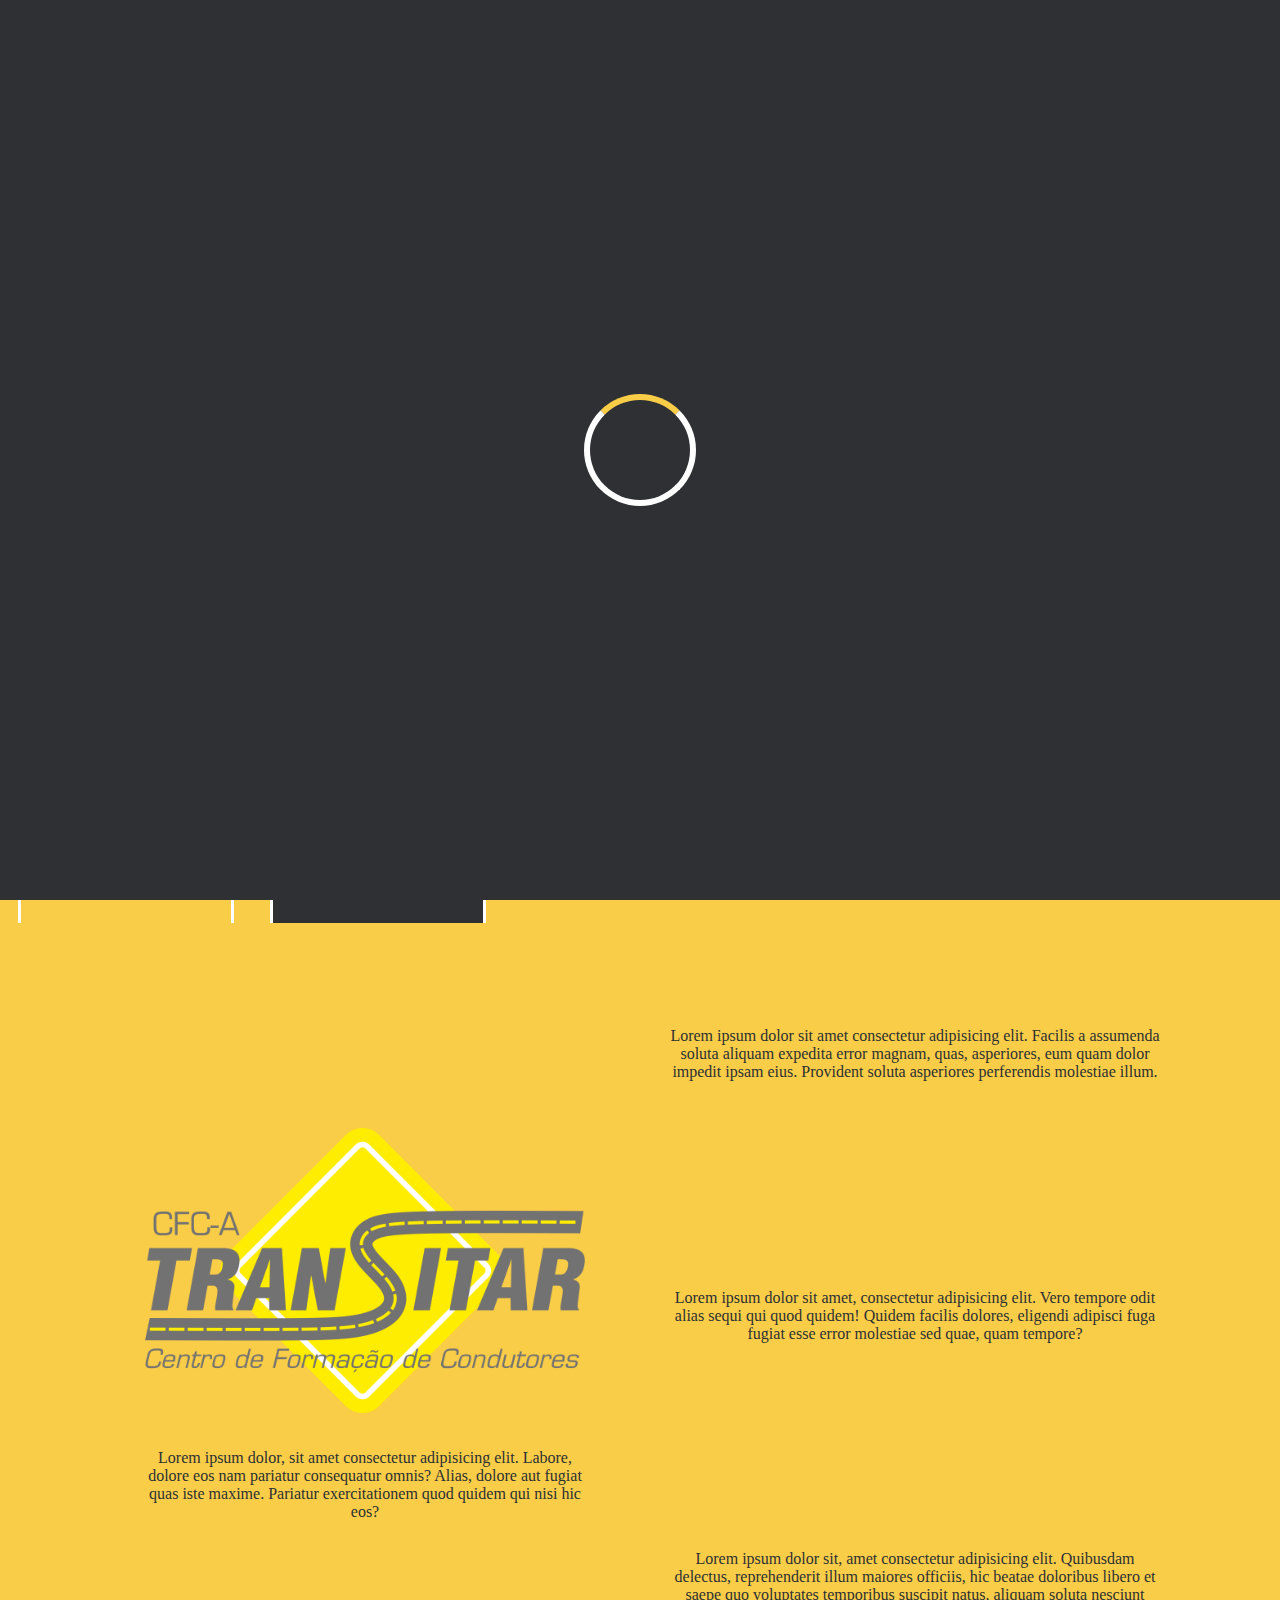
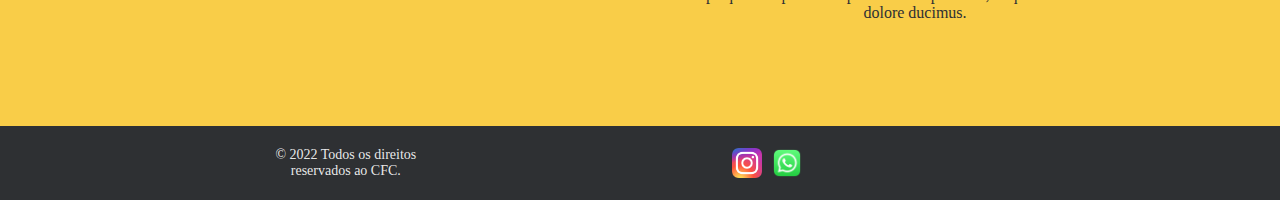
<file: index.html>
<!DOCTYPE html>
<html lang="pt-br">
<head>
    <meta charset="UTF-8">
    <meta http-equiv="X-UA-Compatible" content="IE=edge">
    <meta name="viewport" content="width=device-width, initial-scale=1.0">
    <link rel="stylesheet" href="style.css">
    <link rel="apple-touch-icon" sizes="180x180" href="imgs/favicon/apple-touch-icon.png">
    <link rel="icon" type="image/png" sizes="32x32" href="imgs/favicon/favicon-32x32.png">
    <link rel="icon" type="image/png" sizes="16x16" href="imgs/favicon/favicon-16x16.png">
    <link rel="manifest" href="imgs/favicon/site.webmanifest">
    <meta meta name="viewport" content="width=device-width, user-scalable=no" />
    <link rel="stylesheet" href="https://fonts.googleapis.com/css2?family=Material+Symbols+Outlined:opsz,wght,FILL,GRAD@48,400,0,0" />
    <script src="main.js"></script>
    <title id="title">Cfc-A-Transitar</title>
</head>
<body id="home">
    <script>
        setTimeout(function(){
            document.getElementById('load').style.transition = 'all 1s';
            document.getElementById('load').style.opacity = '0';
            document.getElementById('nav').style.display = 'flex';
            document.getElementById('load').style.display = 'none';
        
        }, 1000);
    </script>
    <div id="load">
        <div class="box-load"></div>
    </div>
<nav id="nav">
    <div id="header">
        <div class="header-logo" id="header-logo">
            <a href="index.html">
                <img src="imgs/LOGO.png" alt="">
            </a>
        </div>
        <div id="content-header">
            <div class="menu" id="menu">
                <ul>
                    <li><a href="#home" id="menu-color1" class="menu-color1">Home</a></li>
                    <li>
                        <a id="menu-color2" class="menu-color2">Cursos</a>
                        <ul class="dropdown">
                            <li>
                                <a>Detran</a>
                                <ul class="dropdown-detran">
                                    <li><a href="cursos/curso_coletivo.html">Transporte Coletivo</a></li>
                                    <li><a href="cursos/curso_emergencial.html">Transporte Emergencial</a></li>
                                    <li><a href="cursos/curso_escolar.html">Transporte Escolar</a></li>
                                    <li><a href="cursos/curso_indivisivel.html">Transporte Indivisível</a></li>
                                    <li><a href="cursos/curso_mopp.html">Transporte MOPP</a></li>
                                </ul>
                            </li>
                            <li>
                                <a>ANTT</a>
                                <ul class="dropdown-antt">
                                    <li><a href="cursos/curso_rt.html">RT</a></li>
                                    <li><a href="cursos/curso_tac.html">TAC</a></li>
                                </ul>
                            </li>
                        </ul>
                    </li>
                    <li><a onclick="mudarContentSobre()" href="#sobre" id="menu-color3" class="menu-color3">Sobre</a></li>
                    <li><a onclick="mudarContentContato()" href="#contato" id="menu-color4" class="menu-color3">Contato</a></li>
                </ul>
            </div>
        </div>
    </div> 
    <div id="container" class="container">
        <div class="container-container">
            <div id="color-">
            </div>
            <div class="content-slide" id="content-slide">
                <div class="slides">
                    <script>
                        var count = 1;

                        setInterval(function(){
                            count++;
                            if(count == 7){
                                count = 1;
                            }
                            document.querySelector('#slide' + count).checked = true;
                        }, 5000);
                    </script>
                    <input type="radio" name="slide" id="slide1" checked>
                    <input type="radio" name="slide" id="slide2">
                    <input type="radio" name="slide" id="slide3">
                    <input type="radio" name="slide" id="slide4">
                    <input type="radio" name="slide" id="slide5">
                    <input type="radio" name="slide" id="slide6">
                    <input type="radio" name="slide" id="slide7">
        
                    <div class="slide s1" onmouseover="on()" onmouseout="off()">
                        <img src="imgs/coletivo.jpg" alt="">
                        <div id="container-button1" class="container-button1" onmouseover="on()" onmouseout="off()">
                            <div id="container-button-top1" class="container-button-top1">
                                <strong><p id="container-button-top-text" class="container-button-top-text">TRANSPORTE COLETIVO</p></strong>
                            </div>
                            <button id="button-content1" class="button-content1" data-tf-iframe-props="title=teste" data-tf-medium="snippet" style="font-family:Helvetica,Arial,sans-serif;max-width:100%;white-space:nowrap;overflow:hidden;text-overflow:ellipsis;font-size: 1rem;border-radius:25px;font-weight:bold;cursor:pointer;text-align:center;text-decoration:none;position:absolute;" onclick="sobre(1)">Ver mais</button>
                        </div>
                    </div>
                    <div class="slide">
                        <img src="imgs/emergencias.jpg" alt="">
                        <div id="container-button2" class="container-button2" onmouseover="on()" onmouseout="off()">
                            <div id="container-button-top2" class="container-button-top2">
                                <strong><p id="container-button-top-text" class="container-button-top-text">TRANSPORTE EMERGENCIAL</p></strong>
                            </div>
                            <button id="button-content2" class="button-content2" data-tf-iframe-props="title=teste" data-tf-medium="snippet" style="font-family:Helvetica,Arial,sans-serif;max-width:100%;white-space:nowrap;overflow:hidden;text-overflow:ellipsis;font-size: 1rem;border-radius:25px;font-weight:bold;cursor:pointer;text-align:center;text-decoration:none;position:absolute;" onclick="sobre(2)">Ver mais</button>
                        </div>
                    </div>
                    <div class="slide">
                        <img src="imgs/escolar.jpg" alt="">
                        <div id="container-button3" class="container-button3" onmouseover="on()" onmouseout="off()">
                            <div id="container-button-top3" class="container-button-top3">
                                <strong><p id="container-button-top-text" class="container-button-top-text">TRANSPORTE ESCOLAR</p></strong>
                            </div>
                            <button id="button-content3" class="button-content3" data-tf-iframe-props="title=teste" data-tf-medium="snippet" style="font-family:Helvetica,Arial,sans-serif;max-width:100%;white-space:nowrap;overflow:hidden;text-overflow:ellipsis;font-size: 1rem;border-radius:25px;font-weight:bold;cursor:pointer;text-align:center;text-decoration:none;position:absolute;" onclick="sobre(3)">Ver mais</button>
                        </div>
                    </div>
                    <div class="slide">
                        <img src="imgs/indivisivel.jpg" alt="">
                        <div id="container-button4" class="container-button4" onmouseover="on()" onmouseout="off()">
                            <div id="container-button-top4" class="container-button-top4">
                                <strong><p id="container-button-top-text" class="container-button-top-text">TRANSPORTE INDIVISIVEL</p></strong>
                            </div>
                            <button id="button-content4" class="button-content4" data-tf-iframe-props="title=teste" data-tf-medium="snippet" style="font-family:Helvetica,Arial,sans-serif;max-width:100%;white-space:nowrap;overflow:hidden;text-overflow:ellipsis;font-size: 1rem;border-radius:25px;font-weight:bold;cursor:pointer;text-align:center;text-decoration:none;position:absolute;" onclick="sobre(4)">Ver mais</button>
                        </div>
                    </div>
                    <div class="slide">
                        <img src="imgs/mopp.jpg" alt="">
                        <div id="container-button5" class="container-button5" onmouseover="on()" onmouseout="off()">
                            <div id="container-button-top5" class="container-button-top5">
                                <strong><p id="container-button-top-text" class="container-button-top-text">TRANSPORTE CARGAS PERIGOSAS - MOPP</p></strong>
                            </div>
                            <button id="button-content5" class="button-content5" data-tf-iframe-props="title=teste" data-tf-medium="snippet" style="font-family:Helvetica,Arial,sans-serif;max-width:100%;white-space:nowrap;overflow:hidden;text-overflow:ellipsis;font-size: 1rem;border-radius:25px;font-weight:bold;cursor:pointer;text-align:center;text-decoration:none;position:absolute;" onclick="sobre(5)">Ver mais</button>
                        </div>
                    </div>
                    <div class="slide">
                        <img src="imgs/rt.jpg" alt="">
                        <div id="container-button6" class="container-button6" onmouseover="on()" onmouseout="off()">
                            <div id="container-button-top6" class="container-button-top6">
                                <strong><p id="container-button-top-text" class="container-button-top-text">RESPONSAVEL TECNICO - RT</p></strong>
                            </div>
                            <button id="button-content6" class="button-content6" data-tf-iframe-props="title=teste" data-tf-medium="snippet" style="font-family:Helvetica,Arial,sans-serif;max-width:100%;white-space:nowrap;overflow:hidden;text-overflow:ellipsis;font-size: 1rem;border-radius:25px;font-weight:bold;cursor:pointer;text-align:center;text-decoration:none;position:absolute;" onclick="sobre(6)">Ver mais</button>
                        </div>
                    </div>
                    <div class="slide">
                        <img src="imgs/tac.jpg" alt="">
                        <div id="container-button7" class="container-button7" onmouseover="on()" onmouseout="off()">
                            <div id="container-button-top7" class="container-button-top7">
                                <strong><p id="container-button-top-text" class="container-button-top-text">TRANSPORTE AUTONOMO DE CARGAS - TAC</p></strong>
                            </div>
                            <button id="button-content7" class="button-content7" data-tf-iframe-props="title=teste" data-tf-medium="snippet" style="font-family:Helvetica,Arial,sans-serif;max-width:100%;white-space:nowrap;overflow:hidden;text-overflow:ellipsis;font-size: 1rem;border-radius:25px;font-weight:bold;cursor:pointer;text-align:center;text-decoration:none;position:absolute;" onclick="sobre(7)">Ver mais</button>
                        </div>
                    </div>
                </div>
                
                <div class="navigation-slide">
                    <label class="bar-slide" id="bar-slide" for="slide1"></label>
                    <label class="bar-slide" id="bar-slide" for="slide2"></label>
                    <label class="bar-slide" id="bar-slide" for="slide3"></label>
                    <label class="bar-slide" id="bar-slide" for="slide4"></label>
                    <label class="bar-slide" id="bar-slide" for="slide5"></label>
                    <label class="bar-slide" id="bar-slide" for="slide6"></label>
                    <label class="bar-slide" id="bar-slide" for="slide7"></label>
                </div>
            </div>
            <!--<div id="container-content1">
                <button id="button_left" onclick='numerosEsq("img");'><span class="material-symbols-outlined">arrow_back_ios_new</span></button>
                <button id="button_right" onclick='numerosDir("img");'><span class="material-symbols-outlined">arrow_forward_ios</span></button>

                <div id="container-img">
                    <img id="img" src="imgs/coletivo.jpg" alt="">
                    <div id="container-button">
                        <div class="container-button-top">
                            <strong><p id="container-button-top-text">TRANSPORTE COLETIVO</p></strong>
                        </div>
                        <button id="button-content" data-tf-iframe-props="title=teste" data-tf-medium="snippet" style="font-family:Helvetica,Arial,sans-serif;max-width:100%;white-space:nowrap;overflow:hidden;text-overflow:ellipsis;background: linear-gradient(90deg, rgb(214, 161, 1), rgb(249, 205, 72), rgb(214, 161, 1));color:#100e17;font-size: 1rem;border-radius:25px;font-weight:bold;cursor:pointer;text-align:center;text-decoration:none;position:absolute;" onclick="sobre(1)">Ver mais</button>
                    </div>
                </div>
            </div>-->    
        </div>
    </div>
    <div class="content" id="content">
        <div class="content-content-meio">
            <div id="content-b">
                <div id="content-1" class="content-1" onclick="mudarContentSobre()"><h1>Quem somos nós</h1><span class="material-symbols-outlined">groups</span></div>
                <div id="content-2" class="content-2" onclick="mudarContentContato()"><span class="material-symbols-outlined">call</span><h1>Tire suas duvidas</h1></div>
            </div>
            <div class="content-sobre" id="content-sobre">
                <div class="sobre-content" id="sobre-content">
                    <div class="sobre-content1" id="sobre-content1">
                        <div class="sobre-img" id="sobre-img">
                            <img src="imgs/LOGO.png" alt="">
                        </div>
                        <div class="sobre-text" id="sobre-text">
                            <p>Lorem ipsum dolor, sit amet consectetur adipisicing elit. Labore, dolore eos nam pariatur consequatur omnis? Alias, dolore aut fugiat quas iste maxime. Pariatur exercitationem quod quidem qui nisi hic eos?    </p>
                        </div>
                    </div>
                    <div class="sobre-content2" id="sobre-content2">
                        <p>
                            Lorem ipsum dolor sit amet consectetur adipisicing elit. Facilis a assumenda soluta aliquam expedita error magnam, quas, asperiores, eum quam dolor impedit ipsam eius. Provident soluta asperiores perferendis molestiae illum.
                        </p>
                        <p>
                            Lorem ipsum dolor sit amet, consectetur adipisicing elit. Vero tempore odit alias sequi qui quod quidem! Quidem facilis dolores, eligendi adipisci fuga fugiat esse error molestiae sed quae, quam tempore?
                        </p>
                        <p>
                            Lorem ipsum dolor sit, amet consectetur adipisicing elit. Quibusdam delectus, reprehenderit illum maiores officiis, hic beatae doloribus libero et saepe quo voluptates temporibus suscipit natus, aliquam soluta nesciunt dolore ducimus.
                        </p>
                    </div>
                </div>
            </div>
            <div class="content-contato" id="content-contato">
                <div class="contato-content" id="contato-content">
                    <div class="contato-text" id="contato-text">
                        <img class="contato-img" id="contato-img" src="imgs/logo-suporte.png" alt="">
                        <p>
                            Clique no link abaixo para entrar em contato conosco
                        </p>
                        <a class="icone" id="icone" href="http://api.whatsapp.com/send?1=pt_BR&phone=5511956182296&text=Olá gostaria de tirar minhas dúvidas" target="blank">
                            <img class="icone-img" id="icone-img" href="" src="imgs/whatsapp.png" alt="icone">
                            <p>Entre em contato pelo o whatsapp</p>
                        </a>
                        <a class="icone2" id="icone2" onclick="openForm('contato-form')">
                            <p>Preencha o formulário</p>
                        </a>
                    </div>
                    <form action="enviar-email-1.php" id="contato-form" class="contato-form" method="POST">
                        <h1>Mande sua Dúvida</h1>
                        <p class="close" id="close" onclick="closeForm('contato-form')">X</p>
                        <div class="omrs-input-group">
                            <label class="omrs-input-underlined">
                                <input name="nome" required>
                                <span class="omrs-input-label">Nome</span>
                            </label>
                        </div>
                        <div class="omrs-input-group">
                            <label class="omrs-input-underlined">
                                <input name="email" required>
                                <span class="omrs-input-label">E-mail</span>
                            </label>
                        </div>
                        <div class="omrs-input-group">
                            <label class="omrs-input-underlined">
                                <input name="telefone" required>
                                <span class="omrs-input-label">Telefone</span>
                            </label>
                        </div>
                        <div class="omrs-input-group">
                            <textarea name="mensagem" cols="30" rows="10" class="input"></textarea>
                        </div>
                        <button id="submit" data-tf-iframe-props="title=teste" data-tf-medium="snippet" style="all:unset;font-family:Helvetica,Arial,sans-serif;display:inline-block;max-width:100%;white-space:nowrap;overflow:hidden;text-overflow:ellipsis;background-color:#2e3033;color:#f9cd48;font-size:20px;border-radius:25px;padding:0 33px;font-weight:bold;height:40px;cursor:pointer;text-align:center;margin:1vh auto;text-decoration:none;" onclick="">Enviar</button>
                    </form>
                </div>
            </div>
            <!--<div id="image-content">
                <div class="content-img">
                </div>
            </div>-->
        </div>
        
    </div>
    <footer id="footer">
        <div class="container_footer">
            <div class="row">
                <div class="col-md-12">
                    <div class="copyright-text">
                        <p id="footer_one_p">
                            <span>&copy; 2022 Todos os direitos reservados ao CFC.</span>
                        </p>
                    </div>
                </div>
            </div>
        </div>
        <div id="icones-footer">
            <a href="https://www.instagram.com/cfcatransitar/" target="blank"><img src="imgs/instagram-icone.png" alt=""></a>
            <a href="http://api.whatsapp.com/send?1=pt_BR&phone=5511956182296&text=Olá gostaria de tirar minhas dúvidas" target="blank"><img src="imgs/whatsapp.png" alt="icone"></a>
        </div>
    </footer>
    <script>
        let lastKnownScrollPosition = 0;
        let ticking = false;

        document.addEventListener('scroll', (e) => {
        lastKnownScrollPosition = window.scrollY;

        console.log(lastKnownScrollPosition)

        if(lastKnownScrollPosition < 2){
            document.getElementById('button-home').style.display = 'none';
        }
        else{
            document.getElementById('button-home').style.display = 'flex';
        }
        });
    </script>
    <a href="#home" id="button-home" class="button-home"><span class="material-symbols-outlined">arrow_circle_up</span></a>  
</nav>
</body>
</file>
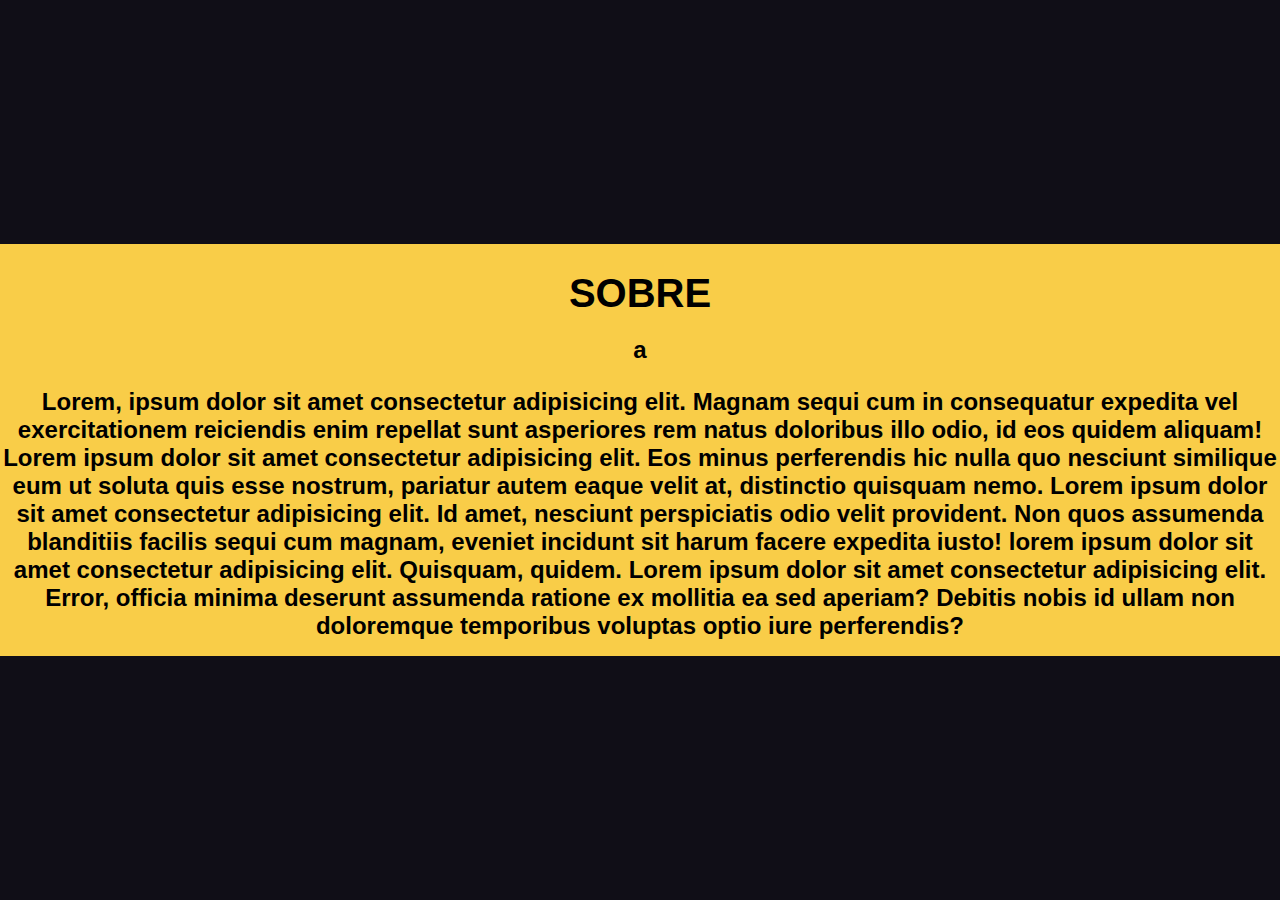
<file: curso_detalhes.html>
<!DOCTYPE html>
<html lang="pt-br">
<head>
    <meta charset="UTF-8">
    <meta http-equiv="X-UA-Compatible" content="IE=edge">
    <meta name="viewport" content="width=device-width, initial-scale=1.0">
    <script src="main.js"></script>
    <style>
        body {
            background-color: #100e17;
            font-family: 'Open Sans', sans-serif;
            margin: 0;
            }
          
          nav{
            background-color: #100e17;
            height: 100vh;
            width: 100vw;
            position: absolute;
            display: flex;
            text-align: center;
            justify-content: initial;
            flex-direction: column;
          }

          #content{
            display: flex;
            flex-direction: column;
            justify-content: center;
            align-items: center;
            width: 100vw;
            height: 100vh;
          }

          #content div h1{
            color: rgb(0, 0, 0);
            font-size: 2.5rem;
            font-weight: bold;
            margin-bottom: 1rem;
          }

          #content div{
            background-color:#f9cd48;
          }

          #content div p{
            color: rgb(0, 0, 0);
            font-size: 1.5rem;
            font-weight: bold;
            margin-bottom: 1rem;
          }
    </style>
    <title id="title">Saber mais</title>
</head>
<body>
    <nav>
        <div id="content">
            <div>
                <h1>SOBRE</h1>
                <h2 id="categoria">a</h2>
                <p>Lorem, ipsum dolor sit amet consectetur adipisicing elit. Magnam sequi cum in consequatur expedita vel exercitationem reiciendis enim repellat sunt asperiores rem natus doloribus illo odio, id eos quidem aliquam!
                    Lorem ipsum dolor sit amet consectetur adipisicing elit. Eos minus perferendis hic nulla quo nesciunt similique eum ut soluta quis esse nostrum, pariatur autem eaque velit at, distinctio quisquam nemo.
                    Lorem ipsum dolor sit amet consectetur adipisicing elit. Id amet, nesciunt perspiciatis odio velit provident. Non quos assumenda blanditiis facilis sequi cum magnam, eveniet incidunt sit harum facere expedita iusto!
                    lorem ipsum dolor sit amet consectetur adipisicing elit. Quisquam, quidem.
                    Lorem ipsum dolor sit amet consectetur adipisicing elit. Error, officia minima deserunt assumenda ratione ex mollitia ea sed aperiam? Debitis nobis id ullam non doloremque temporibus voluptas optio iure perferendis?

                </p>
            </div>
        </div>
    </nav>
</body>
</html>
</file>
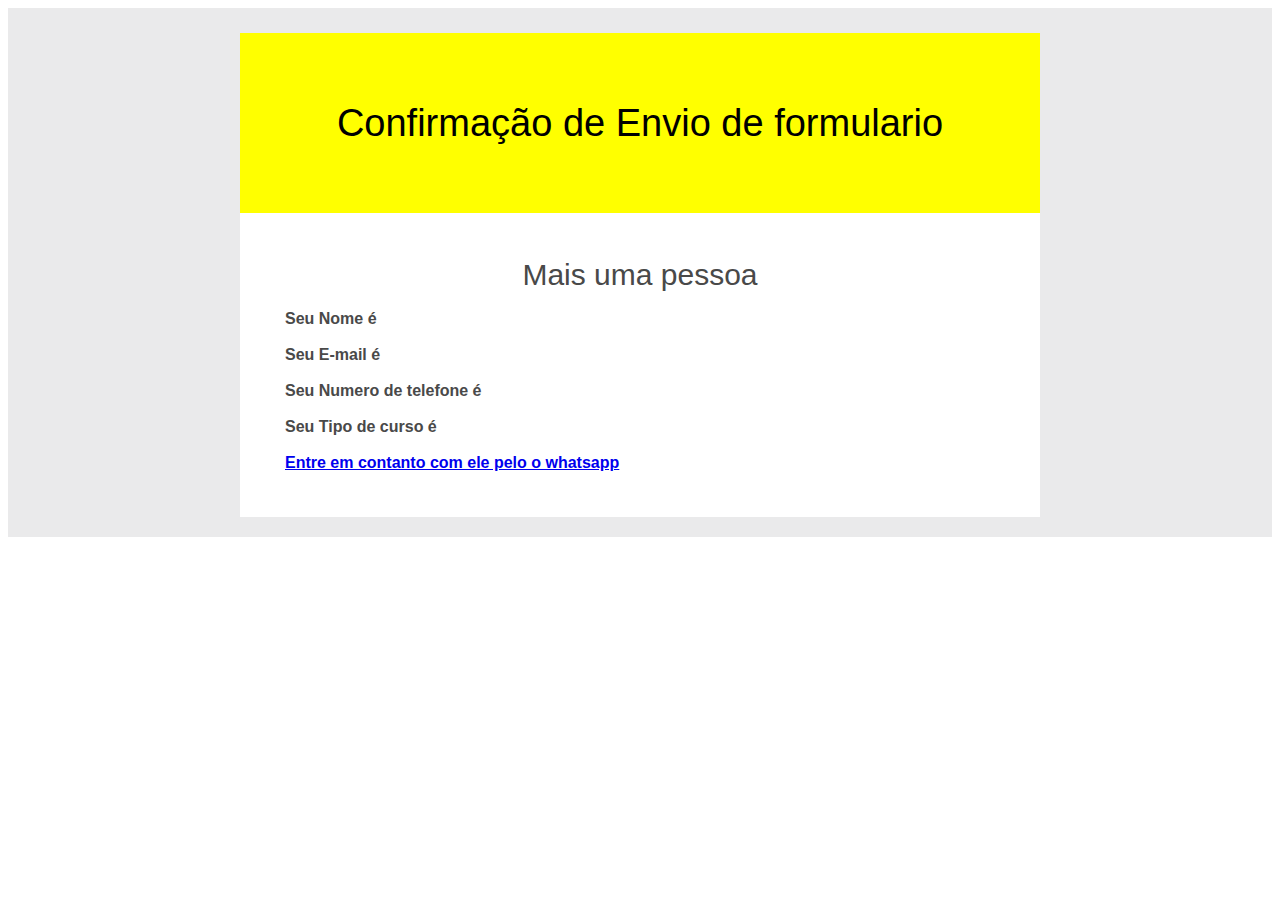
<file: email-body.html>
<!DOCTYPE html>
<html lang="pt-br">
<head>
    <meta charset="UTF-8">
    <meta http-equiv="X-UA-Compatible" content="IE=edge">
    <meta name="viewport" content="width=device-width, initial-scale=1.0">
    <link rel="stylesheet" href="https://fonts.googleapis.com/css2?family=Material+Symbols+Outlined:opsz,wght,FILL,GRAD@20..48,100..700,0..1,-50..200" />
</head>
<table width="100%" height="100%" cellspacing="20" cellpadding="0" border="0" bgcolor="#eaeaeb" style="background-color:#eaeaeb">
    <tbody><tr>
        <td align="center" valign="middle">
            <font align="center" color="#0" face="Verdana, Arial, sans-serif" size="1" style="padding-bottom:5px;display:block;line-height:16px"></font>
            <table width="800" cellspacing="0" cellpadding="0" border="0" bgcolor="#ffffff" style="background-color:#ffffff" align="center">
                <tbody><tr>
                </tr>
                <tr>
                    <td bgcolor="yellow" width="800" height="180" valign="middle" style="text-align:center">
                        <div><span style="font-family:'Myriad Pro',Arial,sans-serif;font-size:38px;display:block">Confirmação de Envio de formulario<br></span></div>
                    </td>
                </tr>
                <tr>
                    <td valign="middle" style="text-align:center">
                        <table width="100%" cellpadding="0" cellspacing="45" border="0">
                            <tbody><tr>
                                <td>
                                    <span style="font-family:'Myriad Pro',Arial,sans-serif;font-size:16px;color:#494949;display:block">
                                        <span style="font-size:30px;display:block">Mais uma pessoa</span>
                                        <br><strong><span style="display:flex;align-items:center;font-size:1rem;">Seu Nome é </span></strong>
                                        <br><strong><span style="display:flex;align-items:center;">Seu E-mail é </span></strong>
                                        <br><strong><span style="display:flex;align-items:center;">Seu Numero de telefone é </span></strong>
                                        <br><strong><span style="display:flex;align-items:center;">Seu Tipo de curso é </span></strong>
                                        <br><strong><span style="display:flex;align-items:center;"><a href="http://api.whatsapp.com/send?1=pt_BR&phone=5511986333241">Entre em contanto com ele pelo o whatsapp</a></span></strong>
                                    </span>
                                </td>
                            </tr>
                        </tbody></table>
                    </td>
                </tr>
            </tbody></table>
        </td>
    </tr>
</tbody></table>
</file>
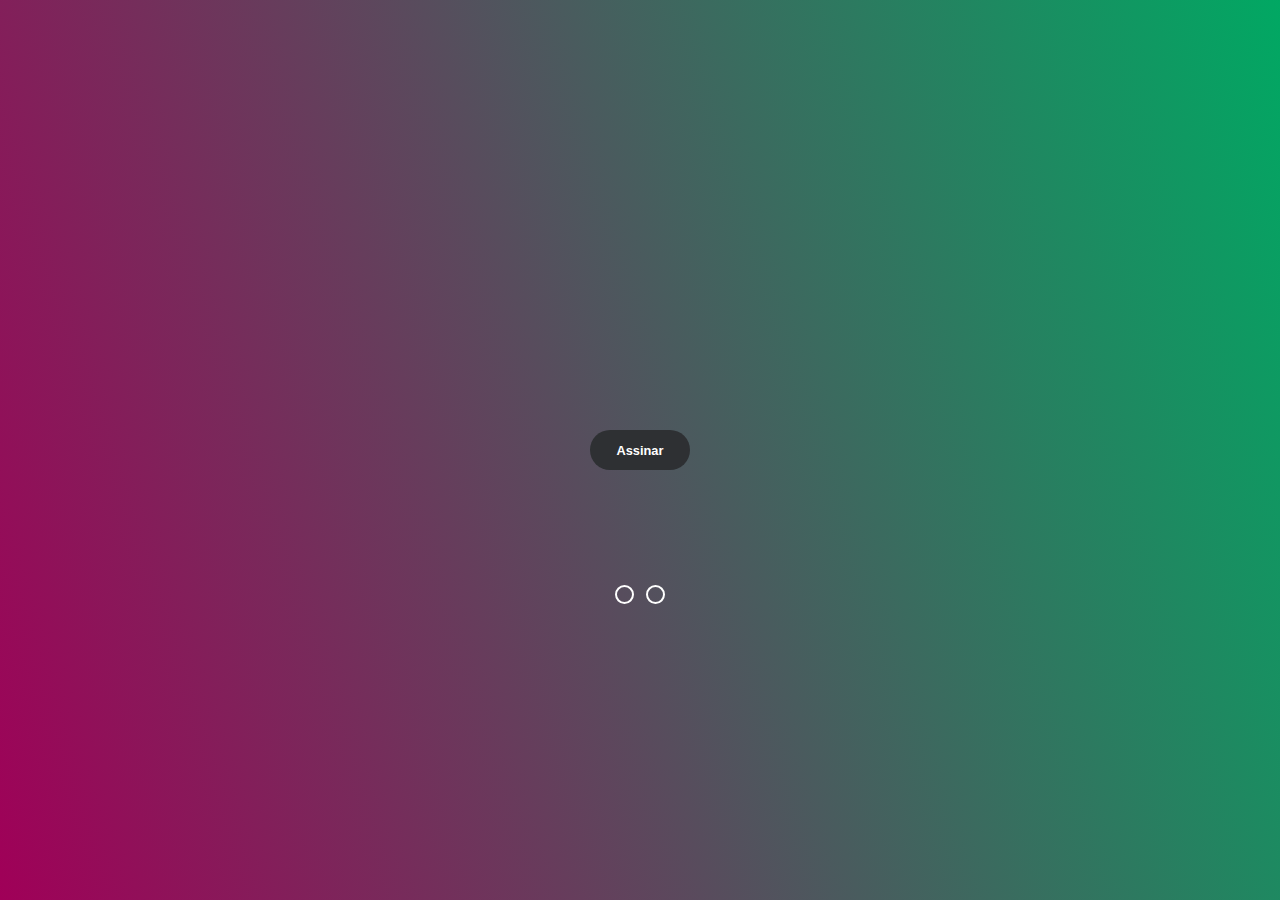
<file: teste.html>
<!DOCTYPE html>
<html lang="pt-br">
<head>
    <meta charset="UTF-8">
    <meta http-equiv="X-UA-Compatible" content="IE=edge">
    <meta name="viewport" content="width=device-width, initial-scale=1.0">
    <link rel="stylesheet" href="style.css">
    <title>Document</title>
    <style>
        body{
            margin: 0;
            padding: 0;
            height: 100vh;
            width: 100vw;
            background: linear-gradient(72deg, #a00058 0%, #01a863 100%);
        }

        .content-slide{
            height: 40%;
            width: 30%;
            border-radius: 20px;
            overflow: hidden;
            position: absolute;
            top: 50%;
            left: 50%;
            transform: translate(-50%, -50%);
        }

        .navigation-slide{
            position: absolute;
            bottom: 20px;
            left: 50%;
            transform: translate(-50%);
            display: flex;
        }

        .bar-slide{
            height: 15px;
            width: 15px;
            border: 2px solid white;
            margin: 6px;
            border-radius: 50px;
            cursor: pointer;
            transition: .6s;
        }

        .bar-slide:hover{
            background: white;
        }

        .slides{
            display: flex;
            width: 700%;
            height: 100%;
        }

        .slide{
            width: 14.28571428571429%;
            transition: .6s;
            display: flex;
            justify-content: center;
            align-items: center;
        }

        .slide p{
            font-size: 1rem;
            font-weight: bold;
            text-align: center;
        }

        .slide img{
            width: 100%;
            height: 100%;
        }

        .slides input{
            display: none;
        }

        #slide1:checked ~ .s1{
            margin-left: 0;
        }

        #slide2:checked ~ .s1{
            margin-left: -14.28571428571429%;
        }

        #slide3:checked ~ .s1{
            margin-left: -28.57142857142857%;
        }

        #slide4:checked ~ .s1{
            margin-left: -42.85714285714286%;
        }

        #slide5:checked ~ .s1{
            margin-left: -57.14285714285714%;
        }

        #slide6:checked ~ .s1{
            margin-left: -71.42857142857143%;
        }

        #slide7:checked ~ .s1{
            margin-left: -85.71428571428571%;
        }
    </style>
</head>
<body>
    <div class="content-slide">
        <div class="slides">
            <script>
            </script>
            <input type="radio" name="slide" id="slide1">
            <input type="radio" name="slide" id="slide2">


            <div class="slide s1">
                <button id="button_assi" data-tf-iframe-props="title=teste" data-tf-medium="snippet" style="all:unset;font-family:Helvetica,Arial,sans-serif;display:inline-block;max-width: 100%;width: 100px;white-space:nowrap;overflow:hidden;text-overflow:ellipsis;background-color:#2e3033;color:white;font-size: 0.8rem;border-radius:25px;font-weight:bold;height: 40px;cursor:pointer;text-align:center;margin:2vh;text-decoration:none;" onclick="openForm('content-form')">Assinar</button>
            </div>
            <div class="slide">
                <strong><p>Curso coletivo: prepara o condutor que queira ingressar na área, transportar veículo de grande porte de passageiros, oferecendo maior segurança para os passageiros, para o próprio e a todos os envolvidos.</p></strong>
            </div>
        </div>
        
        <div class="navigation-slide">
            <label class="bar-slide" for="slide1"></label>
            <label class="bar-slide" for="slide2"></label>
        </div>
    </div>
</body>
</html>
</file>
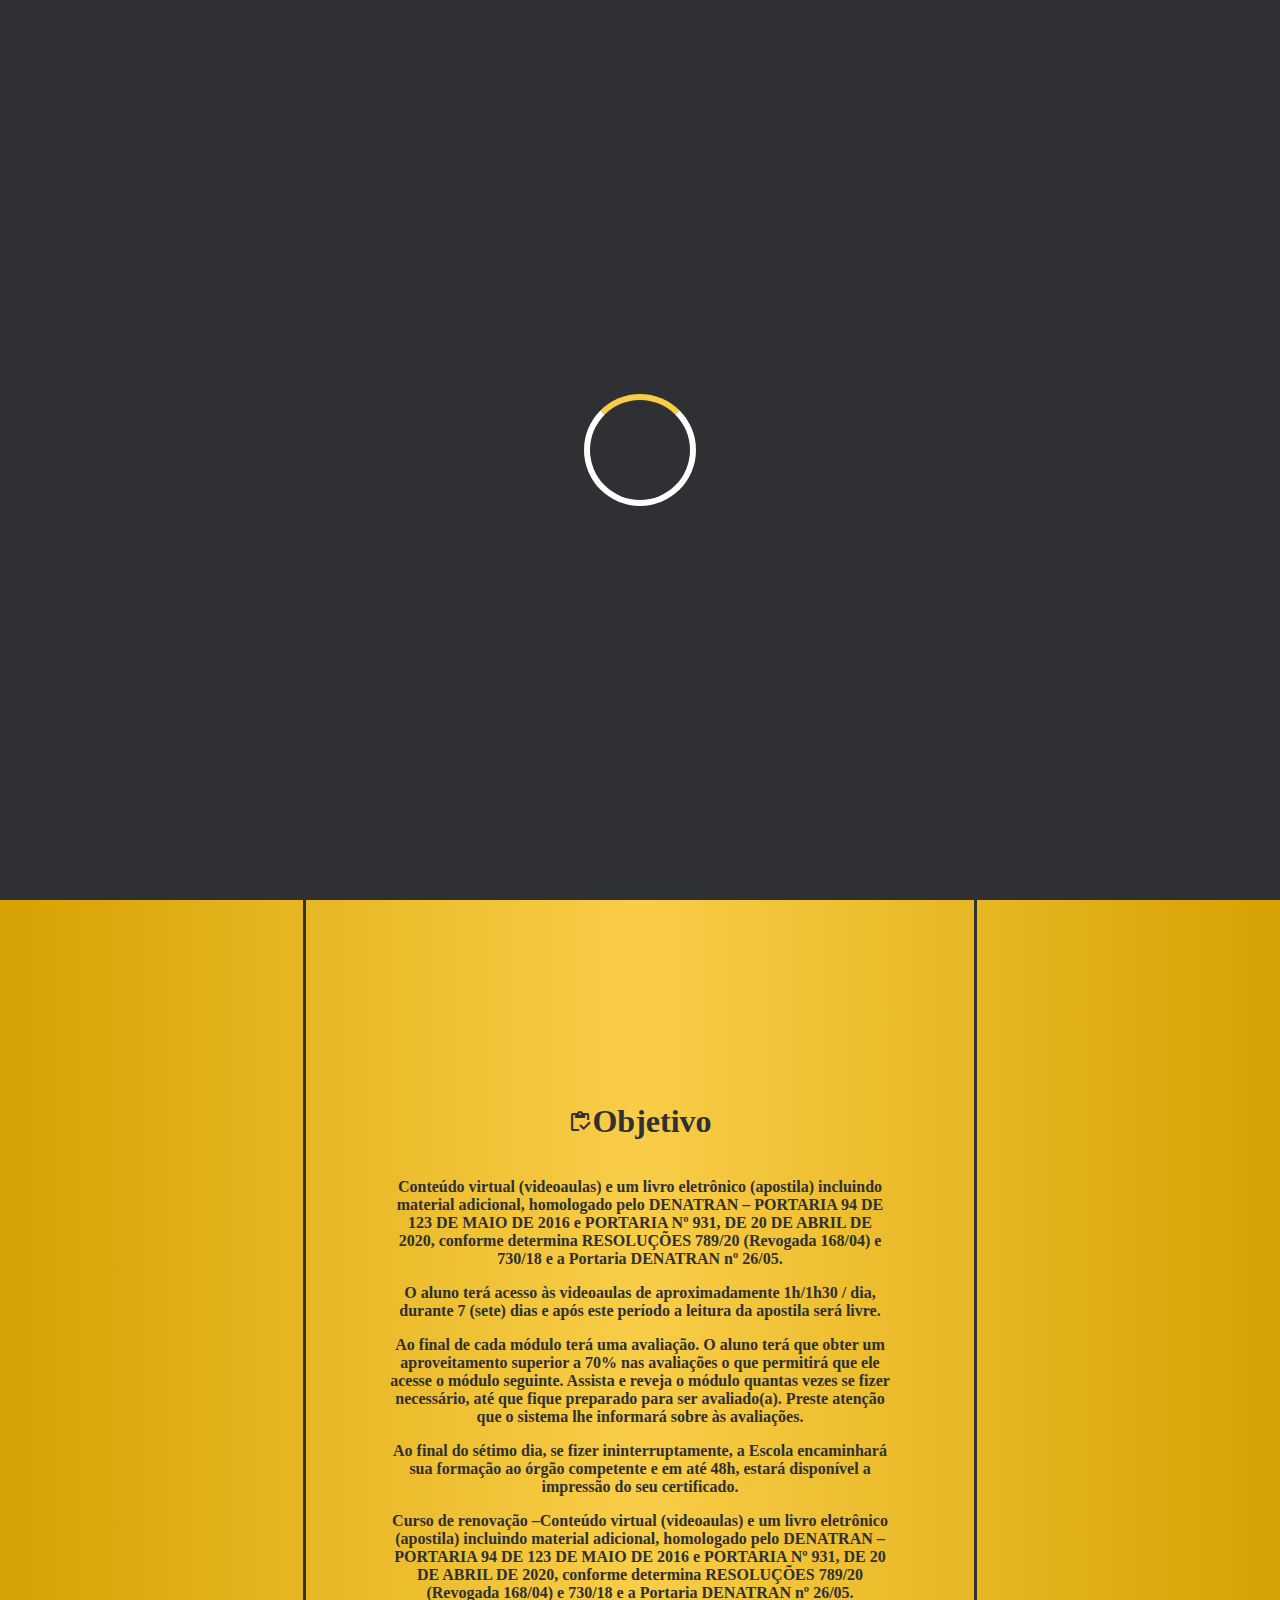
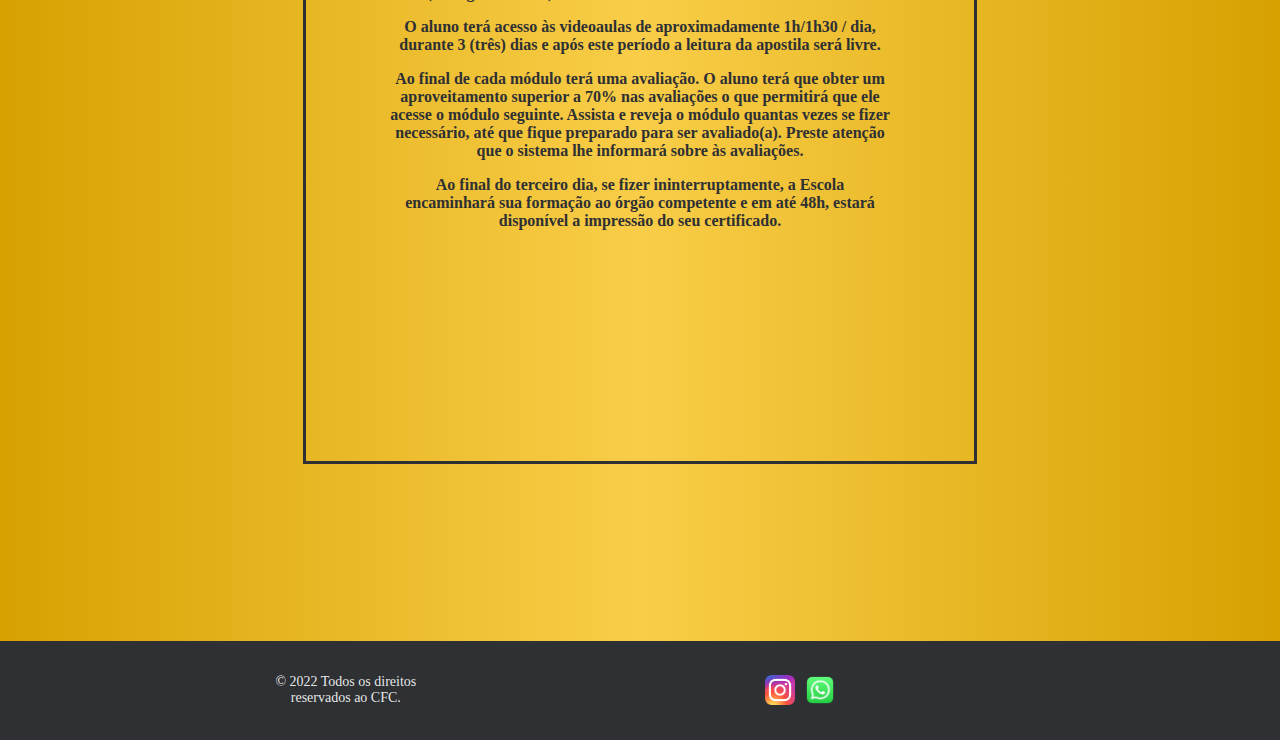
<file: cursos/curso_coletivo.html>
<!DOCTYPE html>
<html lang="pt-br">
<head>
    <meta charset="UTF-8">
    <meta http-equiv="X-UA-Compatible" content="IE=edge">
    <meta name="viewport" content="width=device-width, initial-scale=1.0">
    <link rel="stylesheet" href="https://fonts.googleapis.com/css2?family=Material+Symbols+Outlined:opsz,wght,FILL,GRAD@20..48,100..700,0..1,-50..200" />
    <link rel="stylesheet" href="https://fonts.googleapis.com/css2?family=Material+Symbols+Outlined:opsz,wght,FILL,GRAD@48,400,0,0" />
    <link rel="apple-touch-icon" sizes="180x180" href="../imgs/favicon/apple-touch-icon.png">
    <link rel="icon" type="image/png" sizes="32x32" href="../imgs/favicon/favicon-32x32.png">
    <link rel="icon" type="image/png" sizes="16x16" href="../imgs/favicon/favicon-16x16.png">
    <link rel="manifest" href="../imgs/favicon/site.webmanifest">
    <link rel="stylesheet" href="style.css">
    <script src="../main.js"></script>
    <title id="title">Transp. Coletivo</title>
</head>
<body id="home">
    <script>
      setTimeout(function(){
          document.getElementById('load').style.transition = 'all 1s';
          document.getElementById('load').style.opacity = '0';
          document.getElementById('nav').style.display = 'flex';
          document.getElementById('load').style.display = 'none';
      
      }, 1500);
  </script>
  <div id="load">
      <div class="box-load"></div>
  </div>
  <nav id="nav">
    <div id="header">
      <div class="header-logo">
          <a href="../index.html">
              <img src="../imgs/LOGO.png" alt="">
          </a>
      </div>
      <div id="content-header">
          <div class="menu" id="menu">
              <ul>
                  <li><a href="../index.html#home">Home</a></li>
                  <li>
                      <a>Cursos</a>
                      <ul class="dropdown">
                          <li>
                              <a>Detran</a>
                              <ul class="dropdown-detran">
                                  <li><a href="curso_coletivo.html">Transporte Coletivo</a></li>
                                  <li><a href="curso_emergencial.html">Transporte Emergencial</a></li>
                                  <li><a href="curso_escolar.html">Transporte Escolar</a></li>
                                  <li><a href="curso_indivisivel.html">Transporte Indivisível</a></li>
                                  <li><a href="curso_mopp.html">Transporte MOPP</a></li>
                              </ul>
                          </li>
                          <li>
                              <a>ANTT</a>
                              <ul class="dropdown-antt">
                                  <li><a href="curso_rt.html">RT</a></li>
                                  <li><a href="curso_tac.html">TAC</a></li>
                              </ul>
                          </li>
                      </ul>
                  </li>
                  <li><a href="../index.html#sobre">Sobre</a></li>
                  <li><a href="../index.html#contato">Contato</a></li>
              </ul>
          </div>
      </div>
    </div>
    <div id="content-meio">
      <div class="content-top">
        <div class="content-top-img">
          <img src="../imgs/coletivo.jpg" alt="">
        </div>
        <div class="content-top-content" style="justify-content: start;">
          <div class="top-content-top">
            <div class="box-1"><p>8 Módulos</p></div>
            <div class="box-2"><p>DETRAN</p></div>
          </div>
          <div class="content-slide">
            <div class="slides">
                <script>
                  var count = 1;

                  setInterval(function(){
                      count++;
                      if(count > 2){
                          count = 1;
                      }
                      document.querySelector('#slide' + count).checked = true;
                  }, 4000);
                </script>
                <input type="radio" name="slide" id="slide1" checked>
                <input type="radio" name="slide" id="slide2">
                <div class="slide s1">
                    <button id="button_assi" data-tf-iframe-props="title=teste" data-tf-medium="snippet" style="all:unset;font-family:Helvetica,Arial,sans-serif;display:inline-block;max-width: 100%;width: 100px;white-space:nowrap;overflow:hidden;text-overflow:ellipsis;background-color:#2e3033;color:white;font-size: 0.8rem;border-radius:25px;font-weight:bold;height: 40px;cursor:pointer;text-align:center;margin:2vh;text-decoration:none;" onclick="openForm('content-form')">Assinar</button>
                </div>
                <div class="slide" id="slide">
                    <strong><p>Curso coletivo: prepara o condutor que queira ingressar na área, transportar veículo de grande porte de passageiros, oferecendo maior segurança para os passageiros, para o próprio e a todos os envolvidos.</p></strong>
                </div>
            </div>
            
            <div class="navigation-slide">
                <label class="bar-slide" for="slide1"></label>
                <label class="bar-slide" for="slide2"></label>
            </div>
          </div>
        </div>
      </div>
      <div class="content-text">
        <div class="content-text-title">
          <h1>Curso -  Transporte Coletivo </h1><span class="material-symbols-outlined">task_alt</span> 
        </div>
        <div class="content-text-p" id="content-text-p">
          <div class="content-text-p-01">
            <div class="content-text-p-01-title">
              <span class="material-symbols-outlined">inventory</span><h1>Objetivo</h1>
            </div>
            <strong><p>Conteúdo virtual (videoaulas) e um livro eletrônico (apostila) incluindo material adicional, homologado pelo DENATRAN – PORTARIA 94 DE 123 DE MAIO DE 2016 e PORTARIA Nº 931, DE 20 DE ABRIL DE 2020, conforme determina RESOLUÇÕES 789/20 (Revogada 168/04) e 730/18 e a Portaria DENATRAN nº 26/05. </p>
            <p>O aluno terá acesso às videoaulas de aproximadamente 1h/1h30 / dia, durante 7 (sete) dias e após este período a leitura da apostila será livre. </p>
            <p>Ao final de cada módulo terá uma avaliação. O aluno terá que obter um aproveitamento superior a 70% nas avaliações o que permitirá que ele acesse o módulo seguinte.  Assista e reveja o módulo quantas vezes se fizer necessário, até que fique preparado para ser avaliado(a). Preste atenção que o sistema lhe informará sobre às avaliações.</p>
            <p>Ao final do sétimo dia, se fizer ininterruptamente, a Escola encaminhará sua formação ao órgão competente e em até 48h, estará disponível a impressão do seu certificado.</p>
            <p>Curso de renovação –Conteúdo virtual (videoaulas) e um livro eletrônico (apostila) incluindo material adicional, homologado pelo DENATRAN – PORTARIA 94 DE 123 DE MAIO DE 2016 e PORTARIA Nº 931, DE 20 DE ABRIL DE 2020, conforme determina RESOLUÇÕES 789/20 (Revogada 168/04) e 730/18 e a Portaria DENATRAN nº 26/05. </p>
            <p>O aluno terá acesso às videoaulas de aproximadamente 1h/1h30 / dia, durante 3 (três) dias e após este período a leitura da apostila será livre.</p>
            <p>Ao final de cada módulo terá uma avaliação. O aluno terá que obter um aproveitamento superior a 70% nas avaliações o que permitirá que ele acesse o módulo seguinte.  Assista e reveja o módulo quantas vezes se fizer necessário, até que fique preparado para ser avaliado(a). Preste atenção que o sistema lhe informará sobre às avaliações.</p>
            <p>Ao final do terceiro dia, se fizer ininterruptamente, a Escola encaminhará sua formação ao órgão competente e em até 48h, estará disponível a impressão do seu certificado.</p></strong>
          </div>
        </div>
      </div>
      <form id="content-form" action="../enviar-email.php" id="form" method="POST">
        <div class="content-form-title">
          <h1>Peencha os dados</h1>
          <p onclick="closeForm('content-form')">X</p>
        </div>
          <div class="omrs-input-group">
              <label class="omrs-input-underlined">
                  <input type="text" name="nome" required>
                  <span class="omrs-input-label">Nome</span>
              </label>
          </div>
          <div class="omrs-input-group">
              <label class="omrs-input-underlined">
                  <input type="email" name="email" required>
                  <span class="omrs-input-label">E-mail</span>
              </label>
          </div>
          <div class="omrs-input-group">
              <label class="omrs-input-underlined">
                  <input type="text" name="telefone" required>
                  <span class="omrs-input-label">Telefone</span>
              </label>
          </div>
          <div class="form-group">
            <select name="curso" id="appearance-select">
              <option value="Transporte Coletivo" selected>Transporte Coletivo</option>
              <option value="Transporte Emergencial">Transporte Emergencial</option>
              <option value="Transporte Escolar">Transporte Escolar</option>
              <option value="Transporte Indivisivel">Transporte Indivisivel</option>
              <option value="Transporte Cargas Perigosas">Transporte Cargas Perigosas - MOPP</option>
              <option value="Responsavel Tecnico">Responsavel Tecnico - RT</option>
              <option value="Transporte Autônomo de Cargas">Transporte Autônomo de Cargas - TAC</option>
            </select>
          </div>
          <button id="submit" data-tf-iframe-props="title=teste" data-tf-medium="snippet" style="all:unset;font-family:Helvetica,Arial,sans-serif;display:inline-block;max-width:100%;white-space:nowrap;overflow:hidden;text-overflow:ellipsis;background-color:rgb(249, 205, 72);color:#2e3033;font-size:20px;border-radius:25px;padding:0 33px;font-weight:bold;height:40px;cursor:pointer;text-align:center;margin:1vh auto;text-decoration:none;" onclick="">Enviar</button>
      </form>
    </div> 
    <footer id="footer">
      <div class="container_footer">
          <div class="row">
              <div class="col-md-12">
                  <div class="copyright-text">
                      <p id="footer_one_p">
                          <span>&copy; 2022 Todos os direitos reservados ao CFC.</span>
                      </p>
                  </div>
              </div>
          </div>
      </div>
      <div id="icones-footer">
        <a href="https://www.instagram.com/cfcatransitar/" target="blank"><img src="../imgs/instagram-icone.png" alt=""></a>
        <a href="http://api.whatsapp.com/send?1=pt_BR&phone=5511956182296" ><img src="../imgs/whatsapp.png" alt="icone"></a>
      </div>
    </footer>
    <script>
      let lastKnownScrollPosition = 0;
      let ticking = false;

      document.addEventListener('scroll', (e) => {
      lastKnownScrollPosition = window.scrollY;

      console.log(lastKnownScrollPosition)

      if(lastKnownScrollPosition < 2){
          document.getElementById('button-home').style.display = 'none';
      }
      else{
          document.getElementById('button-home').style.display = 'flex';
      }
      });
  </script>
  <a href="#home" id="button-home"><span class="material-symbols-outlined">arrow_circle_up</span></a>
  </nav>
</body>
</html>
</file>
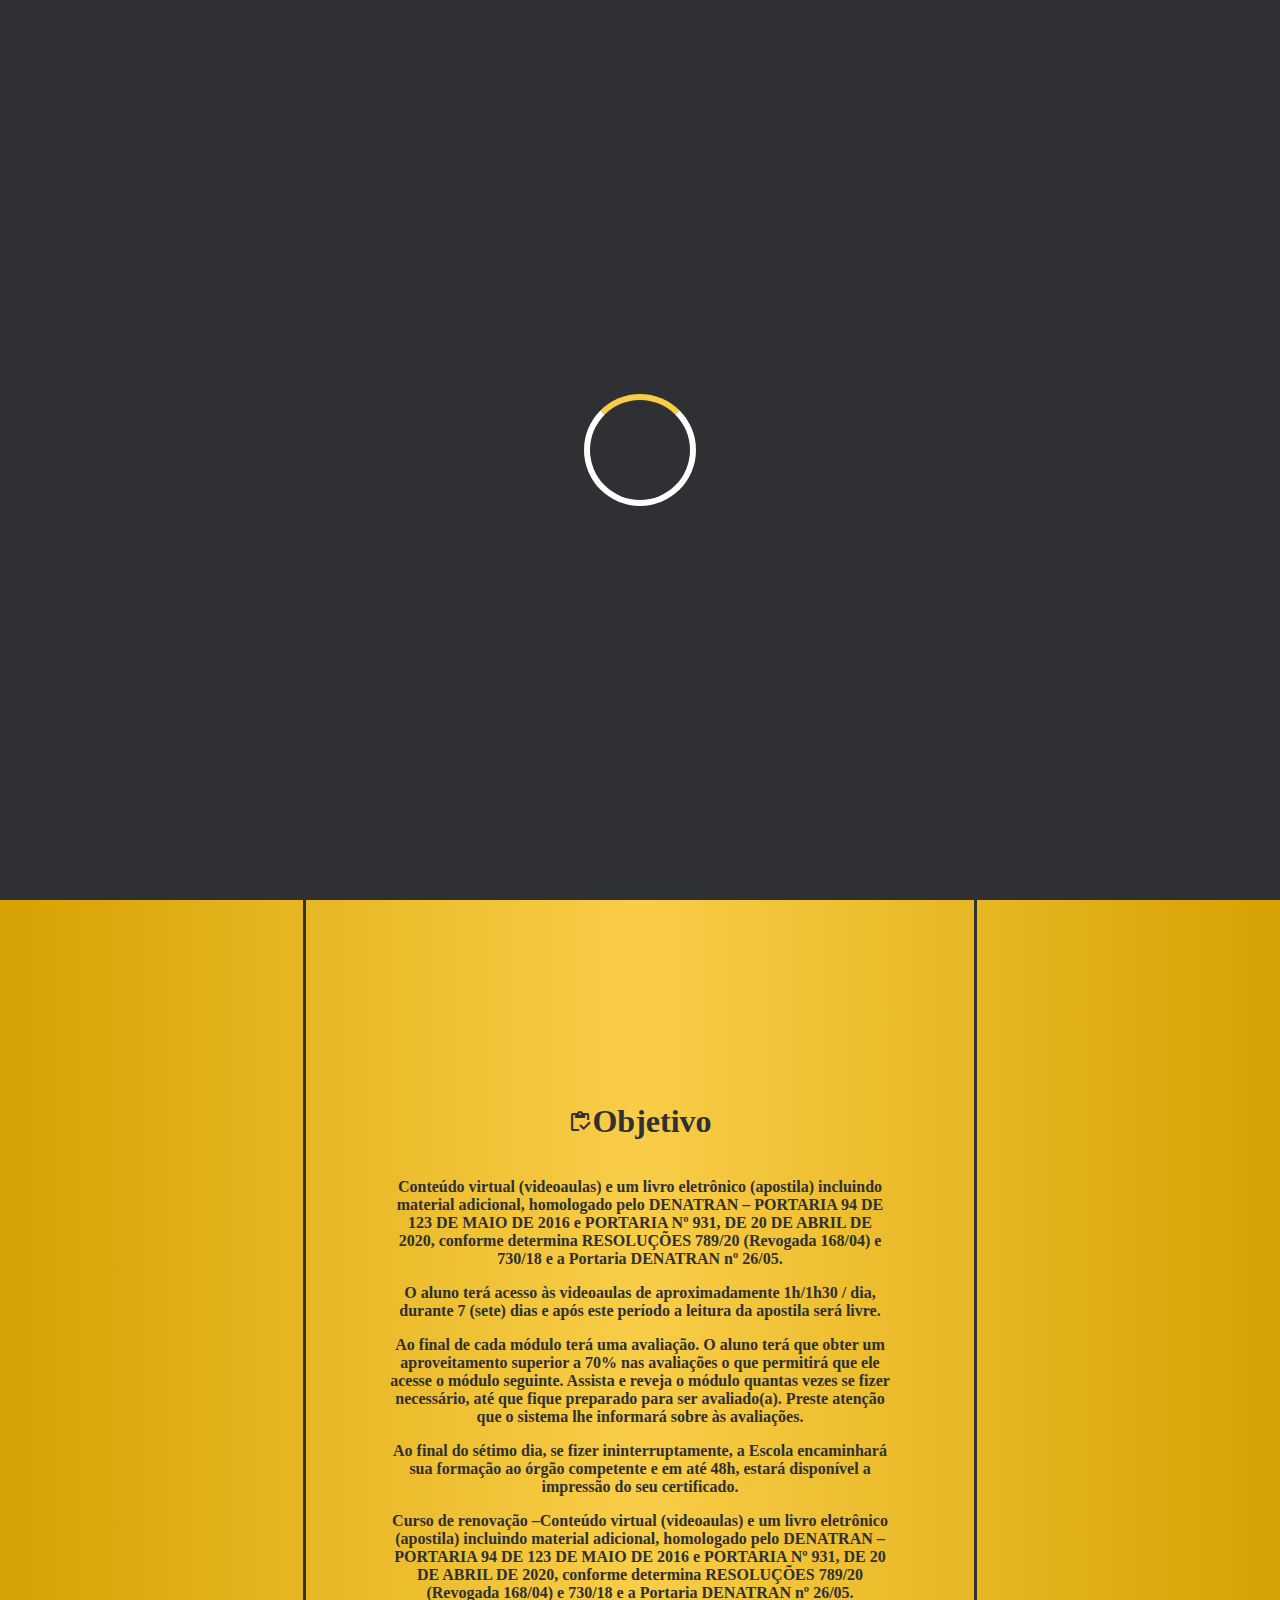
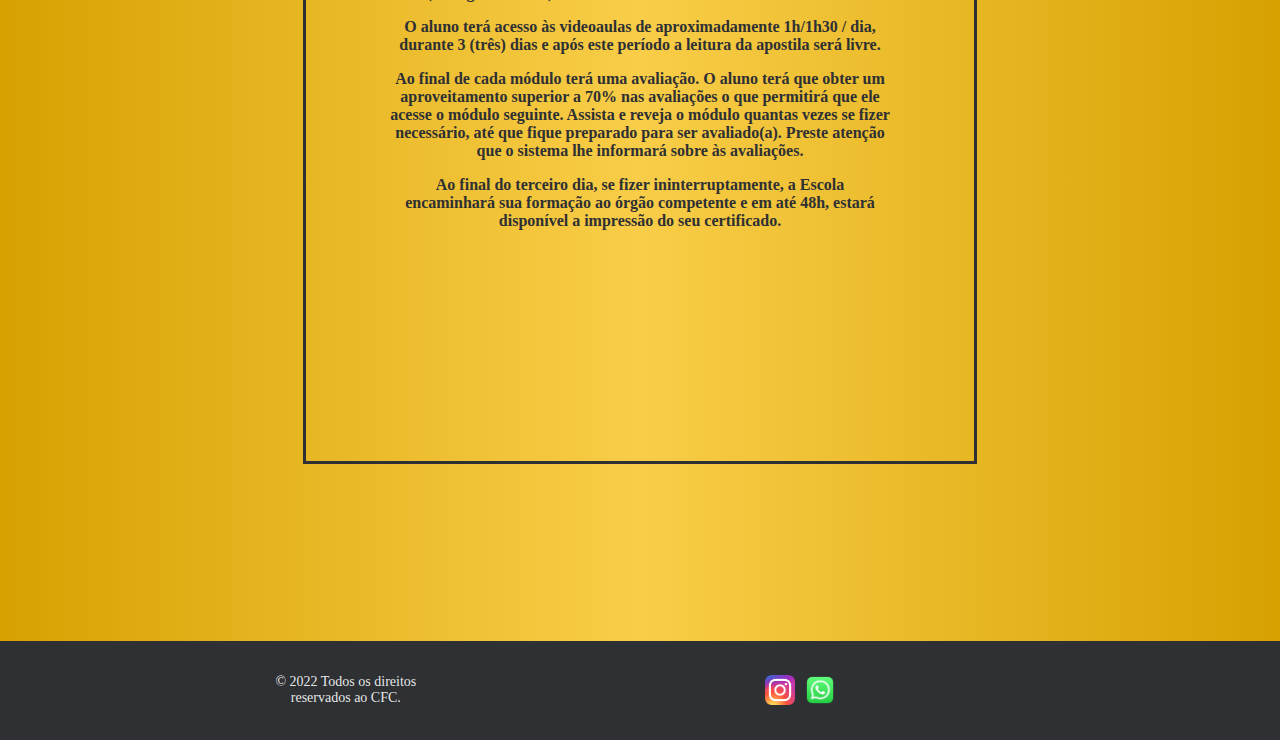
<file: cursos/curso_emergencial.html>
<!DOCTYPE html>
<html lang="pt-br">
<head>
    <meta charset="UTF-8">
    <meta http-equiv="X-UA-Compatible" content="IE=edge">
    <meta name="viewport" content="width=device-width, initial-scale=1.0">
    <link rel="stylesheet" href="https://fonts.googleapis.com/css2?family=Material+Symbols+Outlined:opsz,wght,FILL,GRAD@20..48,100..700,0..1,-50..200" />
    <link rel="apple-touch-icon" sizes="180x180" href="/imgs/favicon/apple-touch-icon.png">
    <link rel="icon" type="image/png" sizes="32x32" href="/imgs/favicon/favicon-32x32.png">
    <link rel="icon" type="image/png" sizes="16x16" href="/imgs/favicon/favicon-16x16.png">
    <link rel="stylesheet" href="style.css">
    <script src="../main.js"></script>
    <title id="title">Transp. Emergencial</title>
</head>
<body id="home">
    <script>
      setTimeout(function(){
          document.getElementById('load').style.transition = 'all 1s';
          document.getElementById('load').style.opacity = '0';
          document.getElementById('nav').style.display = 'flex';
          document.getElementById('load').style.display = 'none';
      
      }, 1500);
  </script>
  <div id="load">
      <div class="box-load"></div>
  </div>
  <nav id="nav">
    <div id="header">
      <div class="header-logo">
          <a href="/index.html">
              <img src="../imgs/LOGO.png" alt="">
          </a>
      </div>
      <div id="content-header">
          <div class="menu" id="menu">
              <ul>
                  <li><a href="/index.html#home">Home</a></li>
                  <li>
                      <a>Cursos</a>
                      <ul class="dropdown">
                          <li>
                              <a>Detran</a>
                              <ul class="dropdown-detran">
                                  <li><a href="curso_coletivo.html">Transporte Coletivo</a></li>
                                  <li><a href="curso_emergencial.html">Transporte Emergencial</a></li>
                                  <li><a href="curso_escolar.html">Transporte Escolar</a></li>
                                  <li><a href="curso_indivisivel.html">Transporte Indivisível</a></li>
                                  <li><a href="curso_mopp.html">Transporte MOPP</a></li>
                              </ul>
                          </li>
                          <li>
                              <a>ANTT</a>
                              <ul class="dropdown-antt">
                                  <li><a href="curso_rt.html">RT</a></li>
                                  <li><a href="curso_tac.html">TAC</a></li>
                              </ul>
                          </li>
                      </ul>
                  </li>
                  <li><a href="/index.html#sobre">Sobre</a></li>
                  <li><a href="/index.html#contato">Contato</a></li>
              </ul>
          </div>
      </div>
    </div>
    <div id="content-meio">
      <div class="content-top">
        <div class="content-top-img">
          <img src="../imgs/emergencias.jpg" alt="">
        </div>
        <div class="content-top-content" style="justify-content: start;">
          <div class="top-content-top">
            <div class="box-1"><p>7 Módulos</p></div>
            <div class="box-2"><p>DETRAN</p></div>
          </div>
          <div class="content-slide">
            <div class="slides">
                <script>
                  var count = 1;

                  setInterval(function(){
                      count++;
                      if(count > 2){
                          count = 1;
                      }
                      document.querySelector('#slide' + count).checked = true;
                  }, 4000);
                </script>
                <input type="radio" name="slide" id="slide1" checked>
                <input type="radio" name="slide" id="slide2">
                <div class="slide s1">
                    <button id="button_assi" data-tf-iframe-props="title=teste" data-tf-medium="snippet" style="all:unset;font-family:Helvetica,Arial,sans-serif;display:inline-block;max-width: 100%;width: 100px;white-space:nowrap;overflow:hidden;text-overflow:ellipsis;background-color:#2e3033;color:white;font-size: 0.8rem;border-radius:25px;font-weight:bold;height: 40px;cursor:pointer;text-align:center;margin:2vh;text-decoration:none;" onclick="openForm('content-form')">Assinar</button>
                </div>
                <div class="slide" id="slide">
                  <strong><p>Curso Emergência:   Capacita o condutor a conduzir o veículo com segurança, de maneira que preserve sua integridade física e dos demais ocupantes do veículo. Orienta sobre o uso da faixa da esquerda e manuseio de dispositivos luminosos e sonoros como forma de alerta e de orientação nas vias por onde trafegar.</p></strong>
                </div>
            </div>
            
            <div class="navigation-slide">
                <label class="bar-slide" for="slide1"></label>
                <label class="bar-slide" for="slide2"></label>
            </div>
          </div>
        </div>
      </div>
      <div class="content-text">
        <div class="content-text-title">
          <h1>Curso -  Transporte Emergencial </h1><span class="material-symbols-outlined">task_alt</span> 
        </div>
        <div class="content-text-p">
          <div class="content-text-p-01">
            <div class="content-text-p-01-title">
              <span class="material-symbols-outlined">inventory</span><h1>Objetivo</h1>
            </div>
            <strong><p>Conteúdo virtual (videoaulas) e um livro eletrônico (apostila) incluindo material adicional, homologado pelo DENATRAN – PORTARIA 94 DE 123 DE MAIO DE 2016 e PORTARIA Nº 931, DE 20 DE ABRIL DE 2020, conforme determina RESOLUÇÕES 789/20 (Revogada 168/04) e 730/18 e a Portaria DENATRAN nº 26/05. </p>
            <p>O aluno terá acesso às videoaulas de aproximadamente 1h/1h30 / dia, durante 7 (sete) dias e após este período a leitura da apostila será livre. </p>
            <p>Ao final de cada módulo terá uma avaliação. O aluno terá que obter um aproveitamento superior a 70% nas avaliações o que permitirá que ele acesse o módulo seguinte.  Assista e reveja o módulo quantas vezes se fizer necessário, até que fique preparado para ser avaliado(a). Preste atenção que o sistema lhe informará sobre às avaliações.</p>
            <p>Ao final do sétimo dia, se fizer ininterruptamente, a Escola encaminhará sua formação ao órgão competente e em até 48h, estará disponível a impressão do seu certificado.</p>
            <p>Curso de renovação –Conteúdo virtual (videoaulas) e um livro eletrônico (apostila) incluindo material adicional, homologado pelo DENATRAN – PORTARIA 94 DE 123 DE MAIO DE 2016 e PORTARIA Nº 931, DE 20 DE ABRIL DE 2020, conforme determina RESOLUÇÕES 789/20 (Revogada 168/04) e 730/18 e a Portaria DENATRAN nº 26/05. </p>
            <p>O aluno terá acesso às videoaulas de aproximadamente 1h/1h30 / dia, durante 3 (três) dias e após este período a leitura da apostila será livre.</p>
            <p>Ao final de cada módulo terá uma avaliação. O aluno terá que obter um aproveitamento superior a 70% nas avaliações o que permitirá que ele acesse o módulo seguinte.  Assista e reveja o módulo quantas vezes se fizer necessário, até que fique preparado para ser avaliado(a). Preste atenção que o sistema lhe informará sobre às avaliações.</p>
            <p>Ao final do terceiro dia, se fizer ininterruptamente, a Escola encaminhará sua formação ao órgão competente e em até 48h, estará disponível a impressão do seu certificado.</p></strong>
          </div>
        </div>
      </div>
      <form id="content-form" action="../enviar-email.php" id="form" method="POST">
        <div class="content-form-title">
          <h1>Peencha os dados</h1>
          <p onclick="closeForm('content-form')">X</p>
        </div>
          <div class="omrs-input-group">
              <label class="omrs-input-underlined">
                  <input type="text" name="nome" required>
                  <span class="omrs-input-label">Nome</span>
              </label>
          </div>
          <div class="omrs-input-group">
              <label class="omrs-input-underlined">
                  <input type="email" name="email" required>
                  <span class="omrs-input-label">E-mail</span>
              </label>
          </div>
          <div class="omrs-input-group">
              <label class="omrs-input-underlined">
                  <input type="text" name="telefone" required>
                  <span class="omrs-input-label">Telefone</span>
              </label>
          </div>
          <div class="form-group">
            <select name="curso" id="appearance-select">
              <option value="Transporte Coletivo">Transporte Coletivo</option>
              <option value="Transporte Emergencial" selected>Transporte Emergencial</option>
              <option value="Transporte Escolar">Transporte Escolar</option>
              <option value="Transporte Indivisivel">Transporte Indivisivel</option>
              <option value="Transporte Cargas Perigosas">Transporte Cargas Perigosas - MOPP</option>
              <option value="Responsavel Tecnico">Responsavel Tecnico - RT</option>
              <option value="Transporte Autônomo de Cargas">Transporte Autônomo de Cargas - TAC</option>
            </select>
          </div>
          <button id="submit" data-tf-iframe-props="title=teste" data-tf-medium="snippet" style="all:unset;font-family:Helvetica,Arial,sans-serif;display:inline-block;max-width:100%;white-space:nowrap;overflow:hidden;text-overflow:ellipsis;background-color:rgb(249, 205, 72);color:#2e3033;font-size:20px;border-radius:25px;padding:0 33px;font-weight:bold;height:40px;cursor:pointer;text-align:center;margin:1vh auto;text-decoration:none;" onclick="">Enviar</button>
      </form>
    </div> 
    <footer id="footer">
      <div class="container_footer">
          <div class="row">
              <div class="col-md-12">
                  <div class="copyright-text">
                      <p id="footer_one_p">
                          <span>&copy; 2022 Todos os direitos reservados ao CFC.</span>
                      </p>
                  </div>
              </div>
          </div>
      </div>
      <div id="icones-footer">
        <a href="https://www.instagram.com/cfcatransitar/" target="blank"><img src="/imgs/instagram-icone.png" alt=""></a>
        <a href="http://api.whatsapp.com/send?1=pt_BR&phone=5511956182296" ><img src="/imgs/whatsapp.png" alt="icone"></a>
      </div>
    </footer>
    <script>
      let lastKnownScrollPosition = 0;
      let ticking = false;

      document.addEventListener('scroll', (e) => {
      lastKnownScrollPosition = window.scrollY;

      console.log(lastKnownScrollPosition)

      if(lastKnownScrollPosition < 2){
          document.getElementById('button-home').style.display = 'none';
      }
      else{
          document.getElementById('button-home').style.display = 'flex';
      }
      });
  </script>
  <a href="#home" id="button-home"><span class="material-symbols-outlined">arrow_circle_up</span></a>
  </nav>
</body>
</html>
</file>
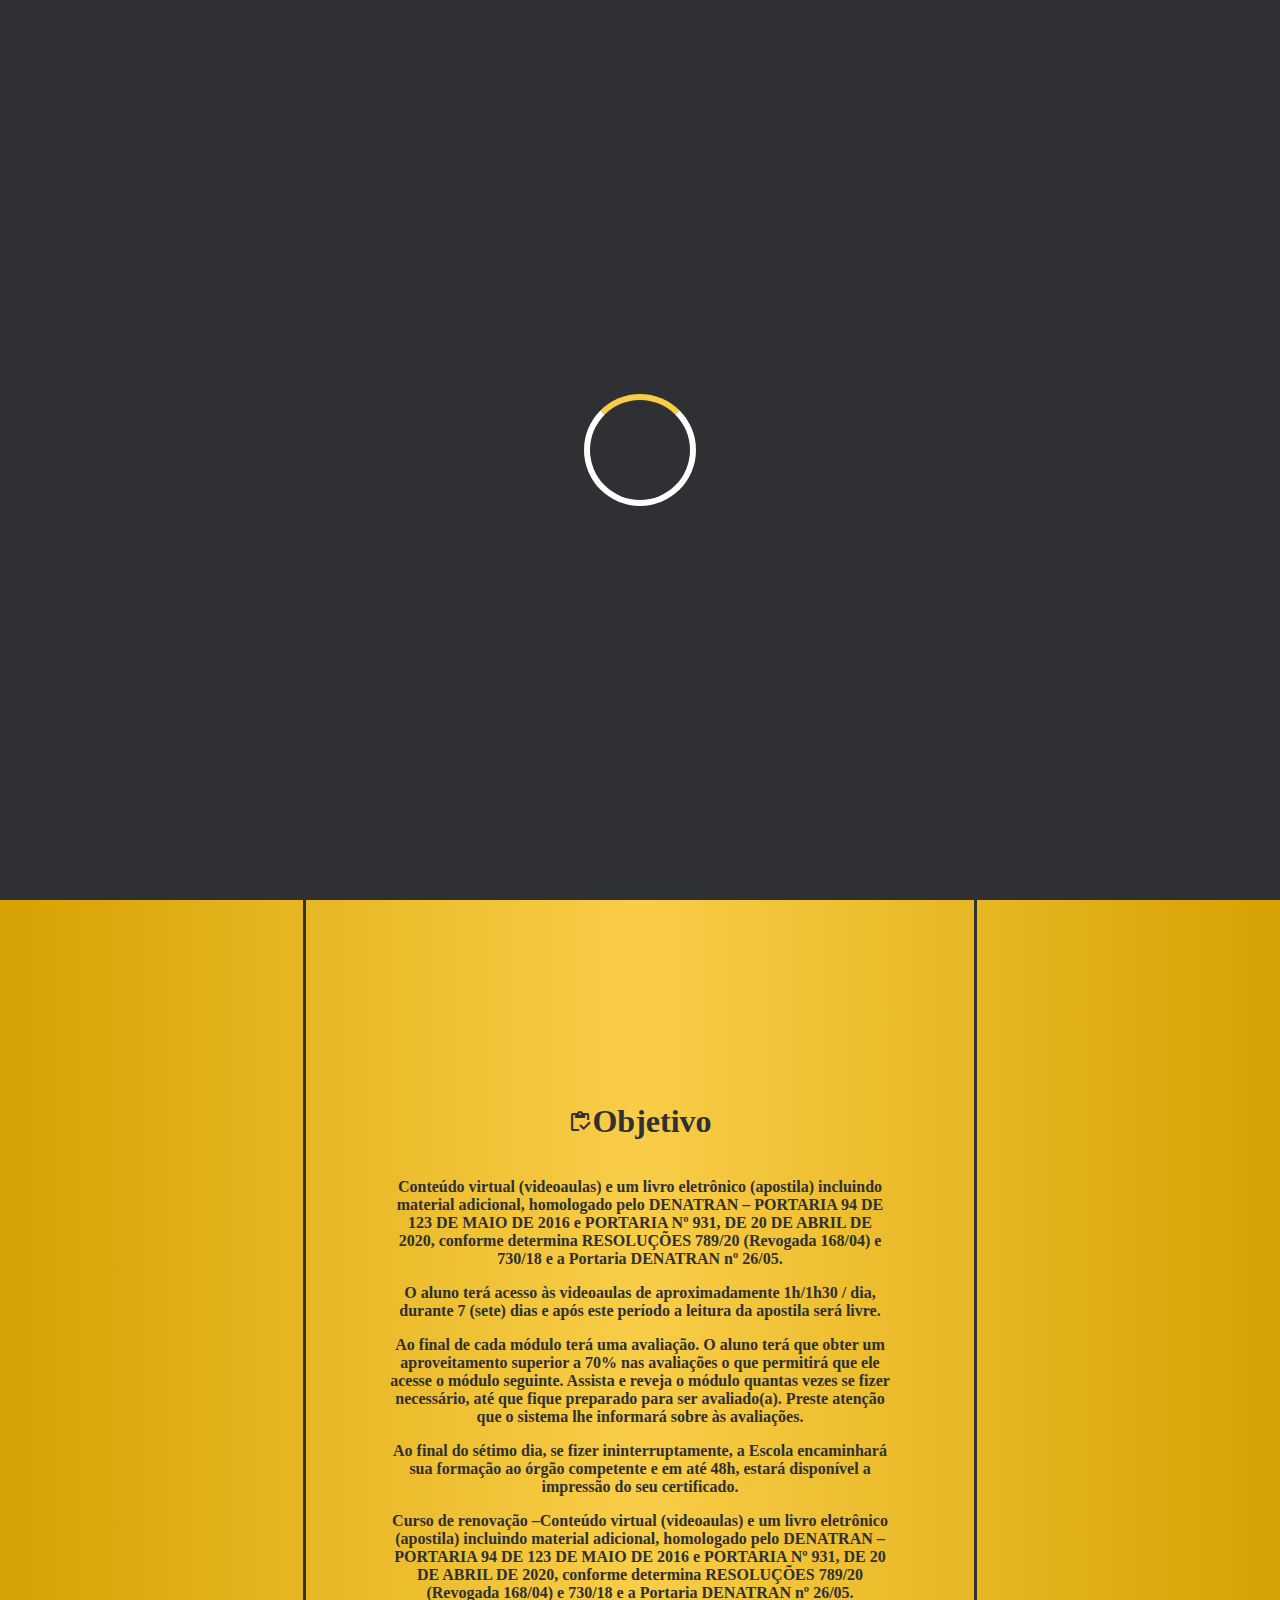
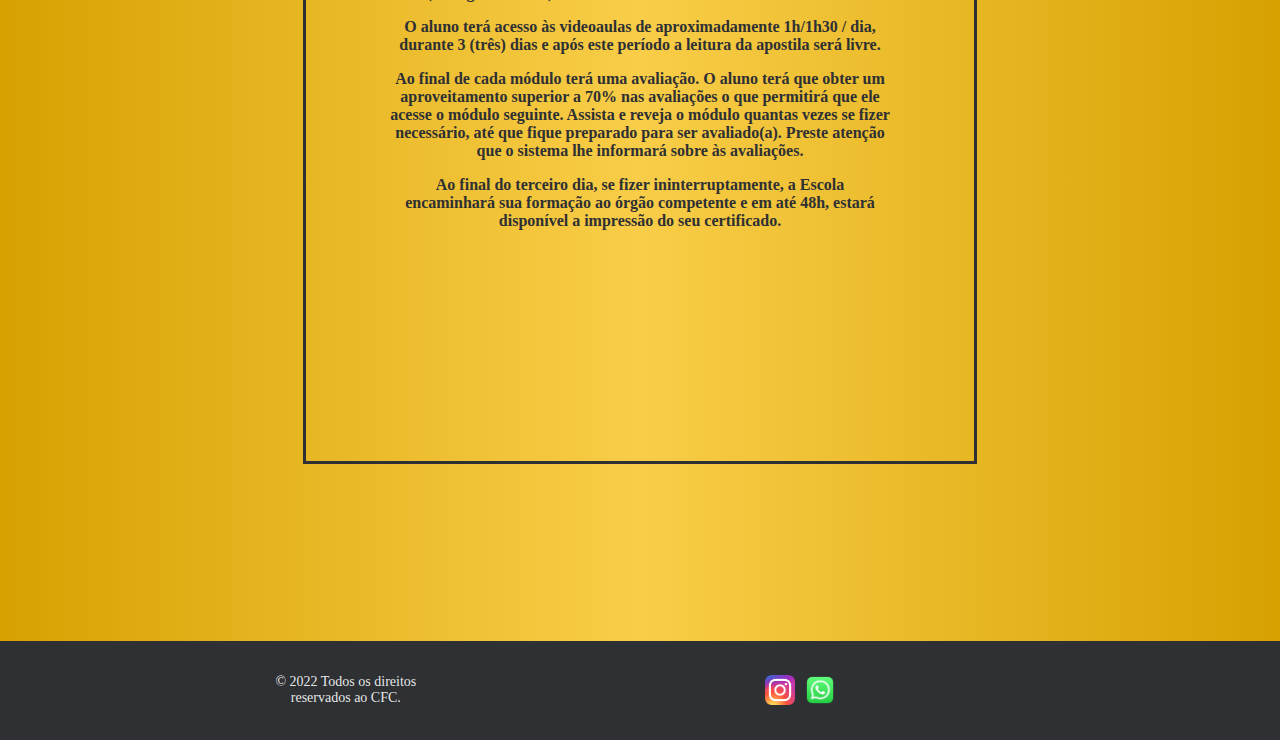
<file: cursos/curso_escolar.html>
<!DOCTYPE html>
<html lang="pt-br">
<head>
    <meta charset="UTF-8">
    <meta http-equiv="X-UA-Compatible" content="IE=edge">
    <meta name="viewport" content="width=device-width, initial-scale=1.0">
    <link rel="stylesheet" href="https://fonts.googleapis.com/css2?family=Material+Symbols+Outlined:opsz,wght,FILL,GRAD@20..48,100..700,0..1,-50..200" />
    <link rel="apple-touch-icon" sizes="180x180" href="/imgs/favicon/apple-touch-icon.png">
    <link rel="icon" type="image/png" sizes="32x32" href="/imgs/favicon/favicon-32x32.png">
    <link rel="icon" type="image/png" sizes="16x16" href="/imgs/favicon/favicon-16x16.png">
    <link rel="stylesheet" href="style.css">
    <script src="/main.js"></script>
    <title id="title">Transp. Escolar</title>
</head>
<body id="home">
    <script>
      setTimeout(function(){
          document.getElementById('load').style.transition = 'all 1s';
          document.getElementById('load').style.opacity = '0';
          document.getElementById('nav').style.display = 'flex';
          document.getElementById('load').style.display = 'none';
      
      }, 1500);
  </script>
  <div id="load">
      <div class="box-load"></div>
  </div>
  <nav id="nav">
    <div id="header">
      <div class="header-logo">
          <a href="/index.html">
              <img src="/imgs/LOGO.png" alt="">
          </a>
      </div>
      <div id="content-header">
          <div class="menu" id="menu">
              <ul>
                  <li><a href="/index.html#home">Home</a></li>
                  <li>
                      <a>Cursos</a>
                      <ul class="dropdown">
                          <li>
                              <a>Detran</a>
                              <ul class="dropdown-detran">
                                  <li><a href="curso_coletivo.html">Transporte Coletivo</a></li>
                                  <li><a href="curso_emergencial.html">Transporte Emergencial</a></li>
                                  <li><a href="curso_escolar.html">Transporte Escolar</a></li>
                                  <li><a href="curso_indivisivel.html">Transporte Indivisível</a></li>
                                  <li><a href="curso_mopp.html">Transporte MOPP</a></li>
                              </ul>
                          </li>
                          <li>
                              <a>ANTT</a>
                              <ul class="dropdown-antt">
                                  <li><a href="curso_rt.html">RT</a></li>
                                  <li><a href="curso_tac.html">TAC</a></li>
                              </ul>
                          </li>
                      </ul>
                  </li>
                  <li><a href="/index.html#sobre">Sobre</a></li>
                  <li><a href="/index.html#contato">Contato</a></li>
              </ul>
          </div>
      </div>
    </div>
    <div id="content-meio">
      <div class="content-top">
        <div class="content-top-img">
          <img src="/imgs/escolar.jpg" alt="">
        </div>
        <div class="content-top-content" style="justify-content: start;">
          <div class="top-content-top">
            <div class="box-1"><p>7 Módulos</p></div>
            <div class="box-2"><p>DETRAN</p></div>
          </div>
          <div class="content-slide">
            <div class="slides">
                <script>
                  var count = 1;

                  setInterval(function(){
                      count++;
                      if(count > 2){
                          count = 1;
                      }
                      document.querySelector('#slide' + count).checked = true;
                  }, 4000);
                </script>
                <input type="radio" name="slide" id="slide1" checked>
                <input type="radio" name="slide" id="slide2">
                <div class="slide s1">
                    <button id="button_assi" data-tf-iframe-props="title=teste" data-tf-medium="snippet" style="all:unset;font-family:Helvetica,Arial,sans-serif;display:inline-block;max-width: 100%;width: 100px;white-space:nowrap;overflow:hidden;text-overflow:ellipsis;background-color:#2e3033;color:white;font-size: 0.8rem;border-radius:25px;font-weight:bold;height: 40px;cursor:pointer;text-align:center;margin:2vh;text-decoration:none;" onclick="openForm('content-form')">Assinar</button>
                </div>
                <div class="slide" id="slide">
                  <strong><p>Curso Escolar: Capacita o condutor que quer conduzir crianças e jovens com maior segurança e atenção, obedecendo às normas específicas.</p></strong>
                </div>
            </div>
            <div class="navigation-slide">
                <label class="bar-slide" for="slide1"></label>
                <label class="bar-slide" for="slide2"></label>
            </div>
          </div>
        </div>
      </div>
      <div class="content-text">
        <div class="content-text-title">
          <h1>Curso - Transporte Escolar </h1><span class="material-symbols-outlined">task_alt</span> 
        </div>
        <div class="content-text-p">
          <div class="content-text-p-01">
            <div class="content-text-p-01-title">
              <span class="material-symbols-outlined">inventory</span><h1>Objetivo</h1>
            </div>
            <strong><p>Conteúdo virtual (videoaulas) e um livro eletrônico (apostila) incluindo material adicional, homologado pelo DENATRAN – PORTARIA 94 DE 123 DE MAIO DE 2016 e PORTARIA Nº 931, DE 20 DE ABRIL DE 2020, conforme determina RESOLUÇÕES 789/20 (Revogada 168/04) e 730/18 e a Portaria DENATRAN nº 26/05. </p>
            <p>O aluno terá acesso às videoaulas de aproximadamente 1h/1h30 / dia, durante 7 (sete) dias e após este período a leitura da apostila será livre. </p>
            <p>Ao final de cada módulo terá uma avaliação. O aluno terá que obter um aproveitamento superior a 70% nas avaliações o que permitirá que ele acesse o módulo seguinte.  Assista e reveja o módulo quantas vezes se fizer necessário, até que fique preparado para ser avaliado(a). Preste atenção que o sistema lhe informará sobre às avaliações.</p>
            <p>Ao final do sétimo dia, se fizer ininterruptamente, a Escola encaminhará sua formação ao órgão competente e em até 48h, estará disponível a impressão do seu certificado.</p>
            <p>Curso de renovação –Conteúdo virtual (videoaulas) e um livro eletrônico (apostila) incluindo material adicional, homologado pelo DENATRAN – PORTARIA 94 DE 123 DE MAIO DE 2016 e PORTARIA Nº 931, DE 20 DE ABRIL DE 2020, conforme determina RESOLUÇÕES 789/20 (Revogada 168/04) e 730/18 e a Portaria DENATRAN nº 26/05. </p>
            <p>O aluno terá acesso às videoaulas de aproximadamente 1h/1h30 / dia, durante 3 (três) dias e após este período a leitura da apostila será livre.</p>
            <p>Ao final de cada módulo terá uma avaliação. O aluno terá que obter um aproveitamento superior a 70% nas avaliações o que permitirá que ele acesse o módulo seguinte.  Assista e reveja o módulo quantas vezes se fizer necessário, até que fique preparado para ser avaliado(a). Preste atenção que o sistema lhe informará sobre às avaliações.</p>
            <p>Ao final do terceiro dia, se fizer ininterruptamente, a Escola encaminhará sua formação ao órgão competente e em até 48h, estará disponível a impressão do seu certificado.</p></strong>
          </div>
        </div>
      </div>
      <form id="content-form" action="/enviar-email.php" id="form" method="POST">
        <div class="content-form-title">
          <h1>Peencha os dados</h1>
          <p onclick="closeForm('content-form')">X</p>
        </div>
          <div class="omrs-input-group">
              <label class="omrs-input-underlined">
                  <input type="text" name="nome" required>
                  <span class="omrs-input-label">Nome</span>
              </label>
          </div>
          <div class="omrs-input-group">
              <label class="omrs-input-underlined">
                  <input type="email" name="email" required>
                  <span class="omrs-input-label">E-mail</span>
              </label>
          </div>
          <div class="omrs-input-group">
              <label class="omrs-input-underlined">
                  <input type="text" name="telefone" required>
                  <span class="omrs-input-label">Telefone</span>
              </label>
          </div>
          <div class="form-group">
            <select name="curso" id="appearance-select">
              <option value="Transporte Coletivo">Transporte Coletivo</option>
              <option value="Transporte Emergencial">Transporte Emergencial</option>
              <option value="Transporte Escolar" selected>Transporte Escolar</option>
              <option value="Transporte Indivisivel">Transporte Indivisivel</option>
              <option value="Transporte Cargas Perigosas">Transporte Cargas Perigosas - MOPP</option>
              <option value="Responsavel Tecnico">Responsavel Tecnico - RT</option>
              <option value="Transporte Autônomo de Cargas">Transporte Autônomo de Cargas - TAC</option>
            </select>
          </div>
          <button id="submit" data-tf-iframe-props="title=teste" data-tf-medium="snippet" style="all:unset;font-family:Helvetica,Arial,sans-serif;display:inline-block;max-width:100%;white-space:nowrap;overflow:hidden;text-overflow:ellipsis;background-color:rgb(249, 205, 72);color:#2e3033;font-size:20px;border-radius:25px;padding:0 33px;font-weight:bold;height:40px;cursor:pointer;text-align:center;margin:1vh auto;text-decoration:none;" onclick="">Enviar</button>
      </form>
    </div> 
    <footer id="footer">
      <div class="container_footer">
          <div class="row">
              <div class="col-md-12">
                  <div class="copyright-text">
                      <p id="footer_one_p">
                          <span>&copy; 2022 Todos os direitos reservados ao CFC.</span>
                      </p>
                  </div>
              </div>
          </div>
      </div>
      <div id="icones-footer">
        <a href="https://www.instagram.com/cfcatransitar/" target="blank"><img src="/imgs/instagram-icone.png" alt=""></a>
        <a href="http://api.whatsapp.com/send?1=pt_BR&phone=5511956182296" ><img src="/imgs/whatsapp.png" alt="icone"></a>
      </div>
    </footer>
    <script>
      let lastKnownScrollPosition = 0;
      let ticking = false;

      document.addEventListener('scroll', (e) => {
      lastKnownScrollPosition = window.scrollY;

      console.log(lastKnownScrollPosition)

      if(lastKnownScrollPosition < 2){
          document.getElementById('button-home').style.display = 'none';
      }
      else{
          document.getElementById('button-home').style.display = 'flex';
      }
      });
  </script>
  <a href="#home" id="button-home"><span class="material-symbols-outlined">arrow_circle_up</span></a>
  </nav>
</body>
</html>
</file>
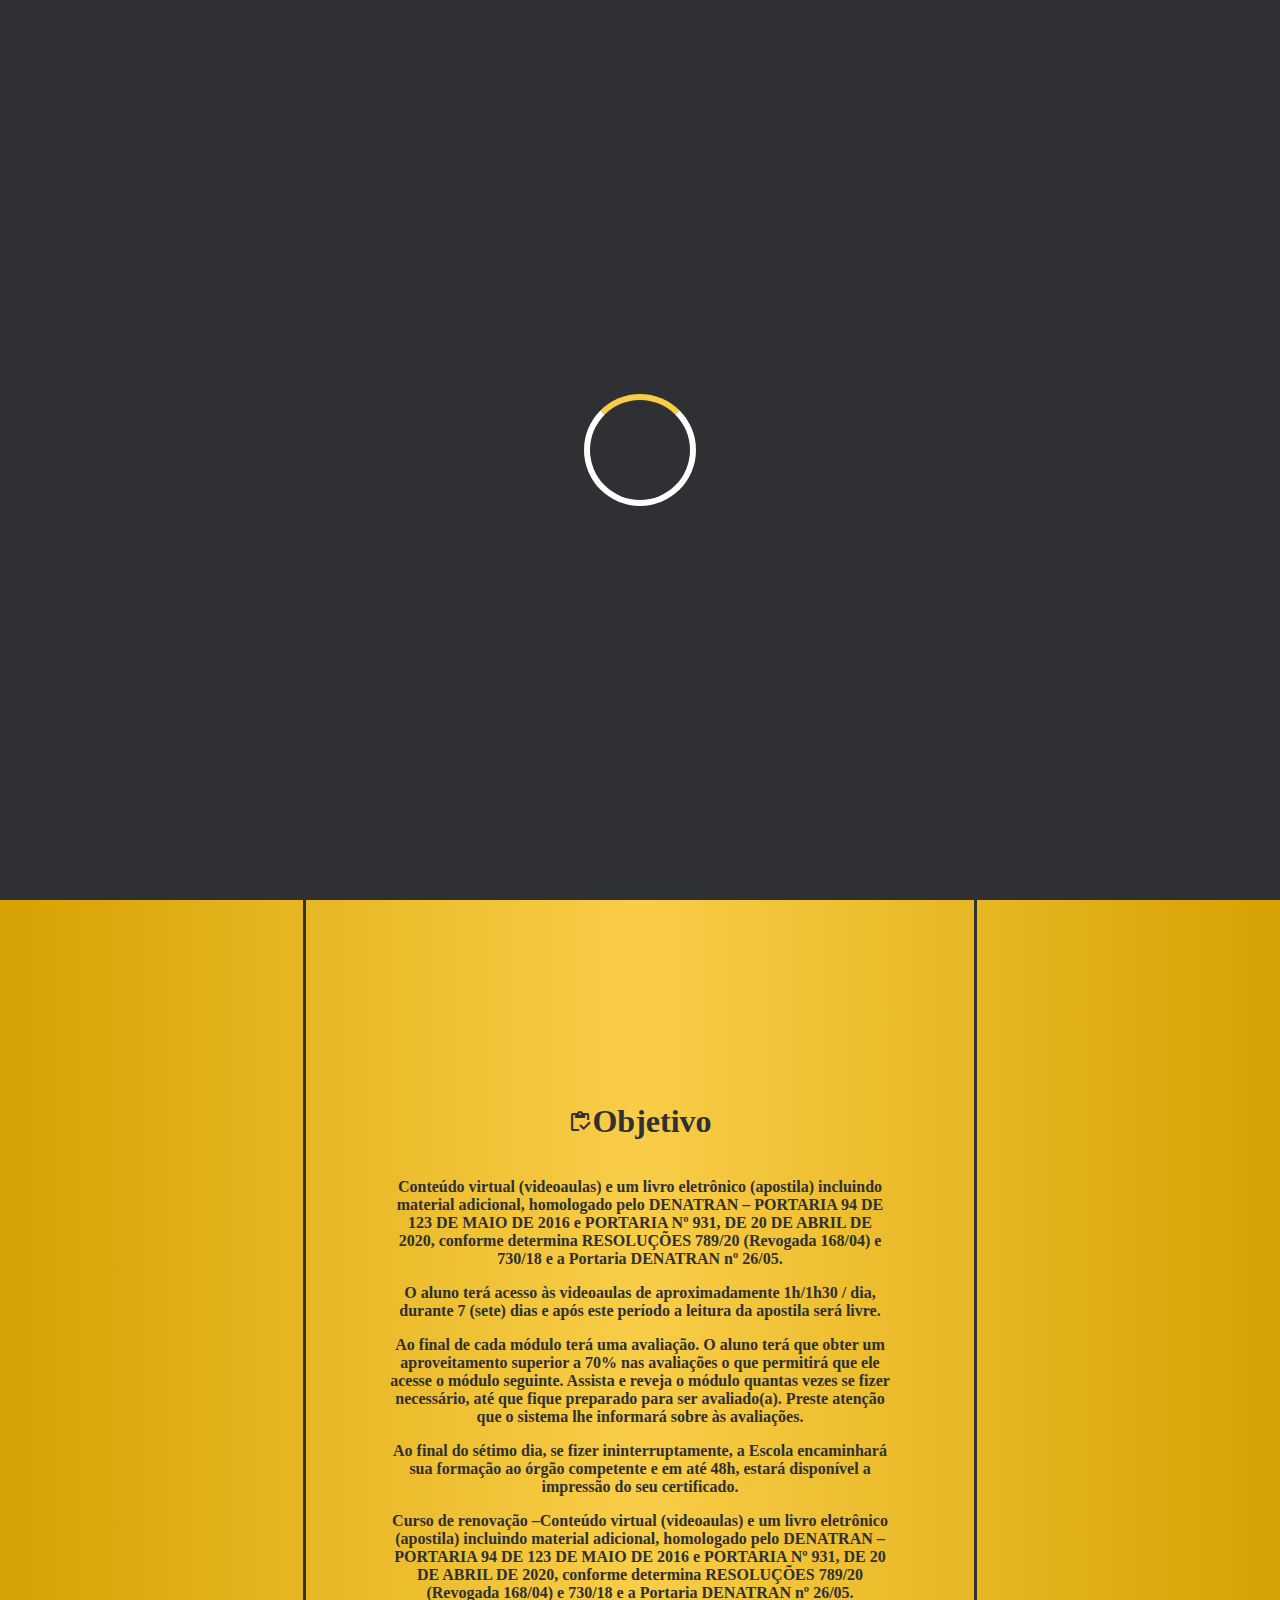
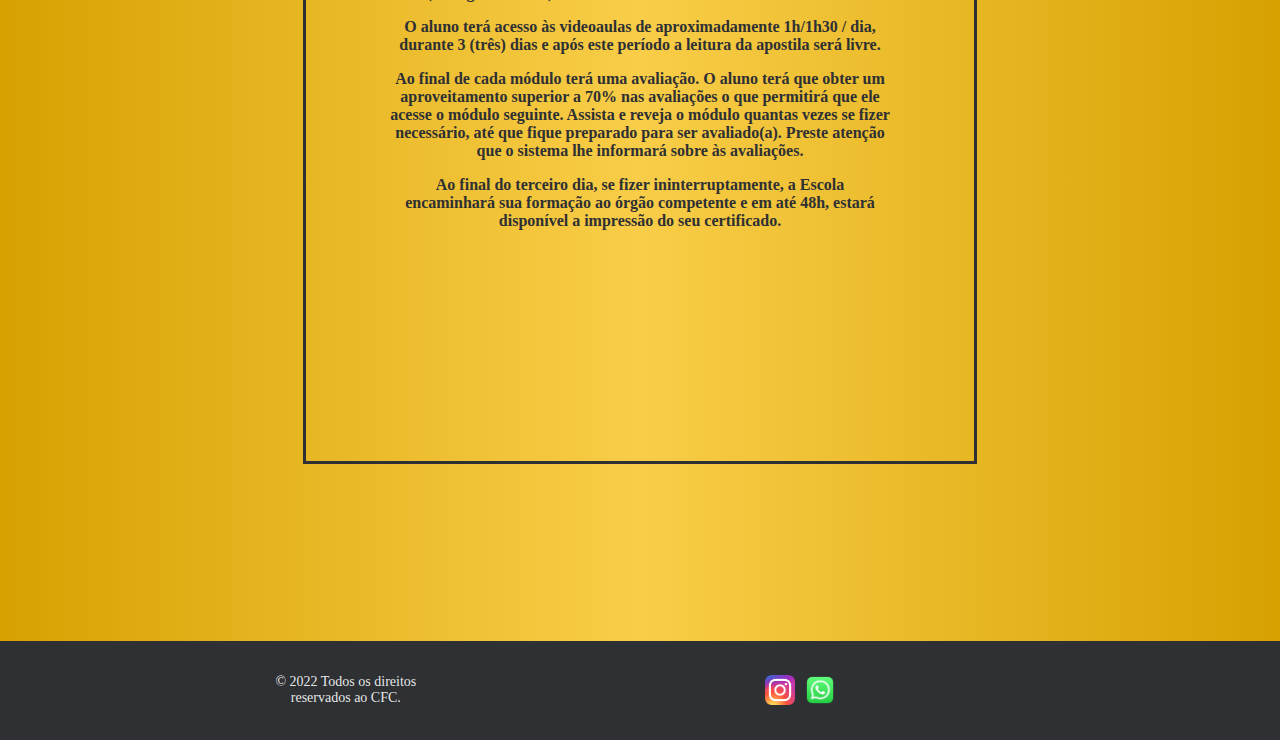
<file: cursos/curso_indivisivel.html>
<!DOCTYPE html>
<html lang="pt-br">
<head>
    <meta charset="UTF-8">
    <meta http-equiv="X-UA-Compatible" content="IE=edge">
    <meta name="viewport" content="width=device-width, initial-scale=1.0">
    <link rel="stylesheet" href="https://fonts.googleapis.com/css2?family=Material+Symbols+Outlined:opsz,wght,FILL,GRAD@20..48,100..700,0..1,-50..200" />
    <link rel="apple-touch-icon" sizes="180x180" href="/imgs/favicon/apple-touch-icon.png">
    <link rel="icon" type="image/png" sizes="32x32" href="/imgs/favicon/favicon-32x32.png">
    <link rel="icon" type="image/png" sizes="16x16" href="/imgs/favicon/favicon-16x16.png">
    <link rel="stylesheet" href="style.css">
    <script src="/main.js"></script>
    <title id="title">Transp. Indivisivel</title>
</head>
<body id="home">
    <script>
      setTimeout(function(){
          document.getElementById('load').style.transition = 'all 1s';
          document.getElementById('load').style.opacity = '0';
          document.getElementById('nav').style.display = 'flex';
          document.getElementById('load').style.display = 'none';
      
      }, 1500);
  </script>
  <div id="load">
      <div class="box-load"></div>
  </div>
  <nav id="nav">
    <div id="header">
      <div class="header-logo">
          <a href="/index.html">
              <img src="/imgs/LOGO.png" alt="">
          </a>
      </div>
      <div id="content-header">
          <div class="menu" id="menu">
              <ul>
                  <li><a href="/index.html#home">Home</a></li>
                  <li>
                      <a>Cursos</a>
                      <ul class="dropdown">
                          <li>
                              <a>Detran</a>
                              <ul class="dropdown-detran">
                                  <li><a href="curso_coletivo.html">Transporte Coletivo</a></li>
                                  <li><a href="curso_emergencial.html">Transporte Emergencial</a></li>
                                  <li><a href="curso_escolar.html">Transporte Escolar</a></li>
                                  <li><a href="curso_indivisivel.html">Transporte Indivisível</a></li>
                                  <li><a href="curso_mopp.html">Transporte MOPP</a></li>
                              </ul>
                          </li>
                          <li>
                              <a>ANTT</a>
                              <ul class="dropdown-antt">
                                  <li><a href="curso_rt.html">RT</a></li>
                                  <li><a href="curso_tac.html">TAC</a></li>
                              </ul>
                          </li>
                      </ul>
                  </li>
                  <li><a href="/index.html#sobre">Sobre</a></li>
                  <li><a href="/index.html#contato">Contato</a></li>
              </ul>
          </div>
      </div>
    </div>
    <div id="content-meio">
      <div class="content-top">
        <div class="content-top-img">
          <img src="/imgs/indivisivel.jpg" alt="">
        </div>
        <div class="content-top-content" style="justify-content: start;">
          <div class="top-content-top">
            <div class="box-1"><p>7 Módulos</p></div>
            <div class="box-2"><p>DETRAN</p></div>
          </div>
          <div class="content-slide">
            <div class="slides">
                <script>
                  var count = 1;

                  setInterval(function(){
                      count++;
                      if(count > 2){
                          count = 1;
                      }
                      document.querySelector('#slide' + count).checked = true;
                  }, 4000);
                </script>
                <input type="radio" name="slide" id="slide1" checked>
                <input type="radio" name="slide" id="slide2">
                <div class="slide s1">
                    <button id="button_assi" data-tf-iframe-props="title=teste" data-tf-medium="snippet" style="all:unset;font-family:Helvetica,Arial,sans-serif;display:inline-block;max-width: 100%;width: 100px;white-space:nowrap;overflow:hidden;text-overflow:ellipsis;background-color:#2e3033;color:white;font-size: 0.8rem;border-radius:25px;font-weight:bold;height: 40px;cursor:pointer;text-align:center;margin:2vh;text-decoration:none;" onclick="openForm('content-form')">Assinar</button>
                </div>
                <div class="slide" id="slide">
                  <strong><p>Curso indivisível: Capacita os condutores que queiram trabalhar com carga indivisível ou seja; que não se divide ou perigosa, transportando-a com segurança e atenção podendo agir em emergências.</p></strong>
                </div>
            </div>
            <div class="navigation-slide">
                <label class="bar-slide" for="slide1"></label>
                <label class="bar-slide" for="slide2"></label>
            </div>
          </div>
        </div>
      </div>
      <div class="content-text">
        <div class="content-text-title">
          <h1>Curso -  Transporte Indivisivel </h1><span class="material-symbols-outlined">task_alt</span> 
        </div>
        <div class="content-text-p">
          <div class="content-text-p-01">
            <div class="content-text-p-01-title">
              <span class="material-symbols-outlined">inventory</span><h1>Objetivo</h1>
            </div>
            <strong><p>Conteúdo virtual (videoaulas) e um livro eletrônico (apostila) incluindo material adicional, homologado pelo DENATRAN – PORTARIA 94 DE 123 DE MAIO DE 2016 e PORTARIA Nº 931, DE 20 DE ABRIL DE 2020, conforme determina RESOLUÇÕES 789/20 (Revogada 168/04) e 730/18 e a Portaria DENATRAN nº 26/05. </p>
            <p>O aluno terá acesso às videoaulas de aproximadamente 1h/1h30 / dia, durante 7 (sete) dias e após este período a leitura da apostila será livre. </p>
            <p>Ao final de cada módulo terá uma avaliação. O aluno terá que obter um aproveitamento superior a 70% nas avaliações o que permitirá que ele acesse o módulo seguinte.  Assista e reveja o módulo quantas vezes se fizer necessário, até que fique preparado para ser avaliado(a). Preste atenção que o sistema lhe informará sobre às avaliações.</p>
            <p>Ao final do sétimo dia, se fizer ininterruptamente, a Escola encaminhará sua formação ao órgão competente e em até 48h, estará disponível a impressão do seu certificado.</p>
            <p>Curso de renovação –Conteúdo virtual (videoaulas) e um livro eletrônico (apostila) incluindo material adicional, homologado pelo DENATRAN – PORTARIA 94 DE 123 DE MAIO DE 2016 e PORTARIA Nº 931, DE 20 DE ABRIL DE 2020, conforme determina RESOLUÇÕES 789/20 (Revogada 168/04) e 730/18 e a Portaria DENATRAN nº 26/05. </p>
            <p>O aluno terá acesso às videoaulas de aproximadamente 1h/1h30 / dia, durante 3 (três) dias e após este período a leitura da apostila será livre.</p>
            <p>Ao final de cada módulo terá uma avaliação. O aluno terá que obter um aproveitamento superior a 70% nas avaliações o que permitirá que ele acesse o módulo seguinte.  Assista e reveja o módulo quantas vezes se fizer necessário, até que fique preparado para ser avaliado(a). Preste atenção que o sistema lhe informará sobre às avaliações.</p>
            <p>Ao final do terceiro dia, se fizer ininterruptamente, a Escola encaminhará sua formação ao órgão competente e em até 48h, estará disponível a impressão do seu certificado.</p></strong>
          </div>
        </div>
      </div>
      <form id="content-form" action="/enviar-email.php" id="form" method="POST">
        <div class="content-form-title">
          <h1>Peencha os dados</h1>
          <p onclick="closeForm('content-form')">X</p>
        </div>
          <div class="omrs-input-group">
              <label class="omrs-input-underlined">
                  <input type="text" name="nome" required>
                  <span class="omrs-input-label">Nome</span>
              </label>
          </div>
          <div class="omrs-input-group">
              <label class="omrs-input-underlined">
                  <input type="email" name="email" required>
                  <span class="omrs-input-label">E-mail</span>
              </label>
          </div>
          <div class="omrs-input-group">
              <label class="omrs-input-underlined">
                  <input type="text" name="telefone" required>
                  <span class="omrs-input-label">Telefone</span>
              </label>
          </div>
          <div class="form-group">
            <select name="curso" id="appearance-select">
              <option value="Transporte Coletivo">Transporte Coletivo</option>
              <option value="Transporte Emergencial">Transporte Emergencial</option>
              <option value="Transporte Escolar">Transporte Escolar</option>
              <option value="Transporte Indivisivel" selected>Transporte Indivisivel</option>
              <option value="Transporte Cargas Perigosas">Transporte Cargas Perigosas - MOPP</option>
              <option value="Responsavel Tecnico">Responsavel Tecnico - RT</option>
              <option value="Transporte Autônomo de Cargas">Transporte Autônomo de Cargas - TAC</option>
            </select>
          </div>
          <button id="submit" data-tf-iframe-props="title=teste" data-tf-medium="snippet" style="all:unset;font-family:Helvetica,Arial,sans-serif;display:inline-block;max-width:100%;white-space:nowrap;overflow:hidden;text-overflow:ellipsis;background-color:rgb(249, 205, 72);color:#2e3033;font-size:20px;border-radius:25px;padding:0 33px;font-weight:bold;height:40px;cursor:pointer;text-align:center;margin:1vh auto;text-decoration:none;" onclick="">Enviar</button>
      </form>
    </div> 
    <footer id="footer">
      <div class="container_footer">
          <div class="row">
              <div class="col-md-12">
                  <div class="copyright-text">
                      <p id="footer_one_p">
                          <span>&copy; 2022 Todos os direitos reservados ao CFC.</span>
                      </p>
                  </div>
              </div>
          </div>
      </div>
      <div id="icones-footer">
        <a href="https://www.instagram.com/cfcatransitar/" target="blank"><img src="/imgs/instagram-icone.png" alt=""></a>
        <a href="http://api.whatsapp.com/send?1=pt_BR&phone=5511956182296" ><img src="/imgs/whatsapp.png" alt="icone"></a>
      </div>
    </footer>
    <script>
      let lastKnownScrollPosition = 0;
      let ticking = false;

      document.addEventListener('scroll', (e) => {
      lastKnownScrollPosition = window.scrollY;

      console.log(lastKnownScrollPosition)

      if(lastKnownScrollPosition < 2){
          document.getElementById('button-home').style.display = 'none';
      }
      else{
          document.getElementById('button-home').style.display = 'flex';
      }
      });
  </script>
  <a href="#home" id="button-home"><span class="material-symbols-outlined">arrow_circle_up</span></a>
  </nav>
</body>
</html>
</file>
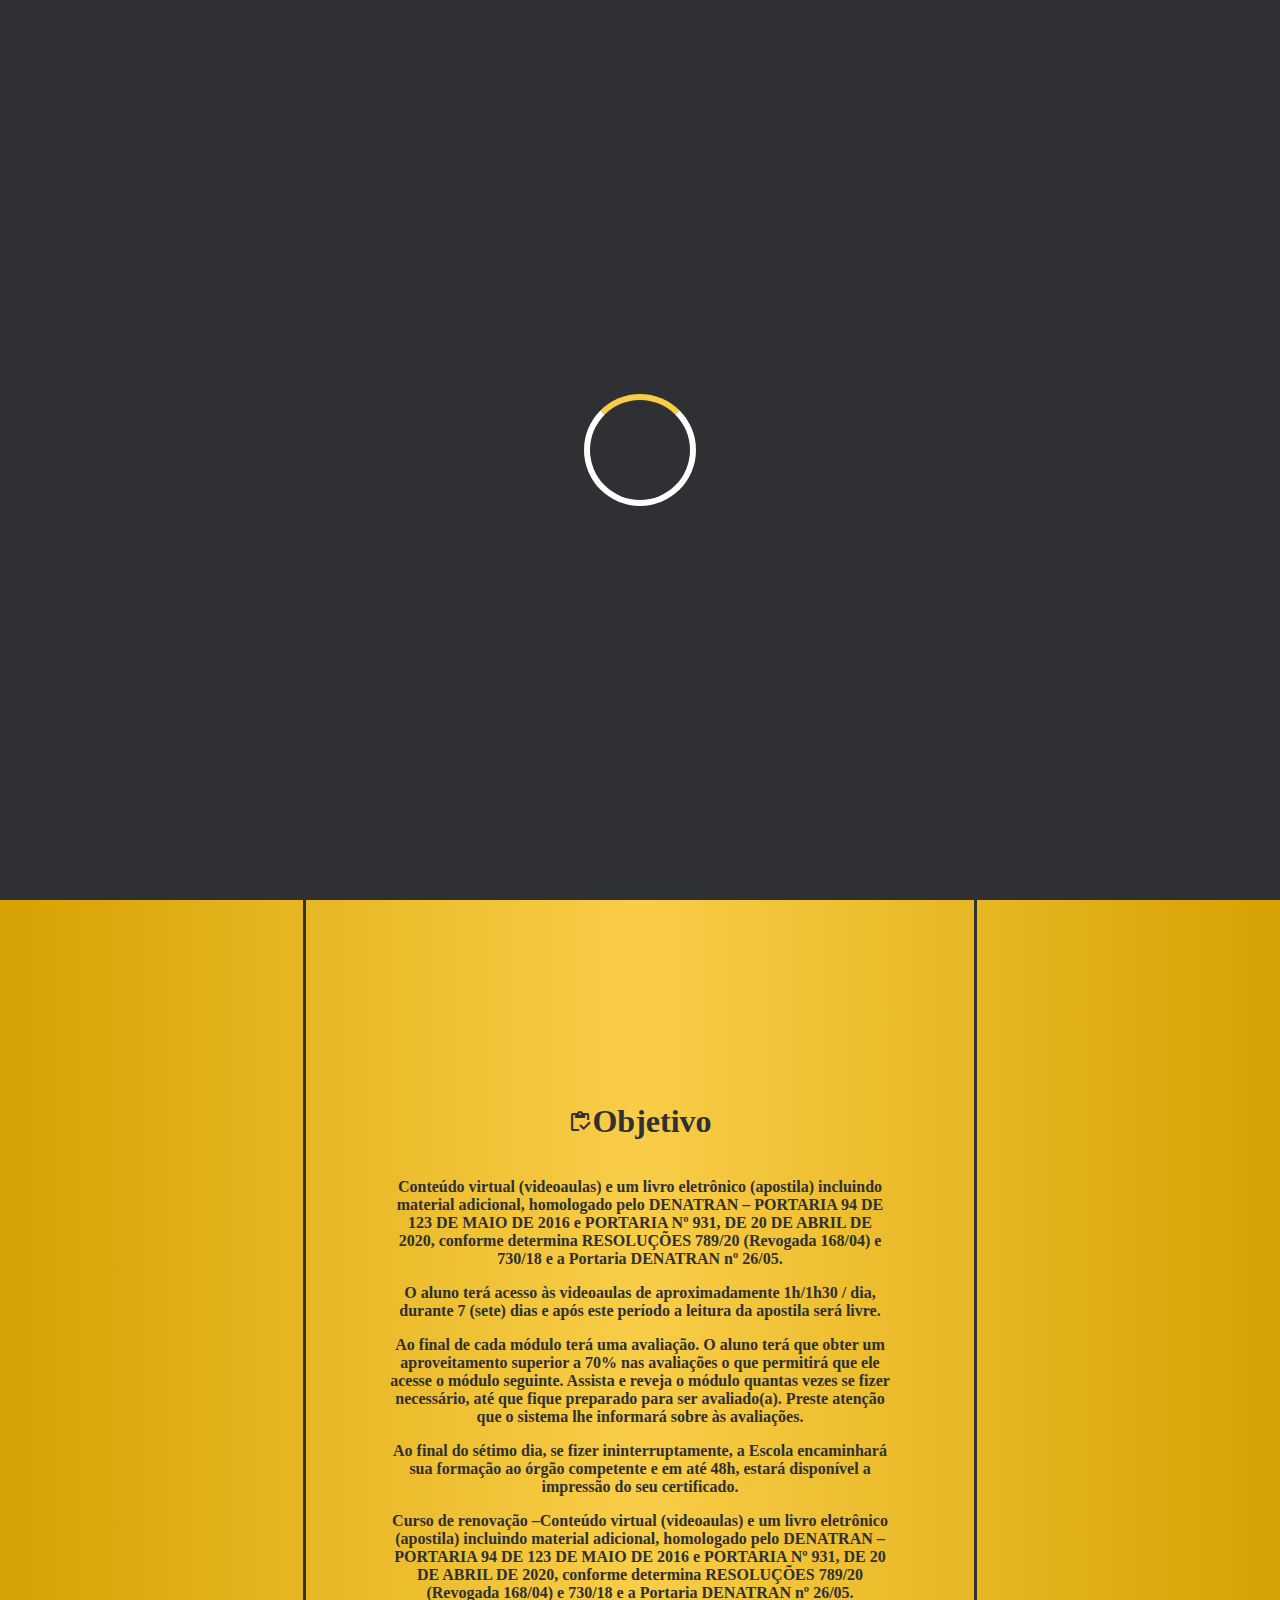
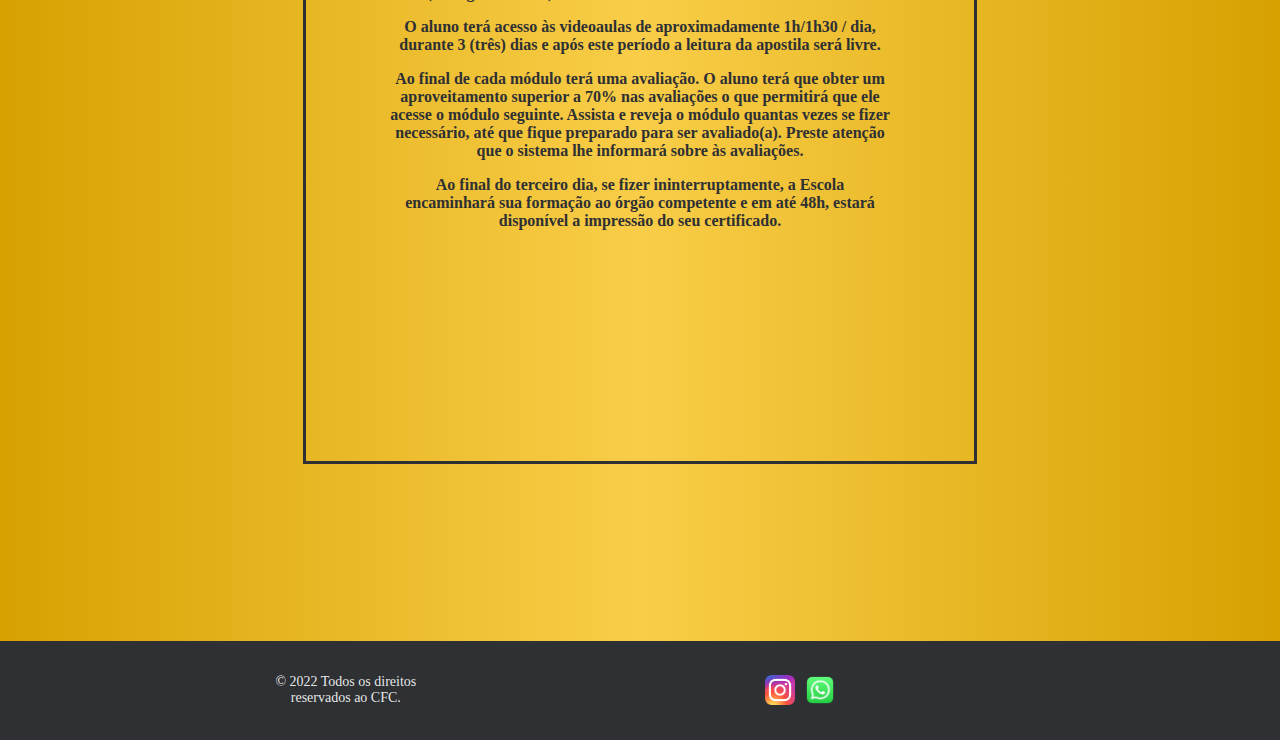
<file: cursos/curso_mopp.html>
<!DOCTYPE html>
<html lang="pt-br">
<head>
    <meta charset="UTF-8">
    <meta http-equiv="X-UA-Compatible" content="IE=edge">
    <meta name="viewport" content="width=device-width, initial-scale=1.0">
    <link rel="stylesheet" href="https://fonts.googleapis.com/css2?family=Material+Symbols+Outlined:opsz,wght,FILL,GRAD@20..48,100..700,0..1,-50..200" />
    <link rel="apple-touch-icon" sizes="180x180" href="/imgs/favicon/apple-touch-icon.png">
    <link rel="icon" type="image/png" sizes="32x32" href="/imgs/favicon/favicon-32x32.png">
    <link rel="icon" type="image/png" sizes="16x16" href="/imgs/favicon/favicon-16x16.png">
    <link rel="stylesheet" href="style.css">
    <script src="/main.js"></script>
    <title id="title">Transp. MOPP</title>
</head>
<body id="home">
    <script>
      setTimeout(function(){
          document.getElementById('load').style.transition = 'all 1s';
          document.getElementById('load').style.opacity = '0';
          document.getElementById('nav').style.display = 'flex';
          document.getElementById('load').style.display = 'none';
      
      }, 1500);
  </script>
  <div id="load">
      <div class="box-load"></div>
  </div>
  <nav id="nav">
    <div id="header">
      <div class="header-logo">
          <a href="/index.html">
              <img src="/imgs/LOGO.png" alt="">
          </a>
      </div>
      <div id="content-header">
          <div class="menu" id="menu">
              <ul>
                  <li><a href="/index.html#home">Home</a></li>
                  <li>
                      <a>Cursos</a>
                      <ul class="dropdown">
                          <li>
                              <a>Detran</a>
                              <ul class="dropdown-detran">
                                  <li><a href="curso_coletivo.html">Transporte Coletivo</a></li>
                                  <li><a href="curso_emergencial.html">Transporte Emergencial</a></li>
                                  <li><a href="curso_escolar.html">Transporte Escolar</a></li>
                                  <li><a href="curso_indivisivel.html">Transporte Indivisível</a></li>
                                  <li><a href="curso_mopp.html">Transporte MOPP</a></li>
                              </ul>
                          </li>
                          <li>
                              <a>ANTT</a>
                              <ul class="dropdown-antt">
                                  <li><a href="curso_rt.html">RT</a></li>
                                  <li><a href="curso_tac.html">TAC</a></li>
                              </ul>
                          </li>
                      </ul>
                  </li>
                  <li><a href="/index.html#sobre">Sobre</a></li>
                  <li><a href="/index.html#contato">Contato</a></li>
              </ul>
          </div>
      </div>
    </div>
    <div id="content-meio">
      <div class="content-top">
        <div class="content-top-img">
          <img src="/imgs/mopp.jpg" alt="">
        </div>
        <div class="content-top-content" style="justify-content: start;">
          <div class="top-content-top">
            <div class="box-1"><p>8 Módulos</p></div>
            <div class="box-2"><p>DETRAN</p></div>
          </div>
          <div class="content-slide">
            <div class="slides">
                <script>
                  var count = 1;

                  setInterval(function(){
                      count++;
                      if(count > 2){
                          count = 1;
                      }
                      document.querySelector('#slide' + count).checked = true;
                  }, 4000);
                </script>
                <input type="radio" name="slide" id="slide1" checked>
                <input type="radio" name="slide" id="slide2">
                <div class="slide s1">
                    <button id="button_assi" data-tf-iframe-props="title=teste" data-tf-medium="snippet" style="all:unset;font-family:Helvetica,Arial,sans-serif;display:inline-block;max-width: 100%;width: 100px;white-space:nowrap;overflow:hidden;text-overflow:ellipsis;background-color:#2e3033;color:white;font-size: 0.8rem;border-radius:25px;font-weight:bold;height: 40px;cursor:pointer;text-align:center;margin:2vh;text-decoration:none;" onclick="openForm('content-form')">Assinar</button>
                </div>
                <div class="slide" id="slide">
                  <strong><p>Curso MOPP: Capacita, instrui o condutor, a conduzir o veículo que transporta produtos que ofereça algum tipo de risco físico, químico ou biológico à população e/ou ao meio ambiente.</p></strong>
                </div>
            </div>
            <div class="navigation-slide">
                <label class="bar-slide" for="slide1"></label>
                <label class="bar-slide" for="slide2"></label>
            </div>
          </div>
        </div>
      </div>
      <div class="content-text">
        <div class="content-text-title">
          <h1>Curso -  Transporte Cargas Perigosas - MOPP </h1><span class="material-symbols-outlined">task_alt</span> 
        </div>
        <div class="content-text-p">
          <div class="content-text-p-01">
            <div class="content-text-p-01-title">
              <span class="material-symbols-outlined">inventory</span><h1>Objetivo</h1>
            </div>
            <strong><p>Conteúdo virtual (videoaulas) e um livro eletrônico (apostila) incluindo material adicional, homologado pelo DENATRAN – PORTARIA 94 DE 123 DE MAIO DE 2016 e PORTARIA Nº 931, DE 20 DE ABRIL DE 2020, conforme determina RESOLUÇÕES 789/20 (Revogada 168/04) e 730/18 e a Portaria DENATRAN nº 26/05. </p>
            <p>O aluno terá acesso às videoaulas de aproximadamente 1h/1h30 / dia, durante 7 (sete) dias e após este período a leitura da apostila será livre. </p>
            <p>Ao final de cada módulo terá uma avaliação. O aluno terá que obter um aproveitamento superior a 70% nas avaliações o que permitirá que ele acesse o módulo seguinte.  Assista e reveja o módulo quantas vezes se fizer necessário, até que fique preparado para ser avaliado(a). Preste atenção que o sistema lhe informará sobre às avaliações.</p>
            <p>Ao final do sétimo dia, se fizer ininterruptamente, a Escola encaminhará sua formação ao órgão competente e em até 48h, estará disponível a impressão do seu certificado.</p>
            <p>Curso de renovação –Conteúdo virtual (videoaulas) e um livro eletrônico (apostila) incluindo material adicional, homologado pelo DENATRAN – PORTARIA 94 DE 123 DE MAIO DE 2016 e PORTARIA Nº 931, DE 20 DE ABRIL DE 2020, conforme determina RESOLUÇÕES 789/20 (Revogada 168/04) e 730/18 e a Portaria DENATRAN nº 26/05. </p>
            <p>O aluno terá acesso às videoaulas de aproximadamente 1h/1h30 / dia, durante 3 (três) dias e após este período a leitura da apostila será livre.</p>
            <p>Ao final de cada módulo terá uma avaliação. O aluno terá que obter um aproveitamento superior a 70% nas avaliações o que permitirá que ele acesse o módulo seguinte.  Assista e reveja o módulo quantas vezes se fizer necessário, até que fique preparado para ser avaliado(a). Preste atenção que o sistema lhe informará sobre às avaliações.</p>
            <p>Ao final do terceiro dia, se fizer ininterruptamente, a Escola encaminhará sua formação ao órgão competente e em até 48h, estará disponível a impressão do seu certificado.</p></strong>
          </div>
        </div>
      </div>
      <form id="content-form" action="/enviar-email.php" id="form" method="POST">
        <div class="content-form-title">
          <h1>Peencha os dados</h1>
          <p onclick="closeForm('content-form')">X</p>
        </div>
          <div class="omrs-input-group">
              <label class="omrs-input-underlined">
                  <input type="text" name="nome" required>
                  <span class="omrs-input-label">Nome</span>
              </label>
          </div>
          <div class="omrs-input-group">
              <label class="omrs-input-underlined">
                  <input type="email" name="email" required>
                  <span class="omrs-input-label">E-mail</span>
              </label>
          </div>
          <div class="omrs-input-group">
              <label class="omrs-input-underlined">
                  <input type="text" name="telefone" required>
                  <span class="omrs-input-label">Telefone</span>
              </label>
          </div>
          <div class="form-group">
            <select name="curso" id="appearance-select">
              <option value="Transporte Coletivo">Transporte Coletivo</option>
              <option value="Transporte Emergencial">Transporte Emergencial</option>
              <option value="Transporte Escolar">Transporte Escolar</option>
              <option value="Transporte Indivisivel">Transporte Indivisivel</option>
              <option value="Transporte Cargas Perigosas" selected>Transporte Cargas Perigosas - MOPP</option>
              <option value="Responsavel Tecnico">Responsavel Tecnico - RT</option>
              <option value="Transporte Autônomo de Cargas">Transporte Autônomo de Cargas - TAC</option>
            </select>
          </div>
          <button id="submit" data-tf-iframe-props="title=teste" data-tf-medium="snippet" style="all:unset;font-family:Helvetica,Arial,sans-serif;display:inline-block;max-width:100%;white-space:nowrap;overflow:hidden;text-overflow:ellipsis;background-color:rgb(249, 205, 72);color:#2e3033;font-size:20px;border-radius:25px;padding:0 33px;font-weight:bold;height:40px;cursor:pointer;text-align:center;margin:1vh auto;text-decoration:none;" onclick="">Enviar</button>
      </form>
    </div> 
    <footer id="footer">
      <div class="container_footer">
          <div class="row">
              <div class="col-md-12">
                  <div class="copyright-text">
                      <p id="footer_one_p">
                          <span>&copy; 2022 Todos os direitos reservados ao CFC.</span>
                      </p>
                  </div>
              </div>
          </div>
      </div>
      <div id="icones-footer">
        <a href="https://www.instagram.com/cfcatransitar/" target="blank"><img src="/imgs/instagram-icone.png" alt=""></a>
        <a href="http://api.whatsapp.com/send?1=pt_BR&phone=5511956182296" ><img src="/imgs/whatsapp.png" alt="icone"></a>
      </div>
    </footer>
    <script>
      let lastKnownScrollPosition = 0;
      let ticking = false;

      document.addEventListener('scroll', (e) => {
      lastKnownScrollPosition = window.scrollY;

      console.log(lastKnownScrollPosition)

      if(lastKnownScrollPosition < 2){
          document.getElementById('button-home').style.display = 'none';
      }
      else{
          document.getElementById('button-home').style.display = 'flex';
      }
      });
  </script>
  <a href="#home" id="button-home"><span class="material-symbols-outlined">arrow_circle_up</span></a>
  </nav>
</body>
</html>
</file>
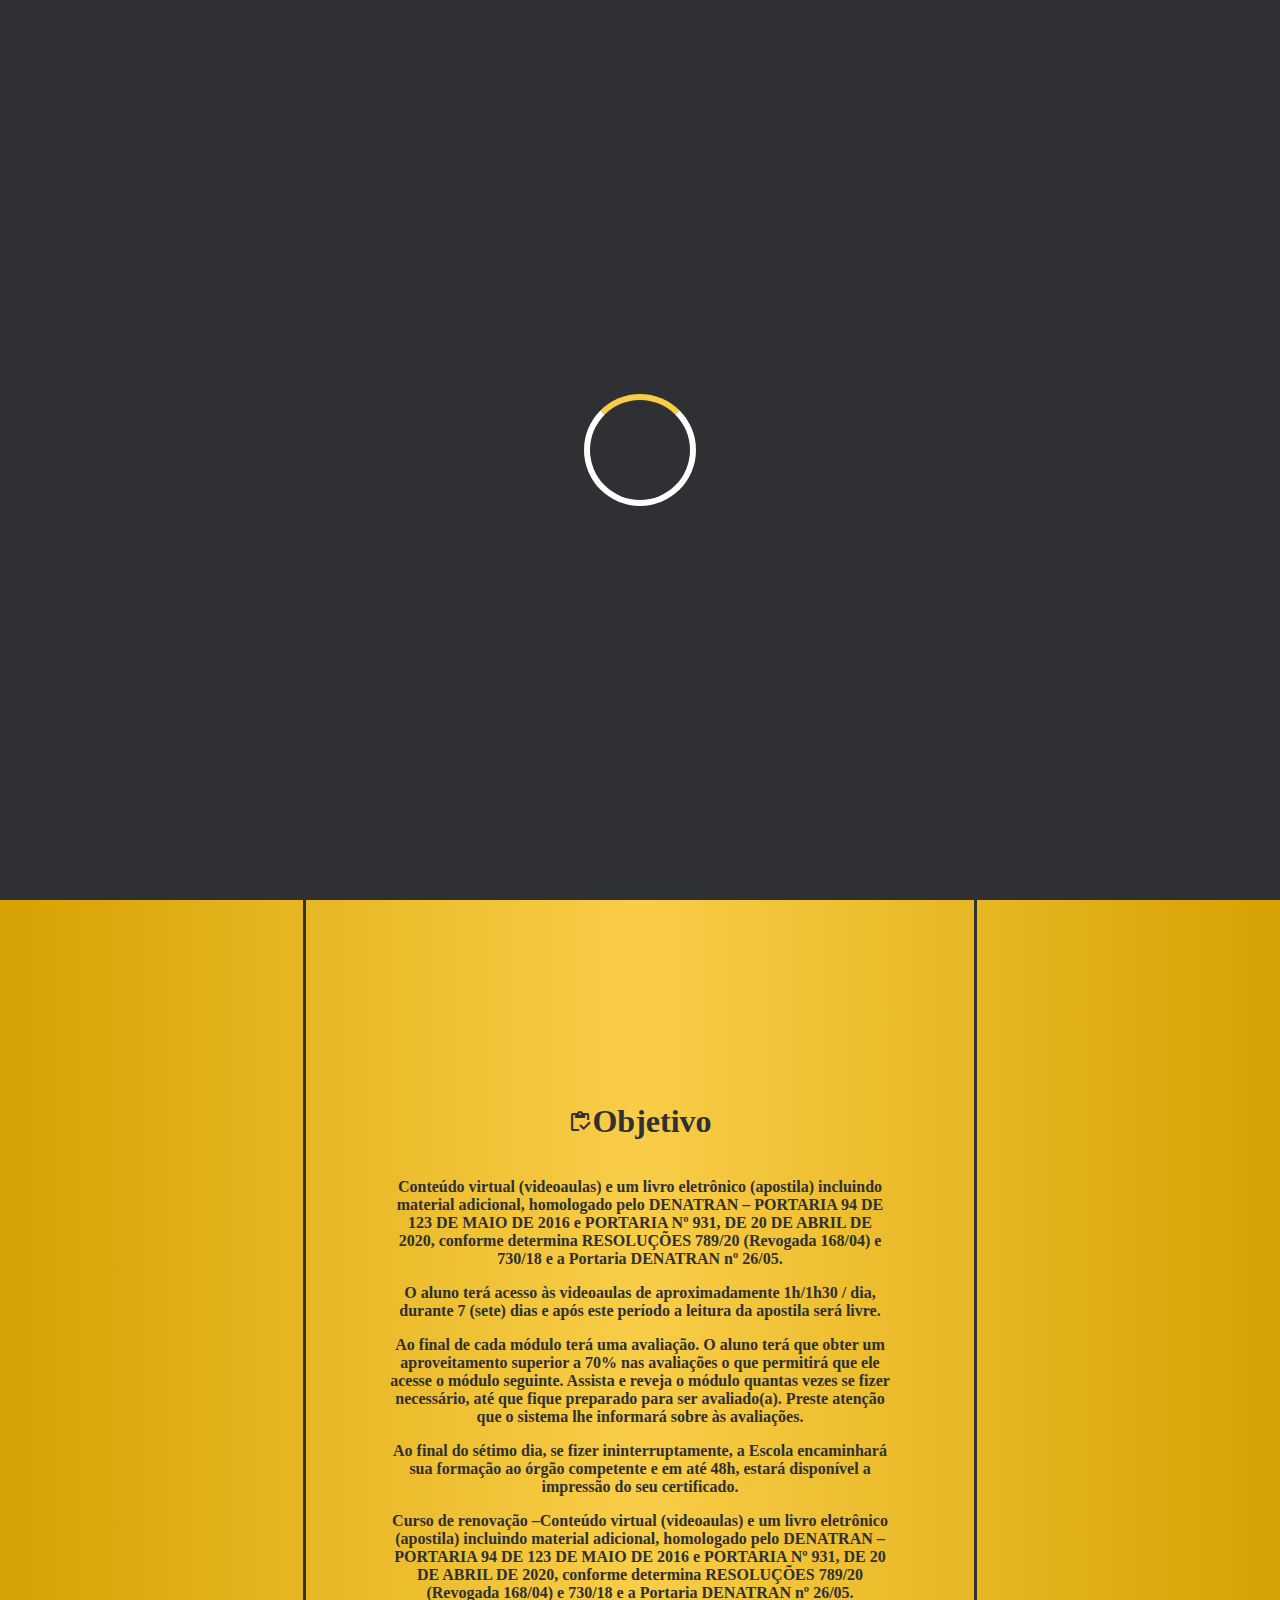
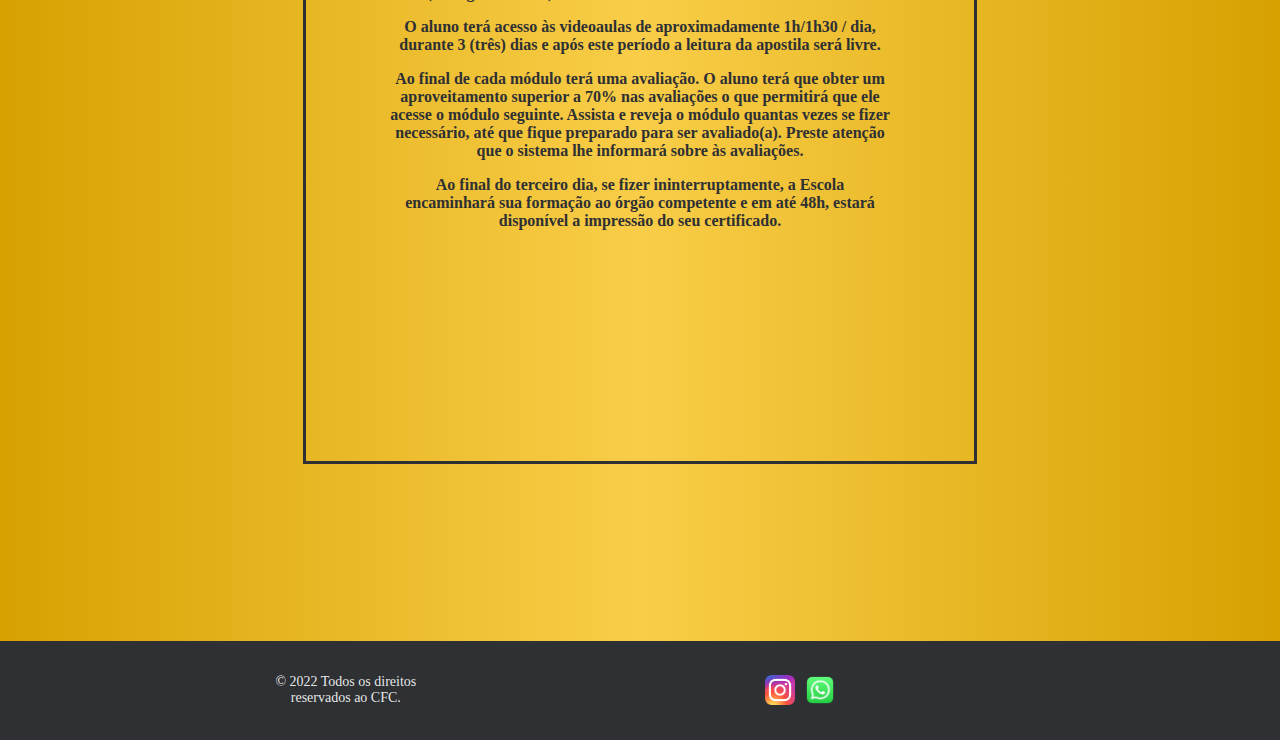
<file: cursos/curso_rt.html>
<!DOCTYPE html>
<html lang="pt-br">
<head>
    <meta charset="UTF-8">
    <meta http-equiv="X-UA-Compatible" content="IE=edge">
    <meta name="viewport" content="width=device-width, initial-scale=1.0">
    <link rel="stylesheet" href="style.css">
    <link rel="stylesheet" href="https://fonts.googleapis.com/css2?family=Material+Symbols+Outlined:opsz,wght,FILL,GRAD@20..48,100..700,0..1,-50..200" />
    <link rel="apple-touch-icon" sizes="180x180" href="/imgs/favicon/apple-touch-icon.png">
    <link rel="icon" type="image/png" sizes="32x32" href="/imgs/favicon/favicon-32x32.png">
    <link rel="icon" type="image/png" sizes="16x16" href="/imgs/favicon/favicon-16x16.png">
    <script src="/main.js"></script>
    <title id="title">Resp. Tecnico RT</title>
</head>
<body id="home">
    <script>
      setTimeout(function(){
          document.getElementById('load').style.transition = 'all 1s';
          document.getElementById('load').style.opacity = '0';
          document.getElementById('nav').style.display = 'flex';
          document.getElementById('load').style.display = 'none';
      
      }, 1500);
  </script>
  <div id="load">
      <div class="box-load"></div>
  </div>
  <nav id="nav">
    <div id="header">
      <div class="header-logo">
          <a href="/index.html">
              <img src="/imgs/LOGO.png" alt="">
          </a>
      </div>
      <div id="content-header">
          <div class="menu" id="menu">
              <ul>
                  <li><a href="/index.html#home">Home</a></li>
                  <li>
                      <a>Cursos</a>
                      <ul class="dropdown">
                          <li>
                              <a>Detran</a>
                              <ul class="dropdown-detran">
                                  <li><a href="curso_coletivo.html">Transporte Coletivo</a></li>
                                  <li><a href="curso_emergencial.html">Transporte Emergencial</a></li>
                                  <li><a href="curso_escolar.html">Transporte Escolar</a></li>
                                  <li><a href="curso_indivisivel.html">Transporte Indivisível</a></li>
                                  <li><a href="curso_mopp.html">Transporte MOPP</a></li>
                              </ul>
                          </li>
                          <li>
                              <a>ANTT</a>
                              <ul class="dropdown-antt">
                                  <li><a href="curso_rt.html">RT</a></li>
                                  <li><a href="curso_tac.html">TAC</a></li>
                              </ul>
                          </li>
                      </ul>
                  </li>
                  <li><a href="/index.html#sobre">Sobre</a></li>
                  <li><a href="/index.html#contato">Contato</a></li>
              </ul>
          </div>
      </div>
    </div>
    <div id="content-meio">
      <div class="content-top">
        <div class="content-top-img">
          <img src="/imgs/rt.jpg" alt="">
        </div>
        <div class="content-top-content" style="justify-content: start;">
          <div class="top-content-top">
            <div class="box-1"><p>9 Módulos</p></div>
            <div class="box-2"><p>ANTT</p></div>
          </div>
          <div class="content-slide">
            <div class="slides">
                <script>
                  var count = 1;

                  setInterval(function(){
                      count++;
                      if(count > 2){
                          count = 1;
                      }
                      document.querySelector('#slide' + count).checked = true;
                  }, 4000);
                </script>
                <input type="radio" name="slide" id="slide1" checked>
                <input type="radio" name="slide" id="slide2">
                <div class="slide s1">
                    <button id="button_assi" data-tf-iframe-props="title=teste" data-tf-medium="snippet" style="all:unset;font-family:Helvetica,Arial,sans-serif;display:inline-block;max-width: 100%;width: 100px;white-space:nowrap;overflow:hidden;text-overflow:ellipsis;background-color:#2e3033;color:white;font-size: 0.8rem;border-radius:25px;font-weight:bold;height: 40px;cursor:pointer;text-align:center;margin:2vh;text-decoration:none;" onclick="openForm('content-form')">Assinar</button>
                </div>
                <div class="slide" id="slide">
                  <strong><p>Curso RT (Responsável técnico) tem como objetivo, capacitar os interessados em atuar como responsável técnico em empresas e cooperativas de transporte rodoviário de cargas.</p></strong>
                </div>
            </div>
            <div class="navigation-slide">
                <label class="bar-slide" for="slide1"></label>
                <label class="bar-slide" for="slide2"></label>
            </div>
          </div>
        </div>
      </div>
      <div class="content-text">
        <div class="content-text-title">
          <h1>Curso -  Responsavel Tecnico - RT </h1><span class="material-symbols-outlined">task_alt</span> 
        </div>
        <div class="content-text-p">
          <div class="content-text-p-01">
            <div class="content-text-p-01-title">
              <span class="material-symbols-outlined">inventory</span><h1>Objetivo</h1>
            </div>
            <strong><p>Conteúdo virtual (videoaulas) e um livro eletrônico (apostila) incluindo material adicional, homologado pelo DENATRAN – PORTARIA 94 DE 123 DE MAIO DE 2016 e PORTARIA Nº 931, DE 20 DE ABRIL DE 2020, conforme determina RESOLUÇÕES 789/20 (Revogada 168/04) e 730/18 e a Portaria DENATRAN nº 26/05. </p>
            <p>O aluno terá acesso às videoaulas de aproximadamente 1h/1h30 / dia, durante 7 (sete) dias e após este período a leitura da apostila será livre. </p>
            <p>Ao final de cada módulo terá uma avaliação. O aluno terá que obter um aproveitamento superior a 70% nas avaliações o que permitirá que ele acesse o módulo seguinte.  Assista e reveja o módulo quantas vezes se fizer necessário, até que fique preparado para ser avaliado(a). Preste atenção que o sistema lhe informará sobre às avaliações.</p>
            <p>Ao final do sétimo dia, se fizer ininterruptamente, a Escola encaminhará sua formação ao órgão competente e em até 48h, estará disponível a impressão do seu certificado.</p>
            <p>Curso de renovação –Conteúdo virtual (videoaulas) e um livro eletrônico (apostila) incluindo material adicional, homologado pelo DENATRAN – PORTARIA 94 DE 123 DE MAIO DE 2016 e PORTARIA Nº 931, DE 20 DE ABRIL DE 2020, conforme determina RESOLUÇÕES 789/20 (Revogada 168/04) e 730/18 e a Portaria DENATRAN nº 26/05. </p>
            <p>O aluno terá acesso às videoaulas de aproximadamente 1h/1h30 / dia, durante 3 (três) dias e após este período a leitura da apostila será livre.</p>
            <p>Ao final de cada módulo terá uma avaliação. O aluno terá que obter um aproveitamento superior a 70% nas avaliações o que permitirá que ele acesse o módulo seguinte.  Assista e reveja o módulo quantas vezes se fizer necessário, até que fique preparado para ser avaliado(a). Preste atenção que o sistema lhe informará sobre às avaliações.</p>
            <p>Ao final do terceiro dia, se fizer ininterruptamente, a Escola encaminhará sua formação ao órgão competente e em até 48h, estará disponível a impressão do seu certificado.</p></strong>
          </div>
        </div>
      </div>
      <form id="content-form" action="/enviar-email.php" id="form" method="POST">
        <div class="content-form-title">
          <h1>Peencha os dados</h1>
          <p onclick="closeForm('content-form')">X</p>
        </div>
          <div class="omrs-input-group">
              <label class="omrs-input-underlined">
                  <input type="text" name="nome" required>
                  <span class="omrs-input-label">Nome</span>
              </label>
          </div>
          <div class="omrs-input-group">
              <label class="omrs-input-underlined">
                  <input type="email" name="email" required>
                  <span class="omrs-input-label">E-mail</span>
              </label>
          </div>
          <div class="omrs-input-group">
              <label class="omrs-input-underlined">
                  <input type="text" name="telefone" required>
                  <span class="omrs-input-label">Telefone</span>
              </label>
          </div>
          <div class="form-group">
            <select name="curso" id="appearance-select">
              <option value="Transporte Coletivo">Transporte Coletivo</option>
              <option value="Transporte Emergencial">Transporte Emergencial</option>
              <option value="Transporte Escolar">Transporte Escolar</option>
              <option value="Transporte Indivisivel">Transporte Indivisivel</option>
              <option value="Transporte Cargas Perigosas">Transporte Cargas Perigosas - MOPP</option>
              <option value="Responsavel Tecnico" selected>Responsavel Tecnico - RT</option>
              <option value="Transporte Autônomo de Cargas">Transporte Autônomo de Cargas - TAC</option>
            </select>
          </div>
          <button id="submit" data-tf-iframe-props="title=teste" data-tf-medium="snippet" style="all:unset;font-family:Helvetica,Arial,sans-serif;display:inline-block;max-width:100%;white-space:nowrap;overflow:hidden;text-overflow:ellipsis;background-color:rgb(249, 205, 72);color:#2e3033;font-size:20px;border-radius:25px;padding:0 33px;font-weight:bold;height:40px;cursor:pointer;text-align:center;margin:1vh auto;text-decoration:none;" onclick="">Enviar</button>
      </form>
    </div> 
    <footer id="footer">
      <div class="container_footer">
          <div class="row">
              <div class="col-md-12">
                  <div class="copyright-text">
                      <p id="footer_one_p">
                          <span>&copy; 2022 Todos os direitos reservados ao CFC.</span>
                      </p>
                  </div>
              </div>
          </div>
      </div>
      <div id="icones-footer">
        <a href="https://www.instagram.com/cfcatransitar/" target="blank"><img src="/imgs/instagram-icone.png" alt=""></a>
        <a href="http://api.whatsapp.com/send?1=pt_BR&phone=5511956182296" ><img src="/imgs/whatsapp.png" alt="icone"></a>
      </div>
    </footer>
    <script>
      let lastKnownScrollPosition = 0;
      let ticking = false;

      document.addEventListener('scroll', (e) => {
      lastKnownScrollPosition = window.scrollY;

      console.log(lastKnownScrollPosition)

      if(lastKnownScrollPosition < 2){
          document.getElementById('button-home').style.display = 'none';
      }
      else{
          document.getElementById('button-home').style.display = 'flex';
      }
      });
  </script>
  <a href="#home" id="button-home"><span class="material-symbols-outlined">arrow_circle_up</span></a>
  </nav>
</body>
</html>
</file>
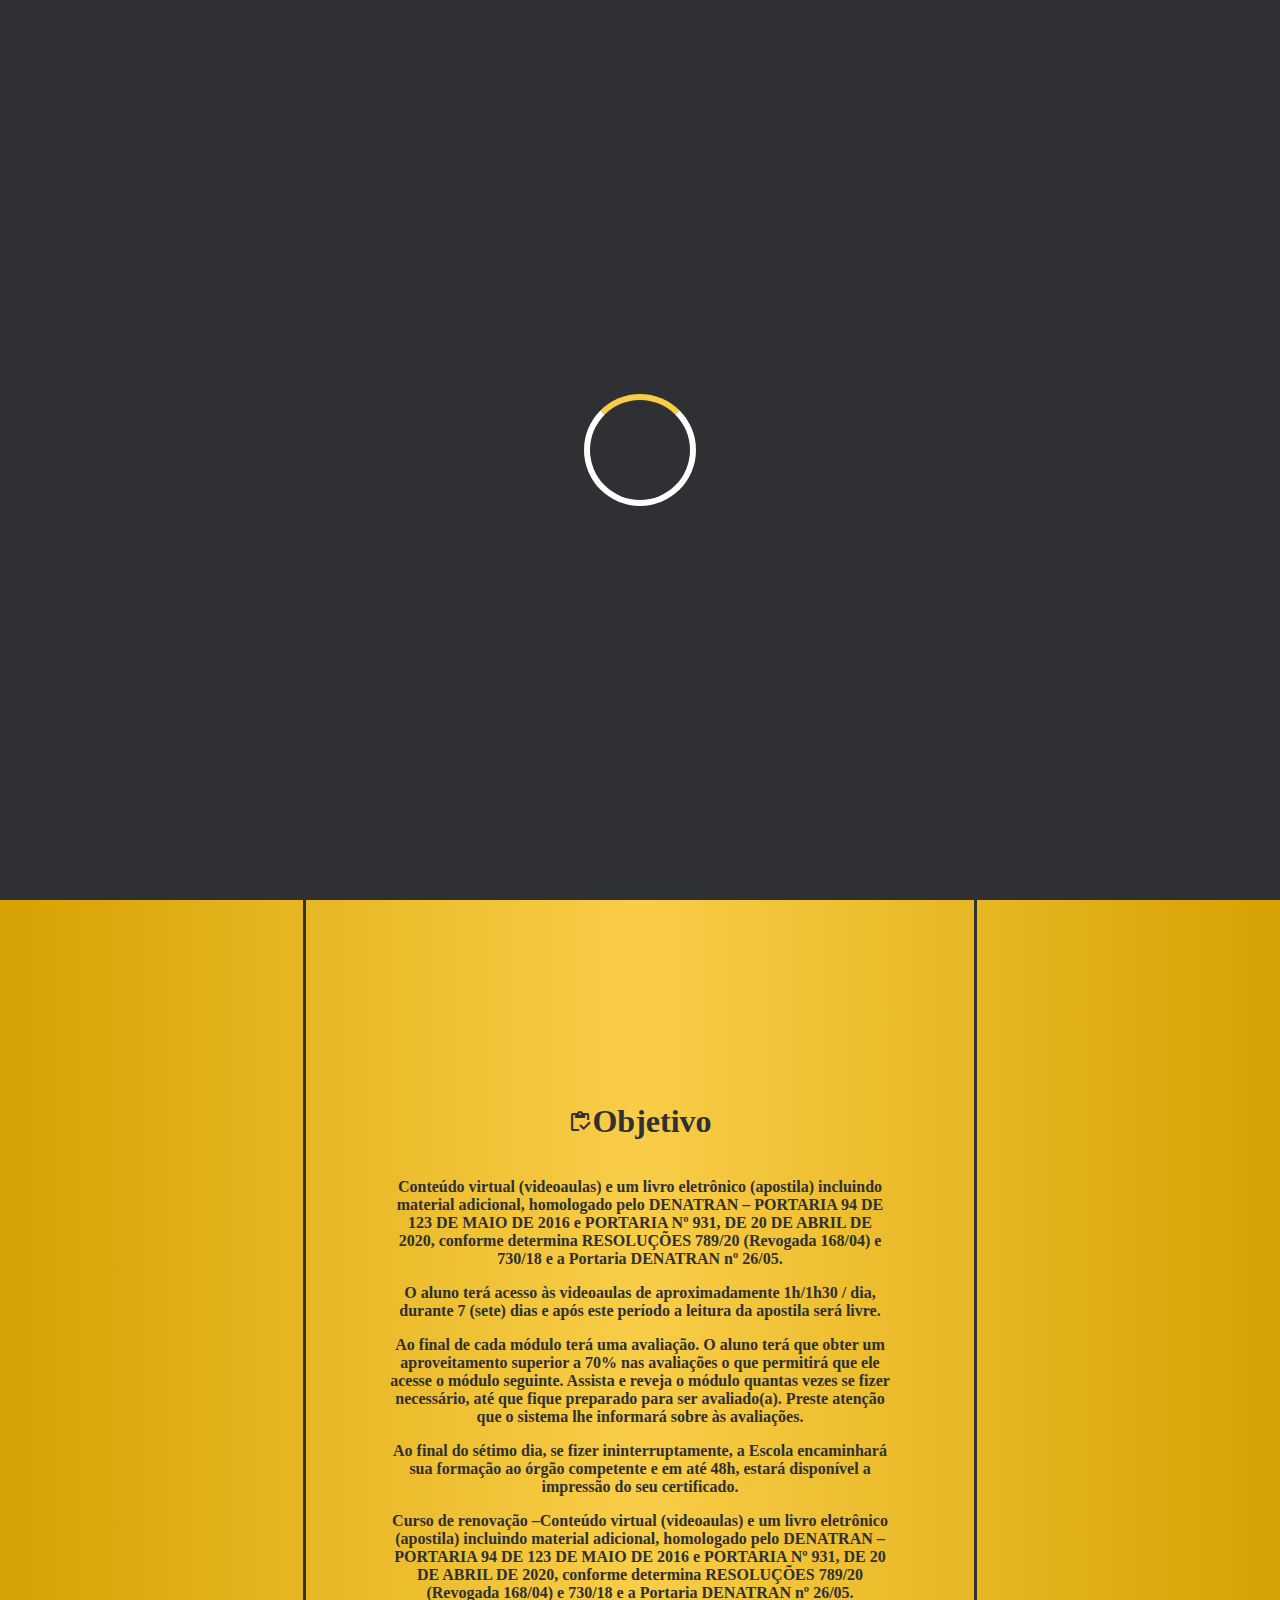
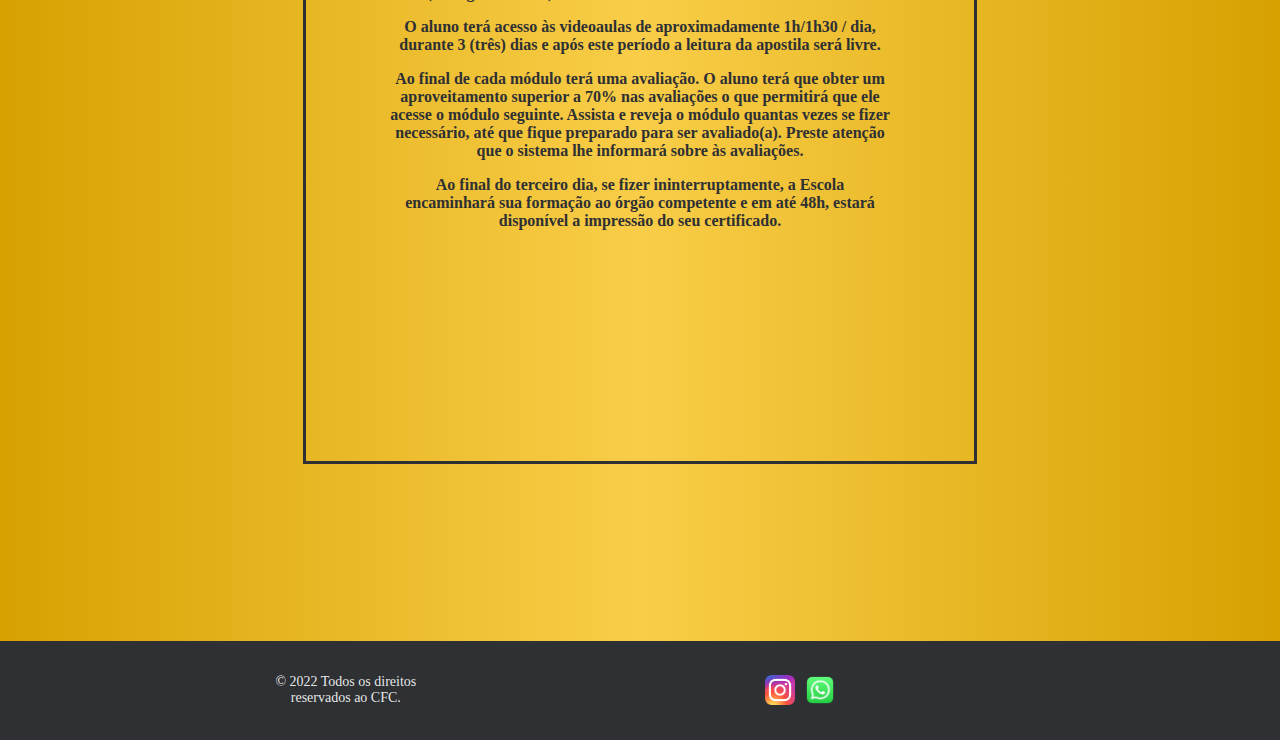
<file: cursos/curso_tac.html>
<!DOCTYPE html>
<html lang="pt-br">
<head>
    <meta charset="UTF-8">
    <meta http-equiv="X-UA-Compatible" content="IE=edge">
    <meta name="viewport" content="width=device-width, initial-scale=1.0">
    <link rel="stylesheet" href="https://fonts.googleapis.com/css2?family=Material+Symbols+Outlined:opsz,wght,FILL,GRAD@20..48,100..700,0..1,-50..200" />
    <link rel="apple-touch-icon" sizes="180x180" href="/imgs/favicon/apple-touch-icon.png">
    <link rel="icon" type="image/png" sizes="32x32" href="/imgs/favicon/favicon-32x32.png">
    <link rel="icon" type="image/png" sizes="16x16" href="/imgs/favicon/favicon-16x16.png">
    <link rel="stylesheet" href="style.css">
    <script src="/main.js"></script>
    <title id="title">Transp. Autônomo de Cargas TAC</title>
</head>
<body id="home">
    <script>
      setTimeout(function(){
          document.getElementById('load').style.transition = 'all 1s';
          document.getElementById('load').style.opacity = '0';
          document.getElementById('nav').style.display = 'flex';
          document.getElementById('load').style.display = 'none';
      
      }, 1500);
  </script>
  <div id="load">
      <div class="box-load"></div>
  </div>
  <nav id="nav">
    <div id="header">
      <div class="header-logo">
          <a href="/index.html">
              <img src="/imgs/LOGO.png" alt="">
          </a>
      </div>
      <div id="content-header">
          <div class="menu" id="menu">
              <ul>
                  <li><a href="/index.html#home">Home</a></li>
                  <li>
                      <a>Cursos</a>
                      <ul class="dropdown">
                          <li>
                              <a>Detran</a>
                              <ul class="dropdown-detran">
                                  <li><a href="curso_coletivo.html">Transporte Coletivo</a></li>
                                  <li><a href="curso_emergencial.html">Transporte Emergencial</a></li>
                                  <li><a href="curso_escolar.html">Transporte Escolar</a></li>
                                  <li><a href="curso_indivisivel.html">Transporte Indivisível</a></li>
                                  <li><a href="curso_mopp.html">Transporte MOPP</a></li>
                              </ul>
                          </li>
                          <li>
                              <a>ANTT</a>
                              <ul class="dropdown-antt">
                                  <li><a href="curso_rt.html">RT</a></li>
                                  <li><a href="curso_tac.html">TAC</a></li>
                              </ul>
                          </li>
                      </ul>
                  </li>
                  <li><a href="/index.html#sobre">Sobre</a></li>
                  <li><a href="/index.html#contato">Contato</a></li>
              </ul>
          </div>
      </div>
    </div>
    <div id="content-meio">
      <div class="content-top">
        <div class="content-top-img">
          <img src="/imgs/tac.jpg" alt="">
        </div>
        <div class="content-top-content" style="justify-content: start;">
          <div class="top-content-top">
            <div class="box-1"><p>8 Modulos</p></div>
            <div class="box-2"><p>Detran</p></div>
          </div>
          <div class="content-slide">
            <div class="slides">
                <script>
                  var count = 1;

                  setInterval(function(){
                      count++;
                      if(count > 2){
                          count = 1;
                      }
                      document.querySelector('#slide' + count).checked = true;
                  }, 4000);
                </script>
                <input type="radio" name="slide" id="slide1" checked>
                <input type="radio" name="slide" id="slide2">
                <div class="slide s1">
                    <button id="button_assi" data-tf-iframe-props="title=teste" data-tf-medium="snippet" style="all:unset;font-family:Helvetica,Arial,sans-serif;display:inline-block;max-width: 100%;width: 100px;white-space:nowrap;overflow:hidden;text-overflow:ellipsis;background-color:#2e3033;color:white;font-size: 0.8rem;border-radius:25px;font-weight:bold;height: 40px;cursor:pointer;text-align:center;margin:2vh;text-decoration:none;" onclick="openForm('content-form')">Assinar</button>
                </div>
                <div class="slide" id="slide">
                  <strong><p>Curso TAC (Transportador Autônomo de Carga), capacita o condutor que trabalha com transporte de carga, lhe proporcionando conhecimento sobre tipos de cargas existentes, deslocamento e movimentação delas, como devem ser embaladas, símbolos de segurança exigido no mercado dentre outros. Este curso, deve ser feito.</p></strong>
                </div>
            </div>
            <div class="navigation-slide">
                <label class="bar-slide" for="slide1"></label>
                <label class="bar-slide" for="slide2"></label>
            </div>
          </div>
        </div>
      </div>
      <div class="content-text">
        <div class="content-text-title">
          <h1>Curso -  Transporte Autônomo de Cargas - TAC </h1><span class="material-symbols-outlined">task_alt</span> 
        </div>
        <div class="content-text-p">
          <div class="content-text-p-01">
            <div class="content-text-p-01-title">
              <span class="material-symbols-outlined">inventory</span><h1>Objetivo</h1>
            </div>
            <strong><p>Conteúdo virtual (videoaulas) e um livro eletrônico (apostila) incluindo material adicional, homologado pelo DENATRAN – PORTARIA 94 DE 123 DE MAIO DE 2016 e PORTARIA Nº 931, DE 20 DE ABRIL DE 2020, conforme determina RESOLUÇÕES 789/20 (Revogada 168/04) e 730/18 e a Portaria DENATRAN nº 26/05. </p>
            <p>O aluno terá acesso às videoaulas de aproximadamente 1h/1h30 / dia, durante 7 (sete) dias e após este período a leitura da apostila será livre. </p>
            <p>Ao final de cada módulo terá uma avaliação. O aluno terá que obter um aproveitamento superior a 70% nas avaliações o que permitirá que ele acesse o módulo seguinte.  Assista e reveja o módulo quantas vezes se fizer necessário, até que fique preparado para ser avaliado(a). Preste atenção que o sistema lhe informará sobre às avaliações.</p>
            <p>Ao final do sétimo dia, se fizer ininterruptamente, a Escola encaminhará sua formação ao órgão competente e em até 48h, estará disponível a impressão do seu certificado.</p>
            <p>Curso de renovação –Conteúdo virtual (videoaulas) e um livro eletrônico (apostila) incluindo material adicional, homologado pelo DENATRAN – PORTARIA 94 DE 123 DE MAIO DE 2016 e PORTARIA Nº 931, DE 20 DE ABRIL DE 2020, conforme determina RESOLUÇÕES 789/20 (Revogada 168/04) e 730/18 e a Portaria DENATRAN nº 26/05. </p>
            <p>O aluno terá acesso às videoaulas de aproximadamente 1h/1h30 / dia, durante 3 (três) dias e após este período a leitura da apostila será livre.</p>
            <p>Ao final de cada módulo terá uma avaliação. O aluno terá que obter um aproveitamento superior a 70% nas avaliações o que permitirá que ele acesse o módulo seguinte.  Assista e reveja o módulo quantas vezes se fizer necessário, até que fique preparado para ser avaliado(a). Preste atenção que o sistema lhe informará sobre às avaliações.</p>
            <p>Ao final do terceiro dia, se fizer ininterruptamente, a Escola encaminhará sua formação ao órgão competente e em até 48h, estará disponível a impressão do seu certificado.</p></strong>
          </div>
        </div>
      </div>
      <form id="content-form" action="/enviar-email.php" id="form" method="POST">
        <div class="content-form-title">
          <h1>Peencha os dados</h1>
          <p onclick="closeForm('content-form')">X</p>
        </div>
          <div class="omrs-input-group">
              <label class="omrs-input-underlined">
                  <input type="text" name="nome" required>
                  <span class="omrs-input-label">Nome</span>
              </label>
          </div>
          <div class="omrs-input-group">
              <label class="omrs-input-underlined">
                  <input type="email" name="email" required>
                  <span class="omrs-input-label">E-mail</span>
              </label>
          </div>
          <div class="omrs-input-group">
              <label class="omrs-input-underlined">
                  <input type="text" name="telefone" required>
                  <span class="omrs-input-label">Telefone</span>
              </label>
          </div>
          <div class="form-group">
            <select name="curso" id="appearance-select">
              <option value="Transporte Coletivo">Transporte Coletivo</option>
              <option value="Transporte Emergencial">Transporte Emergencial</option>
              <option value="Transporte Escolar">Transporte Escolar</option>
              <option value="Transporte Indivisivel">Transporte Indivisivel</option>
              <option value="Transporte Cargas Perigosas">Transporte Cargas Perigosas - MOPP</option>
              <option value="Responsavel Tecnico">Responsavel Tecnico - RT</option>
              <option value="Transporte Autônomo de Cargas" selected>Transporte Autônomo de Cargas - TAC</option>
            </select>
          </div>
          <button id="submit" data-tf-iframe-props="title=teste" data-tf-medium="snippet" style="all:unset;font-family:Helvetica,Arial,sans-serif;display:inline-block;max-width:100%;white-space:nowrap;overflow:hidden;text-overflow:ellipsis;background-color:rgb(249, 205, 72);color:#2e3033;font-size:20px;border-radius:25px;padding:0 33px;font-weight:bold;height:40px;cursor:pointer;text-align:center;margin:1vh auto;text-decoration:none;" onclick="">Enviar</button>
      </form>
    </div> 
    <footer id="footer">
      <div class="container_footer">
          <div class="row">
              <div class="col-md-12">
                  <div class="copyright-text">
                      <p id="footer_one_p">
                          <span>&copy; 2022 Todos os direitos reservados ao CFC.</span>
                      </p>
                  </div>
              </div>
          </div>
      </div>
      <div id="icones-footer">
        <a href="https://www.instagram.com/cfcatransitar/" target="blank"><img src="/imgs/instagram-icone.png" alt=""></a>
        <a href="http://api.whatsapp.com/send?1=pt_BR&phone=5511956182296" ><img src="/imgs/whatsapp.png" alt="icone"></a>
      </div>
    </footer>
    <script>
      let lastKnownScrollPosition = 0;
      let ticking = false;

      document.addEventListener('scroll', (e) => {
      lastKnownScrollPosition = window.scrollY;

      console.log(lastKnownScrollPosition)

      if(lastKnownScrollPosition < 2){
          document.getElementById('button-home').style.display = 'none';
      }
      else{
          document.getElementById('button-home').style.display = 'flex';
      }
      });
  </script>
  <a href="#home" id="button-home"><span class="material-symbols-outlined">arrow_circle_up</span></a>
  </nav>
</body>
</html>
</file>
<file: style.css>
html {
  scroll-behavior: smooth;
}

:target {
  scroll-margin-top: .8em;
}

body {
  background-color: #2e3033;
  font-family: 'Open Sans', sans-serif;
  margin: 0;
}

#load{
  position: fixed;
  width: 100%;
  height: 100%;
  background-color: #2e3033;
  z-index: 8;
  display: flex;
  justify-content: center;
  align-items: center;
  animation: fade 1s ease-out;
  z-index: 10;
}

.box-load{
  animation-delay: 5s;
  animation: rotate 1s infinite;
  position: relative;
  width: 100px;
  height: 100px;
  border-radius: 50%;
  border: 6px solid #fff;
  border-top-color: rgb(249, 205, 72);
}

@keyframes rotate{
  from{
    transform: rotate(1turn)
  }
}

nav{
  background-color: rgb(249, 205, 72);
  height: 200vh;
  width: 100vw;
  position: absolute;
  display: flex;
  text-align: center;
  justify-content: initial;
  flex-direction: column;
}

#header-top{
  height: 20vh;
  width: 100%;
  display: flex;
  justify-content: start;
  flex-direction: row;
  z-index: 3;
  background-color: #3e567a;
  transition: 0.3s ease-out;
  align-items: center;
}

.header-logo{
  height: 10vh;
  width: 12vh;
  border-radius: 50%;
  margin-right: 0%;
  display: flex;
  margin: 0 5vh;
  align-items: center;
}

.header-logo img{
  max-height: 100%;
  max-width: 100%;
}

#header-text{
  height: 100%;
  width: 60%;
  margin: auto;
}

#header{
  height: 15vh;
  width: 100%;
  display: flex;
  justify-content: center;
  flex-direction: row;
  z-index: 4;
  background-color: #2e3033;
}

#header:after{
  transition: 0.4s ease-out;
}

#content-header{
  width: 100%;
  height: 100%;
  display: flex;
  justify-content: center;
  flex-direction: column;
  align-items: center;
}

.content-sobre:focus,
.content-contato:focus{
  background-color: #2e3033;
}

.menu {
  margin: 0 auto;
  width: 100%;
  height: 100%;
  display: flex;
  justify-content: center;
  align-items: center;
}

.menu ul {
  padding: 0;
  margin: 0;
  list-style: none;
  height: 100%;
}

.menu ul li {
  float: left;
  position: relative;
  height: 100%;
  width: 20vh;
  justify-content: center;
  align-items: center;
}

.menu-color1,
.menu-color2,
.menu-color3,
.menu-color4{
  color: rgba(255, 255, 255, .9);
}

.menu ul li a {
  text-decoration: none;
  transition: all .3s ease-in-out;
  height: 100%;
  width: 100%;
  font-size: 1rem;
  text-align: center;
  display: flex;
  justify-content: center;
  align-items: center;
}

.menu ul li a:hover,
.menu ul li a:focus {
  color: #2e3033;
  background: linear-gradient(90deg, rgb(214, 161, 1), rgb(249, 205, 72), rgb(214, 161, 1));
}

.menu ul li:hover .dropdown{
display: block;
}

.menu ul li:hover .dropdown li:hover .dropdown-detran{
display: block;
}

.menu ul li:hover .dropdown li:hover .dropdown-antt{
display: block;
}

.menu ul li a:focus {
  color: rgba(255, 255, 255, .9);
}

.menu ul li a:not(:only-child)::after {
  padding-left: 4px;
  content: ' ▾';
}

.menu ul li ul li {
  min-width: 100%;
}

.menu ul li ul li a {
  background-color: #2e3033;
  color: rgba(255, 255, 255, .9);
}

.menu ul li ul li a:hover,
.menu ul li ul li a:focus {
  background: linear-gradient(90deg, rgb(214, 161, 1), rgb(249, 205, 72), rgb(214, 161, 1));
  color: #2e3033;
}

.dropdown {
  display: none;
  position: absolute;
  background: #2e3033;
  box-shadow: 0 4px 10px rgba(10, 20, 30, .4);
}

.dropdown-detran{
  display: none;
  position: absolute;
  background: #2e3033;
  box-shadow: 0 4px 10px rgba(10, 20, 30, .4);
  top: 0;
  left: 100%;
}

.dropdown-antt{
  display: none;
  position: absolute;
  background: #2e3033;
  box-shadow: 0 4px 10px rgba(10, 20, 30, .4);
  top: 0;
  left: 100%;
}

#content-logo{
  position: relative;
  height: 80vh;
  width: 100%;
  display: none;
  justify-content: center;
  flex-direction: row;
  z-index: 1;
  background: linear-gradient(90deg, rgb(214, 161, 1), rgb(249, 205, 72), rgb(214, 161, 1));
}

.content-header-bottom{
  width: 100%;
  height: 100%;
  display: flex;
  background: linear-gradient(90deg, rgb(214, 161, 1), rgb(249, 205, 72), rgb(214, 161, 1));
}

.button-content1,
.button-content2,
.button-content3,
.button-content4,
.button-content5,
.button-content6,
.button-content7{
  background-color: #2e3033;
  color: rgba(255, 255, 255, .9);
  bottom: 15%;
  right: auto;
  width: 200px;
  height: 50px;
  border: none;
  transition: .5s;
}

  
.container {
  position: relative;
  height: 120vh;
  width: 100%;
  display: block;
  justify-content: center;
  flex-direction: row;
  z-index: 2;
  margin: 0;
}

.container-container{
  height: 100%;
  width: 100%;
  display: flex;
  justify-content: center;
  flex-direction: row;
}


#container-content1{
  height: 100%;
  width: 100%;
  display: flex;
  justify-content: center;
  flex-direction: row;
}

#content-card{
  display: none;
  z-index: 1;
}
#color-{
  position: absolute;
  height: 100%;
  width: 100%;
  background: linear-gradient(360deg, rgb(249, 205, 72), #2e3033);
}

.container-button1,
.container-button2,
.container-button3,
.container-button4,
.container-button5,
.container-button6,
.container-button7{
  height: 100%;
  width: 100%;
  display: flex;
  justify-content: center;
  flex-direction: row;
  position: absolute;
  top: 0;
  transition: all 0.3s ease-in-out;
}

.container-button-top1,
.container-button-top2,
.container-button-top3,
.container-button-top4,
.container-button-top5,
.container-button-top6,
.container-button-top7{
  color: rgba(255, 255, 255, .9);
  height: 10%;
  width: 100%;
  background: linear-gradient(180deg, #2e3033, #2e3033dc, #2e3033bb,transparent);
  transition: .5s;
}

.container-button-top-text{
  height: 100%;
  width: 100%;
  font-size: 1.3rem;
  display: flex;
  justify-content: center;
  align-items: center;
  margin: 0;
}

#container-img{
  width: 100%;
  height: 100%;
}

#container-img img{
  width: 100%;
  height: 100%;
}

#button_left{
  position: absolute;
  margin: auto;
  height: 100%;
  left: 0;
  border: none;
  background: transparent;
  color: #fff;
  z-index: 4;
}

#button_left:hover{
  cursor: pointer;
  background: linear-gradient(90deg,rgba(0, 0, 0, 0.438) 0%, rgba(43, 43, 43, 0.356) 65%, rgba(87, 87, 87, 0.075) 100%);
}
#button_right:hover{
  cursor: pointer;
  background: linear-gradient(-90deg,rgba(0, 0, 0, 0.438) 0%, rgba(43, 43, 43, 0.356) 65%, rgba(87, 87, 87, 0.075) 100%);
}

#button_right{
  position: absolute;
  margin: auto;
  height: 100%;
  right: 0;
  background: transparent;
  border: none;
  color: #fff;
  z-index: 4;
}


.content {
  text-align: center;
  display: flex;
  flex-direction: column;
  width: 100%;
  position: absolute;
  height: 100%;
  z-index: 3;
}

.content p {
  color: #2e3033;
  font-weight: 300;
  font-size: 1rem;
  margin: auto;
  width: 90%;
  z-index: 3;
}

.content h1 {
  color: white;
  font-weight: 300;
  font-size: 1.8rem;
  margin: auto;
  width: 60%;
}

.contato-title,
.sobre-title,
.card-title{
  background-image: linear-gradient(transparent 0%, transparent 90%, rgb(0, 0, 0)90%, rgb(0, 0, 0) 100%);
  background-repeat: no-repeat;
  background-size: 0% 100%;
  background-position-x: right;

  transition: background-size 300ms;

  display: flex;
  flex-direction: row;
  align-items: center;
  justify-content: space-evenly;
}

.contato-title:hover,
.sobre-title:hover,
.card-title:hover{
  background-size: 100% 100%;
  background-position-x: left;
}

.stroke {
  stroke: white;
  stroke-dasharray: 360;
  stroke-dashoffset: 360;
  transition: 0.6s ease-out;
}

svg {
  fill: #2e3033;
  stroke-width: 2px;
}

.card:hover .stroke {
  stroke-dashoffset: 100;
  transition: 0.6s ease-out;
}

.content{
  position: relative;
  height: 130vh;
  width: 100%;
  display: flex;
  justify-content: center;
  flex-direction: column;
  background-color: transparent;
  z-index: 2;
  margin-top: 10vh;
}

.content-content-meio{
  position: relative;
  height: 100%;
  width: 100%;
  display: flex;
  justify-content: start;
  flex-direction: row;
  /*background-color: rgb(249, 205, 72);*/
  z-index: 2;
}

#content-b{
  position: absolute;
  height: 8vh;
  width: 100%;
  display: flex;
  justify-content: start;
  flex-direction: row;
  background-color: transparent;
  z-index: 2;
  top: -10vh;
}

.content-1{
  height: 100%;
  width: 15%;
  position: relative;
  display: flex;
  border-top: 3px solid white;
  border-left: 3px solid white;
  border-right: 3px solid white;
  border-top-left-radius: 10px;
  border-top-right-radius: 10px;
  justify-content: center;
  flex-direction: row;
  background: rgb(249, 205, 72);
  margin: 2vh;
  justify-content: space-between;
  align-items: center;
  padding: 0 1vh;
  cursor: pointer;
  color: rgba(255, 255, 255, .9);
}

.content-2{
  height: 100%;
  width: 15%;
  position: relative;
  display: flex;
  border-top: 3px solid white;
  border-left: 3px solid white;
  border-right: 3px solid white;
  border-top-left-radius: 10px;
  border-top-right-radius: 10px;
  justify-content: center;
  flex-direction: row;
  background-color: #2e3033;
  margin: 2vh;
  justify-content: space-between;
  align-items: center;
  padding: 0 1vh;
  cursor: pointer;
  color: rgba(255, 255, 255, .9);
}

.content-1:hover h1,
.content-1:hover span{
  color: #2e3033;
}

.content-2:hover h1,
.content-2:hover span{
  color: rgb(249, 205, 72);
}

.content-1 h1,
.content-2 h1{
  font-size: 1rem;
}


#image-content{
  width: 100%;
  height: 100%;
  position: absolute;
  z-index: 1;
}

.content-img{
  width: 100%;
  height: 100%;
  opacity: 10%;
  background-image:url('imgs/LOGO.png');
  background-size: cover;
  background-position: center;
  background-repeat: no-repeat;
  position: absolute;

}

.content-sobre{
  height: 100%;
  width: 100%;
  display: flex;
  justify-content: center;
  flex-direction: row;
  background-color: rgb(249, 205, 72);
  transition: all 0.4s ease-in-out;
  z-index: 3;
}


.sobre-content1{
  height: 100%;
  width: 100%;
  display: flex;
  justify-content: center;
  flex-direction: column;
  align-items: center;
  transition: all 0.4s ease-in-out;
}

.sobre-img{
  width: 80%;
  height: 40%;
}

.sobre-img img{
  max-width: 100%;
  max-height: 100%;
}

.sobre-text{
  display: flex;
  justify-content: center;
  flex-direction: column;
  align-items: center;
}

.sobre-text p{
  width: 80%;
  font-size: 1rem;
  font-weight: 300;
}

.sobre-content2{
  height: 100%;
  width: 100%;
  display: flex;
  justify-content: center;
  flex-direction: column;
  margin: auto;
  color: #2e3033;
  transition: all 0.4s ease-in-out;
}

.content-contato{
  height: 100%;
  width: 100%;
  display: none;
  justify-content: center;
  flex-direction: column;
  color: rgba(255, 255, 255, .9);
  background-color: #2e3033;
  transition: all 0.4s ease-in-out;
  z-index: 3;
}

.contato-content{
  height: 100%;
  width: 100%;
  display: none;
  justify-content: center;
  flex-direction: row;
  margin: auto;
  color: rgba(255, 255, 255, .9);
  transition: all 0.4s ease-in-out;
}

.sobre-content{
  height: 100%;
  width: 100%;
  display: flex;
  justify-content: center;
  flex-direction: row;
  margin: 0 10vh;
  color: #2e3033;
  transition: all 0.4s ease-in-out;
}

.contato-text{
  height: 70%;
  width: 40%;
  display: flex;
  justify-content: center;
  flex-direction: column;
  margin: auto;

}

.contato-img{
  height: 100%;
  width: 100%;
  display: flex;
  justify-content: center;
  flex-direction: column;
  margin: auto;
}

.contato-form{
  height: 80%;
  width: 40%;
  display: flex;
  position: relative;
  padding: 5vh;
  display: flex;
  justify-content: center;
  flex-direction: column;
  margin: auto;
  color: rgba(255, 255, 255, .9);
  background: linear-gradient(90deg, rgb(214, 161, 1), rgb(249, 205, 72), rgb(214, 161, 1));
  transition: all 0.4s ease-in-out;
  z-index: 5;
}

.contato-form h1{
  color: #121212;
}

.close{
  position: absolute;
  top: 0;
  right: 0;
  color: white;
  margin: 2vh;
  cursor: pointer;
  display: none;
}

.contato-form-input{
  height: 10%;
  width: 40%;
  display: none;
  justify-content: center;
  flex-direction: column;
  margin: 1vh auto;
  color: rgba(255, 255, 255, .9);
  transition: all 0.4s ease-in-out;
}

.contato-form-input input:focus{
  outline: none;
}

.contato-form-input button{
  height: 100%;
  width: auto;
  display: flex;
  border: 0;
  border-radius: 10px;
  margin: auto;
  text-align: center;
  justify-content: center;
  flex-direction: column;
  background: linear-gradient(90deg, rgb(214, 161, 1), rgb(249, 205, 72), rgb(214, 161, 1));
  transition: all 0.4s ease-in-out;
}

footer{
  transition: all 0.4s ease 0s;
  display: flex;
  flex-direction: row;
  justify-content: center;
  align-items: center;
  height: 12vh;
  width: 100%;
  text-align: center;
  bottom: 0px;
  margin-top: auto;
  z-index: 2;
  background-color: #2e3033;
  color: rgba(255, 255, 255, .9);
}


footer p{
  font-weight: 300;
  font-size: 14px;
  margin: 0;
  width: 70%;
}

#icones-footer{
  display: flex;
  justify-content: center;
  flex-direction: row;
  align-items: center;
  height: 100%;
  width: 40%;
}

#icones-footer a{
  height: 30px;
  width: 30px;
  margin: 5px;
}

#icones-footer a img{
  height: 100%;
  width: 100%;
}

#content-meio{
  display: flex;
  justify-content: space-around;
  flex-direction: row;
  align-items: center;
  height: 90%;
  width: 100%;
  background: linear-gradient(90deg, rgb(214, 161, 1), rgb(249, 205, 72), rgb(214, 161, 1));
}

.icone{
  height: 45px;
  width: 280px;
  bottom: 10px;
  right: 10px;
  z-index: 5;
  justify-content: center;
  align-items: center;
  text-decoration: none;
  background: linear-gradient(90deg, rgb(67 230 96), rgb(66 207 91), rgb(51 173 73));
  border-radius: 15px;
  transition: 0.2s ease-out;
  display:flex;
  position:relative;
  margin: 2vh auto;
  cursor: pointer;
  
}

.icone2{
  display: none;
  height: 45px;
  width: 280px;
  bottom: 10px;
  right: 10px;
  z-index: 5;
  justify-content: center;
  align-items: center;
  text-decoration: none;
  background: linear-gradient(90deg, rgb(67 230 96), rgb(66 207 91), rgb(51 173 73));
  border-radius: 15px;
  transition: 0.2s ease-out;
  position:relative;
  margin:auto;
  cursor: pointer;
}

.icone-img{
  height: 35px;
  width: 35px;
  margin: 1vh auto;
  display: flex;
}

.icone p{
  font-size: 1rem;
  font-weight: 300;
  color: #2e3033;
  width: 80%;
}

.button-home{
  display: flex;
  position: fixed; height: 45px; width: 45px; border-radius: 50px; bottom: 0; align-items: center; display: none; right: 0; z-index: 5; justify-content: center; margin: auto; text-align: center; text-decoration: none; color: rgb(255, 255, 255);
}

.button-home span{
  font-size: 3rem;
  font-weight: 300;
  color: rgba(255, 255, 255, .9);
}

.button-home span:hover{
  color: rgba(201, 201, 201, 0.9);
}



body::-webkit-scrollbar {
  width: 0px;               /* width of the entire scrollbar */
}

body::-webkit-scrollbar-track {
  background: transparent;        /* color of the tracking area */
}

@media (min-width: 200px) and (max-width: 1000px)  {

  nav{
    height: 120vh;
  }
  #header-logo{
    height: 10vh;
    width: 10vh;
    margin: 0px 1vh;
  }

  #menu ul li {
    width: 8vh;
  }

  #menu ul li a{
    font-size: 0.8rem;
  }

  #container {
    height: 100vh;
  }

  #content-slide {
    height: 100%;
    width: 100%;
    overflow: hidden;
    position: absolute;
    top: 50%;
    left: 50%;
    border-radius: 0;
    transform: translate(-50%, -50%);
  }

  #bar-slide {
    height: 15px;
    width: 15px;
    margin: 5px;
  }

  #content{
    height: 130vh;
  }

  #content-1,
  #content-2{
    width: 40%;
  }

  #sobre-content{
    display: flex;
    margin: 0;
  }

  #sobre-content2{
    display: none;
  }

  #sobre-img{
    width: 100%;
    height: 40%;
  }

  #sobre-text p {
    margin: 5vh 0;
    width: 80%;
    font-size: 1rem;
    color: #2e3033;
  }

  #contato-form{
    display: none;
  }

  #contato-form h1{
    width: 100%;
  }

  #contato-text{
    width: 90%;
    height: 60%;
  }

  #contato-text p{
    width: 100%;
    font-size: 1rem;
  }

  #contato-img{
    max-width: 100%;
    max-height: 100%;
  }

  #icone{
    display: none;
  }

  #icone2{
    display: flex;
    bottom: 0;
    right: 0;
    width: 200px;
    padding: 10px;
    margin: 2vh auto;
  }

  #contato-form{
    position: fixed;
    display: none;
    height: 60%;
    width: 70%;
    top: 50%;
    left: 50%;
    transform: translate(-50%, -50%);
  }

  #close{
    display: flex;
    top: 0;
    justify-content: end;
    margin: 1vh;
  }

  #button-content1,
  #button-content2,
  #button-content3,
  #button-content4,
  #button-content5,
  #button-content6,
  #button-content7{
    bottom: 20%;
    width: 150px;
  }

  #container-button-top-text{
    font-size: 0.9rem;  
  }

  footer {
    height: 30vh;
  }
}

@import url("https://fonts.googleapis.com/css?family=Roboto&display=swap");
* {
	font-family: "Roboto";
}
h4.title {
	text-align: center;
	margin-bottom: 45px;
}
:root {
  --omrs-color-ink-lowest-contrast: #121212;
  --omrs-color-ink-low-contrast: #121212;
  --omrs-color-ink-medium-contrast: #121212;
  --omrs-color-interaction: #121212;
  --omrs-color-interaction-minus-two: #121212;
  --omrs-color-danger: #b50706;
  --omrs-color-bg-low-contrast: rgba(255, 255, 255, .9);
  --omrs-color-ink-high-contrast: #121212;
  --omrs-color-bg-high-contrast: rgba(255, 255, 255, .9);
	
}
/** END: Non Openmrs CSS **/
div.omrs-input-group {
  margin-bottom: 1.5rem;
  position: relative;
  width: 70%;
  margin: 1vh auto;
}

/* Input*/
.omrs-input-underlined > input,
.omrs-input-filled > input
{
	border: none;
	border-bottom: 0.125rem solid var(--omrs-color-ink-medium-contrast);
	width: 100%;
	height: 2rem;
	font-size: 1.0625rem;
	padding-left: 0.875rem;
	line-height: 147.6%;
	padding-top: 0.825rem;
	padding-bottom: 0.5rem;
}

.omrs-input-group textarea{
  margin: auto;
  height: 60px;
}

.omrs-input-group textarea:focus{
  outline: none;
}

.omrs-input-underlined > input:focus,
.omrs-input-filled > input:focus {
	outline: none;
}

.omrs-input-underlined > .omrs-input-label,
.omrs-input-filled > .omrs-input-label {
	position: absolute;
	top: 0.9375rem;
	left: 0.875rem;
	line-height: 147.6%;
	color: var(--omrs-color-ink-medium-contrast);
	transition: top .2s;
}

.omrs-input-underlined > svg,
.omrs-input-filled > svg {
	position: absolute;
	top: 0.9375rem;
	right: 0.875rem;
	fill: var(--omrs-color-ink-medium-contrast);
}

.omrs-input-underlined > .omrs-input-helper,
.omrs-input-filled > .omrs-input-helper {
	font-size: 0.9375rem;
	color: var(--omrs-color-ink-medium-contrast);
	letter-spacing: 0.0275rem;
	margin: 0.125rem 0.875rem;
}

.omrs-input-underlined > input:focus + .omrs-input-label,
.omrs-input-underlined > input:valid + .omrs-input-label,
.omrs-input-filled > input:focus + .omrs-input-label,
.omrs-input-filled > input:valid + .omrs-input-label {
	top: 0;
	font-size: 0.9375rem;
	margin-bottom: 32px;;
}

.omrs-input-underlined:not(.omrs-input-danger) > input:focus + .omrs-input-label,
.omrs-input-filled:not(.omrs-input-danger) > input:focus + .omrs-input-label {
	color: var(--omrs-color-interaction);
}

.omrs-input-underlined:not(.omrs-input-danger) > input:focus,
.omrs-input-filled:not(.omrs-input-danger) > input:focus,
.omrs-input-group:not(.omrs-input-danger) > textarea:focus {
	border-color: var(--omrs-color-interaction);
}

.omrs-input-underlined:not(.omrs-input-danger) > input:focus ~ svg,
.omrs-input-filled:not(.omrs-input-danger) > input:focus ~ svg {
	fill: var(--omrs-color-ink-high-contrast);
}

/** DISABLED **/

.omrs-input-underlined > input:disabled,
.omrs-input-group > textarea:disabled {
	background: var(--omrs-color-bg-low-contrast);
	cursor: not-allowed;
}

.omrs-input-underlined > input:disabled + .omrs-input-label,
.omrs-input-underlined > input:disabled ~ .omrs-input-helper{
	color: var(--omrs-color-ink-low-contrast);
}

.omrs-input-underlined > input:disabled ~ svg {
	fill: var(--omrs-color-ink-low-contrast);
}


/** DANGER **/

.omrs-input-underlined.omrs-input-danger > .omrs-input-label, .omrs-input-underlined.omrs-input-danger > .omrs-input-helper,
.omrs-input-filled.omrs-input-danger > .omrs-input-label, .omrs-input-filled.omrs-input-danger > .omrs-input-helper{
	color: var(--omrs-color-danger);
}

.omrs-input-danger > svg {
	fill: var(--omrs-color-danger);
}

.omrs-input-danger > input {
	border-color: var(--omrs-color-danger);
}

.omrs-input-underlined > input {
	background: var(--omrs-color-bg-high-contrast);
}

.omrs-input-group > textarea {
  background: var(--omrs-color-bg-high-contrast);
}

.omrs-input-filled > input {
	background: var(--omrs-color-bg-low-contrast);
}

.content-slide{
  height: 100%;
  width: 80%;
  overflow: hidden;
  position: absolute;
  top: 50%;
  left: 50%;
  border-radius: 20px;
  transform: translate(-50%, -50%);
}

.navigation-slide{
  position: absolute;
  bottom: 20px;
  left: 50%;
  transform: translate(-50%);
  display: flex;
}

.bar-slide{
  height: 20px;
  width: 20px;
  border: 2px solid #2e3033;
  margin: 6px;
  border-radius: 20px;
  cursor: pointer;
  transition: .6s;
}

.bar-slide:hover{
  background: white;
}

.slides{
  display: flex;
  width: 700%;
  height: 100%;
}

.slide{
  width: 14.28571428571429%;
  transition: .6s;
}

.slide img{
  width: 100%;
  height: 100%;
}

.slides input{
  display: none;
}

#slide1:checked ~ .s1{
  margin-left: 0;
}

#slide2:checked ~ .s1{
  margin-left: -14.28571428571429%;
}

#slide3:checked ~ .s1{
  margin-left: -28.57142857142857%;
}

#slide4:checked ~ .s1{
  margin-left: -42.85714285714286%;
}

#slide5:checked ~ .s1{
  margin-left: -57.14285714285714%;
}

#slide6:checked ~ .s1{
  margin-left: -71.42857142857143%;
}

#slide7:checked ~ .s1{
  margin-left: -85.71428571428571%;
}

.input{
  font-family: "PT Mono",monospace;
  font-size: 1.125em;
  line-height: 1.66667em;
  color: #2a2426;
  width: 100%;
  padding: 0 5px;
  height: 40px;
  border: 2px solid #988c77;
  background: transparent;
  margin-bottom: 1em;
}

.omrs-input-group textarea{
  height: 100px;
  width: 80%;
  padding: 10px;
}
</file>
<file: cursos/style.css>
html {
    scroll-behavior: smooth;
}

:target {
    scroll-margin-top: .8em;
}
  

body {
    background-color: #2e3033;
    font-family: 'Open Sans', sans-serif;
    margin: 0;
    }

#load{
position: fixed;
width: 100%;
height: 100%;
background-color: #2e3033;
z-index: 8;
display: flex;
justify-content: center;
align-items: center;
animation: fade 1s ease-out;
z-index: 10;
}

.box-load{
animation-delay: 5s;
animation: rotate 1s infinite;
position: relative;
width: 100px;
height: 100px;
border-radius: 50%;
border: 6px solid #fff;
border-top-color: rgb(249, 205, 72);
}

@keyframes rotate{
    from{
      transform: rotate(1turn)
    }
}

nav{
background-color: #2e3033;
height: 260vh;
width: 100vw;
position: absolute;
display: flex;
text-align: center;
justify-content: initial;
flex-direction: column;
}

#header-top{
height: 20vh;
width: 100%;
display: flex;
justify-content: start;
flex-direction: row;
z-index: 3;
background-color: #3e567a;
transition: 0.3s ease-out;
align-items: center;
}

.header-logo{
    height: 10vh;
    width: 12vh;
    border-radius: 50%;
    margin-right: 0%;
    display: flex;
    margin: 0 5vh;
    align-items: center;
}

.header-logo img{
max-height: 100%;
max-width: 100%;
}

#header-text{
height: 100%;
width: 60%;
margin: auto;
}

#header{
height: 10vh;
width: 100%;
position: fixed;
display: flex;
justify-content: center;
flex-direction: row;
z-index: 4;
background-color: #2e3033;
}

#header:after{
transition: 0.4s ease-out;
}

#color-header{
width: 100%;
height: 100%;
display: flex;
justify-content: center;
flex-direction: column;
align-items: center;
position: absolute;
background-color: transparent;
}

#content-header{
width: 100%;
height: 100%;
display: flex;
justify-content: center;
flex-direction: column;
align-items: center;
}

.menu {
margin: 0 auto;
width: 100%;
height: 100%;
display: flex;
justify-content: center;
align-items: center;
}

.menu ul {
padding: 0;
margin: 0;
list-style: none;
height: 100%;
}

.menu ul li {
float: left;
position: relative;
height: 100%;
width: 20vh;
justify-content: center;
align-items: center;
}

.menu ul li a {
color: rgba(255, 255, 255, .9);
text-decoration: none;
transition: all .3s ease-in-out;
height: 100%;
width: 100%;
text-align: center;
display: flex;
justify-content: center;
align-items: center;
}

.menu ul li a:hover,
.menu ul li a:focus {
    background: linear-gradient(90deg, rgb(214, 161, 1), rgb(249, 205, 72), rgb(214, 161, 1));
}

.menu ul li:hover .dropdown{
display: block;
}

.menu ul li:hover .dropdown li:hover .dropdown-detran{
display: block;
}

.menu ul li:hover .dropdown li:hover .dropdown-antt{
display: block;
}

.menu ul li a:focus {
color: white;
}

.menu ul li a:not(:only-child)::after {
padding-left: 4px;
content: ' ▾';
}

.menu ul li ul li {
min-width: 100%;
}

.menu ul li ul li a {
background-color: #2e3033;
color: rgb(255, 255, 255);
}

.menu ul li ul li a:hover,
.menu ul li ul li a:focus {
    background: linear-gradient(90deg, rgb(214, 161, 1), rgb(249, 205, 72), rgb(214, 161, 1));
color: #2e3033;
}

.dropdown {
display: none;
position: absolute;
background: #2e3033;
box-shadow: 0 4px 10px rgba(10, 20, 30, .4);
}

.dropdown-detran{
display: none;
position: absolute;
background: #2e3033;
box-shadow: 0 4px 10px rgba(10, 20, 30, .4);
top: 0;
left: 100%;
}
  
.dropdown-antt{
display: none;
position: absolute;
background: #2e3033;
box-shadow: 0 4px 10px rgba(10, 20, 30, .4);
top: 0;
left: 100%;
}
  

#content{
display: flex;
flex-direction: column;
justify-content: center;
align-items: center;
width: 100vw;
height: 100vh;
}


#content div h1{
color: #2e3033;
font-size: 2.5rem;
font-weight: bold;
margin-bottom: 1rem;
}

#content div{
    background: linear-gradient(90deg, rgb(214, 161, 1), rgb(249, 205, 72), rgb(214, 161, 1));
}

#content div p{
color: #2e3033;
font-size: 1.5rem;
font-weight: bold;
margin-bottom: 1rem;
}

#image-content{
    width: 100%;
    height: 73%;
    position: absolute;
    background-image: url('/imgs/cones.jpg');
    opacity: 10%;
  }

#content-meio{
display: flex;
justify-content: center;
flex-direction: column;
margin-top: 10vh;
align-items: center;
height: 100%;
width: 100%;
background: linear-gradient(90deg, rgb(214, 161, 1), rgb(249, 205, 72), rgb(214, 161, 1));
}

.content-top{
    height: 80vh;
    width: 80%;
    display: flex;
    justify-content: center;
    flex-direction: row;
    padding: 5vh;
    z-index: 1;
    margin: 5vh auto;
    background-color: #2e3033;
  }

.content-top-img{
    height: 100%;
    width: 100%;
    display: flex;
    justify-content: center;
    flex-direction: row;
}



.content-top-content{
    display: flex;
    justify-content: start;
    flex-direction: column;
    align-items: center;
    width: 100%;
    height: 100%;
    margin: auto 2vh;
    background: linear-gradient(90deg, rgb(214, 161, 1), rgb(249, 205, 72), rgb(214, 161, 1));
}

.top-content-top{
    display: flex;
    justify-content: start;
    flex-direction: row;
    align-items: start;
    width: 100%;
}

.box-1{
    display: flex;
    justify-content: center;
    flex-direction: column;
    align-items: center;
    width: auto;
    height: auto;
    margin: 0 1vh;
    background-color: #01ca6c;
}

.box-1 p{
    color: #2e3033;
    font-size: 0.8rem;
    font-weight: bold;
    margin: 1vh;
}

.box-2{
    display: flex;
    justify-content: center;
    flex-direction: column;
    align-items: center;
    width: auto;
    height: auto;
    margin: 0 1vh;
    background-color: #b85301;
}

.box-2 p{
    color: #2e3033;
    font-size: 0.8rem;
    font-weight: bold;
    margin: 1vh;
}

.top-content-meio{
    display: flex;
    justify-content: center;
    flex-direction: column;
    align-items: center;
    width: 90%;
    height: 100%;
}

.content-top-content{
    display: flex;
    justify-content: center;
    flex-direction: column;
    align-items: center;
    width: 100%;
    height: 100%;
}

.content-text{
    display: flex;
    height: 100%;
    width: 70%;
    justify-content: start;
    flex-direction: column;
    align-items: center;
    z-index: 3;
}

.content-text-title{
    margin: 10px;
    display: flex;
    justify-content: center;
    flex-direction: row;
    align-items: center;
    color: #2e3033;

}

.content-text-p{
    color: #2e3033;
    display: flex;
    justify-content: center;
    flex-direction: column;
    align-items: center;
    width: 70%;
    height: 70%;
    padding: 80px 20px;
    border: 3px solid #2e3033;
}

.content-text-p-01{
    position: relative;
    font-size: 1rem;
    margin:auto;
    width: 80%;
}
.content-text-p-01-title{
    display: flex;
    justify-content: center;
    flex-direction: row;
    align-items: center;
    margin:auto;
}

#content-form{
    position: fixed;
    display: none;
    justify-content: center;
    flex-direction: column;
    align-items: center;
    background-color: #2e3033;
    height: 65%;
    width: 40%;
    padding: 5vh;
    margin: auto;
    top: 0;
    bottom: 0;
    z-index: 11;
    margin: auto;
}

.content-form-title h1{
color: white;
font-weight: 300;
font-size: 1.5rem;
margin: 0;
width: 100%;
}

.content-form-title p{
    position: absolute;
    top: 0;
    right: 0;
    color: white;
    margin: 2vh;
    cursor: pointer;
}

#button_assi{
    color:white
}

#button_assi:hover{
    color: #f9cd48;
}

#form{
display: flex;
justify-content: center;
flex-direction: column;
align-items: center;
height: 100%;
width: 100%;
}

#form div{
display: flex;
justify-content: center;
flex-direction: column;
align-items: center;
width: 70%;
height: 10%;
margin: 20px;
}

#form div label{
width: 100%;
border: none;
color: white;
}


#form div input{
width: 100%;
height: 20px;
color: #2e3033;
font-size: 1rem;
padding: 5px;
background-color: white;
border: none;
}

#form div input:focus{
    color: #2e3033;
    outline: none;
    border: none;
    text-decoration: none;
}

.form-group{
    margin: 0 auto;
}

#appearance-select {
    appearance: none;
    background-color: white;
    width: 100%;
    height: 30px;
    border: none;
    text-align: center;
}

#appearance-select:focus{
    outline: none;
}

#appearance-select select::-ms-expand {
    display: none;
}

#icone{
    position: fixed;
    height: 45px;
    width: 220px;
    bottom: 10px;
    right: 10px;
    z-index: 5;
    display: none;
    justify-content: center;
    align-items: center;
    text-decoration: none;
    background: linear-gradient(90deg, #16a12e, #1cc739, #16a12e);
    border-radius: 15px;
    transition: 0.2s ease-out;
}

#icone img{
height: 35px;
width: 35px;
}

#icone p{
font-size: 1rem;
font-weight: 300;
color: #ffffff;
width: 80%;
  }

footer{
transition: all 0.4s ease 0s;
display: flex;
flex-direction: row;
justify-content: center;
align-items: center;
height: 12vh;
width: 100%;
text-align: center;
bottom: 0px;
margin-top: auto;
z-index: 2;
background-color: #2e3033;
color: rgba(255, 255, 255, .9);
}


footer p{
font-weight: 300;
font-size: 14px;
margin: 0;
width: 70%;
}

#icones-footer{
display: flex;
justify-content: center;
flex-direction: row;
align-items: center;
height: 100%;
width: 40%;
}

#icones-footer a{
height: 30px;
width: 30px;
margin: 5px;
}

#icones-footer a img{
height: 100%;
width: 100%;
}

.container_footer{
    position: relative;
    width: 25%;
    display: flex;
    justify-content: center;
    flex-direction: row;
}

#showFooter{
    position: absolute;
    color: white;
    font-weight: 0.5rem;
    right: 0;
    bottom: 10%;
    }

#button-home{
    display: flex;
    color: #fff;
    position: fixed; height: 45px; width: 45px; border-radius: 50px; bottom: 0; align-items: center; display: flex; right: 0; z-index: 5; justify-content: center; margin: auto; text-align: center; text-decoration: none;
}

#button-home span{
    font-size: 3rem;
    font-weight: 300;
}

body::-webkit-scrollbar {
    width: 0px;               /* width of the entire scrollbar */
}

body::-webkit-scrollbar-track {
background: transparent;        /* color of the tracking area */
}

@media (min-width: 200px) and (max-width: 1000px) {
    nav{
        height: 240vh;
    }
    .header-logo{
        height: 10vh;
        width: 10vh;
        margin: 0px 1vh;
    }

    #menu ul li {
        width: 8vh;
    }

    #menu ul li a{
        font-size: 0.8rem;
    }

    .content-top {
        height: 10vh;
        width: 70%;
        padding: 3vh;
    }

    .box-1 p {
        font-size: 0.4rem;
        margin: 0.5vh;
    }

    .box-2 p {
        font-size: 0.4rem;
        margin: 0.5vh 1vh;
    }

    #content-meio{
        margin-top: 10vh;
    }
    .content-top-img {
        height: 100%;
        width: 40%;
    }
    .content-top-content {
        width: 100%;
        height: 100%;
        overflow: hidden;
    }

    .top-content-meio {
        flex-direction: row-reverse;
        display: flex;
    }

    .content-text {
        height: 100%;
        width: 100%;
    }

    .content-text-p {
        width: 70%;
        height: 80%;
    }

    .container_footer {
        width: 40%;
    }
    
    #button_assi{
        font-size: 0.8rem;
        width: 80px;
        height: 30px;
    }

    #slide p {
        font-size: 0.4rem;
        font-weight: bold;
        text-align: center;
        margin: 1vh;
    }

    .bar-slide {
        height: 10px;
        width: 10px;
    }

    #content-form {
        height: 40%;
        width: 75%;
    }

    footer p {
        font-size: 13px;
        margin: 0;
        width: 100%;
    }
    
  }

  @import url("https://fonts.googleapis.com/css?family=Roboto&display=swap");
  * {
      font-family: "Roboto";
  }
  div.container {
      display: flex;
      align-items: flex-start;
      justify-content: space-around;
      margin-top: 30px;
      border: 1px solid rgba(255, 255, 255, .9);
      padding: 21px;
      border-radius: 4px;
  }
  h4.title {
      text-align: center;
      margin-bottom: 45px;
  }
  :root {
      --omrs-color-ink-lowest-contrast: #121212;
      --omrs-color-ink-low-contrast: #121212;
      --omrs-color-ink-medium-contrast: #121212;
      --omrs-color-interaction: #f9cd48;
      --omrs-color-interaction-minus-two: #121212;
      --omrs-color-danger: #b50706;
      --omrs-color-bg-low-contrast: rgba(255, 255, 255, .9);
      --omrs-color-ink-high-contrast: #121212;
      --omrs-color-bg-high-contrast: rgba(255, 255, 255, .9);
      
  }

  div.omrs-input-group {
    margin-bottom: 1.5rem;
    position: relative;
    width: 70%;
    margin: 1vh auto;
  }


  .omrs-input-underlined > input,
  .omrs-input-filled > input
  {
      border: none;
      border-bottom: 0.125rem solid var(--omrs-color-ink-medium-contrast);
      width: 100%;
      height: 2rem;
      font-size: 1.0625rem;
      padding-left: 0.875rem;
      line-height: 147.6%;
      padding-top: 0.825rem;
      padding-bottom: 0.5rem;
  }
  
  .omrs-input-group textarea{
    width: 235px;
    height: 60px;
  }
  
  .omrs-input-group textarea:focus{
    outline: none;
  }
  
  .omrs-input-underlined > input:focus,
  .omrs-input-filled > input:focus {
      outline: none;
  }
  
  .omrs-input-underlined > .omrs-input-label,
  .omrs-input-filled > .omrs-input-label {
      position: absolute;
      top: 0.9375rem;
      left: 0.875rem;
      line-height: 147.6%;
      color: var(--omrs-color-ink-medium-contrast);
      transition: top .2s;
  }
  
  .omrs-input-underlined > svg,
  .omrs-input-filled > svg {
      position: absolute;
      top: 0.9375rem;
      right: 0.875rem;
      fill: var(--omrs-color-ink-medium-contrast);
  }
  
  .omrs-input-underlined > .omrs-input-helper,
  .omrs-input-filled > .omrs-input-helper {
      font-size: 0.9375rem;
      color: var(--omrs-color-ink-medium-contrast);
      letter-spacing: 0.0275rem;
      margin: 0.125rem 0.875rem;
  }
  
  .omrs-input-underlined > input:focus + .omrs-input-label,
  .omrs-input-underlined > input:valid + .omrs-input-label,
  .omrs-input-filled > input:focus + .omrs-input-label,
  .omrs-input-filled > input:valid + .omrs-input-label {
      top: 0;
      font-size: 0.9375rem;
      margin-bottom: 32px;;
  }
  
  .omrs-input-underlined:not(.omrs-input-danger) > input:focus + .omrs-input-label,
  .omrs-input-filled:not(.omrs-input-danger) > input:focus + .omrs-input-label {
      color: var(--omrs-color-interaction);
  }
  
  .omrs-input-underlined:not(.omrs-input-danger) > input:focus,
  .omrs-input-filled:not(.omrs-input-danger) > input:focus,
  .omrs-input-group:not(.omrs-input-danger) > textarea:focus {
      border-color: var(--omrs-color-interaction);
  }
  
  .omrs-input-underlined:not(.omrs-input-danger) > input:focus ~ svg,
  .omrs-input-filled:not(.omrs-input-danger) > input:focus ~ svg {
      fill: var(--omrs-color-ink-high-contrast);
  }
  
  /** DISABLED **/
  
  .omrs-input-underlined > input:disabled,
  .omrs-input-group > textarea:disabled {
      background: var(--omrs-color-bg-low-contrast);
      cursor: not-allowed;
  }
  
  .omrs-input-underlined > input:disabled + .omrs-input-label,
  .omrs-input-underlined > input:disabled ~ .omrs-input-helper{
      color: var(--omrs-color-ink-low-contrast);
  }
  
  .omrs-input-underlined > input:disabled ~ svg {
      fill: var(--omrs-color-ink-low-contrast);
  }
  
  
  /** DANGER **/
  
  .omrs-input-underlined.omrs-input-danger > .omrs-input-label, .omrs-input-underlined.omrs-input-danger > .omrs-input-helper,
  .omrs-input-filled.omrs-input-danger > .omrs-input-label, .omrs-input-filled.omrs-input-danger > .omrs-input-helper{
      color: var(--omrs-color-danger);
  }
  
  .omrs-input-danger > svg {
      fill: var(--omrs-color-danger);
  }
  
  .omrs-input-danger > input {
      border-color: var(--omrs-color-danger);
  }
  
  .omrs-input-underlined > input {
      background: var(--omrs-color-bg-high-contrast);
  }
  
  .omrs-input-group > textarea {
    background: var(--omrs-color-bg-high-contrast);
  }
  
  .omrs-input-filled > input {
      background: var(--omrs-color-bg-low-contrast);
  }

  .content-slide{
    height: 100%;
    width: 100%;
    border-radius: 20px;
    overflow: hidden;
}

.navigation-slide{
    position: absolute;
    display: flex;
}

.bar-slide{
    height: 15px;
    width: 15px;
    border: 2px solid white;
    margin: 6px;
    border-radius: 50px;
    cursor: pointer;
    transition: .6s;
}

.bar-slide:hover{
    background: white;
}

.slides{
    display: flex;
    width: 700%;
    height: 100%;
}

.slide{
    width: 14.28571428571429%;
    transition: .6s;
    display: flex;
    justify-content: center;
    align-items: center;
}

.slide p{
    font-size: 1rem;
    font-weight: bold;
    text-align: center;
    margin: 5vh;
}

.slide img{
    width: 100%;
    height: 100%;
}

.slides input{
    display: none;
}

#slide1:checked ~ .s1{
    margin-left: 0;
}

#slide2:checked ~ .s1{
    margin-left: -14.28571428571429%;
}

#slide3:checked ~ .s1{
    margin-left: -28.57142857142857%;
}

#slide4:checked ~ .s1{
    margin-left: -42.85714285714286%;
}

#slide5:checked ~ .s1{
    margin-left: -57.14285714285714%;
}

#slide6:checked ~ .s1{
    margin-left: -71.42857142857143%;
}

#slide7:checked ~ .s1{
    margin-left: -85.71428571428571%;
}
</file>
